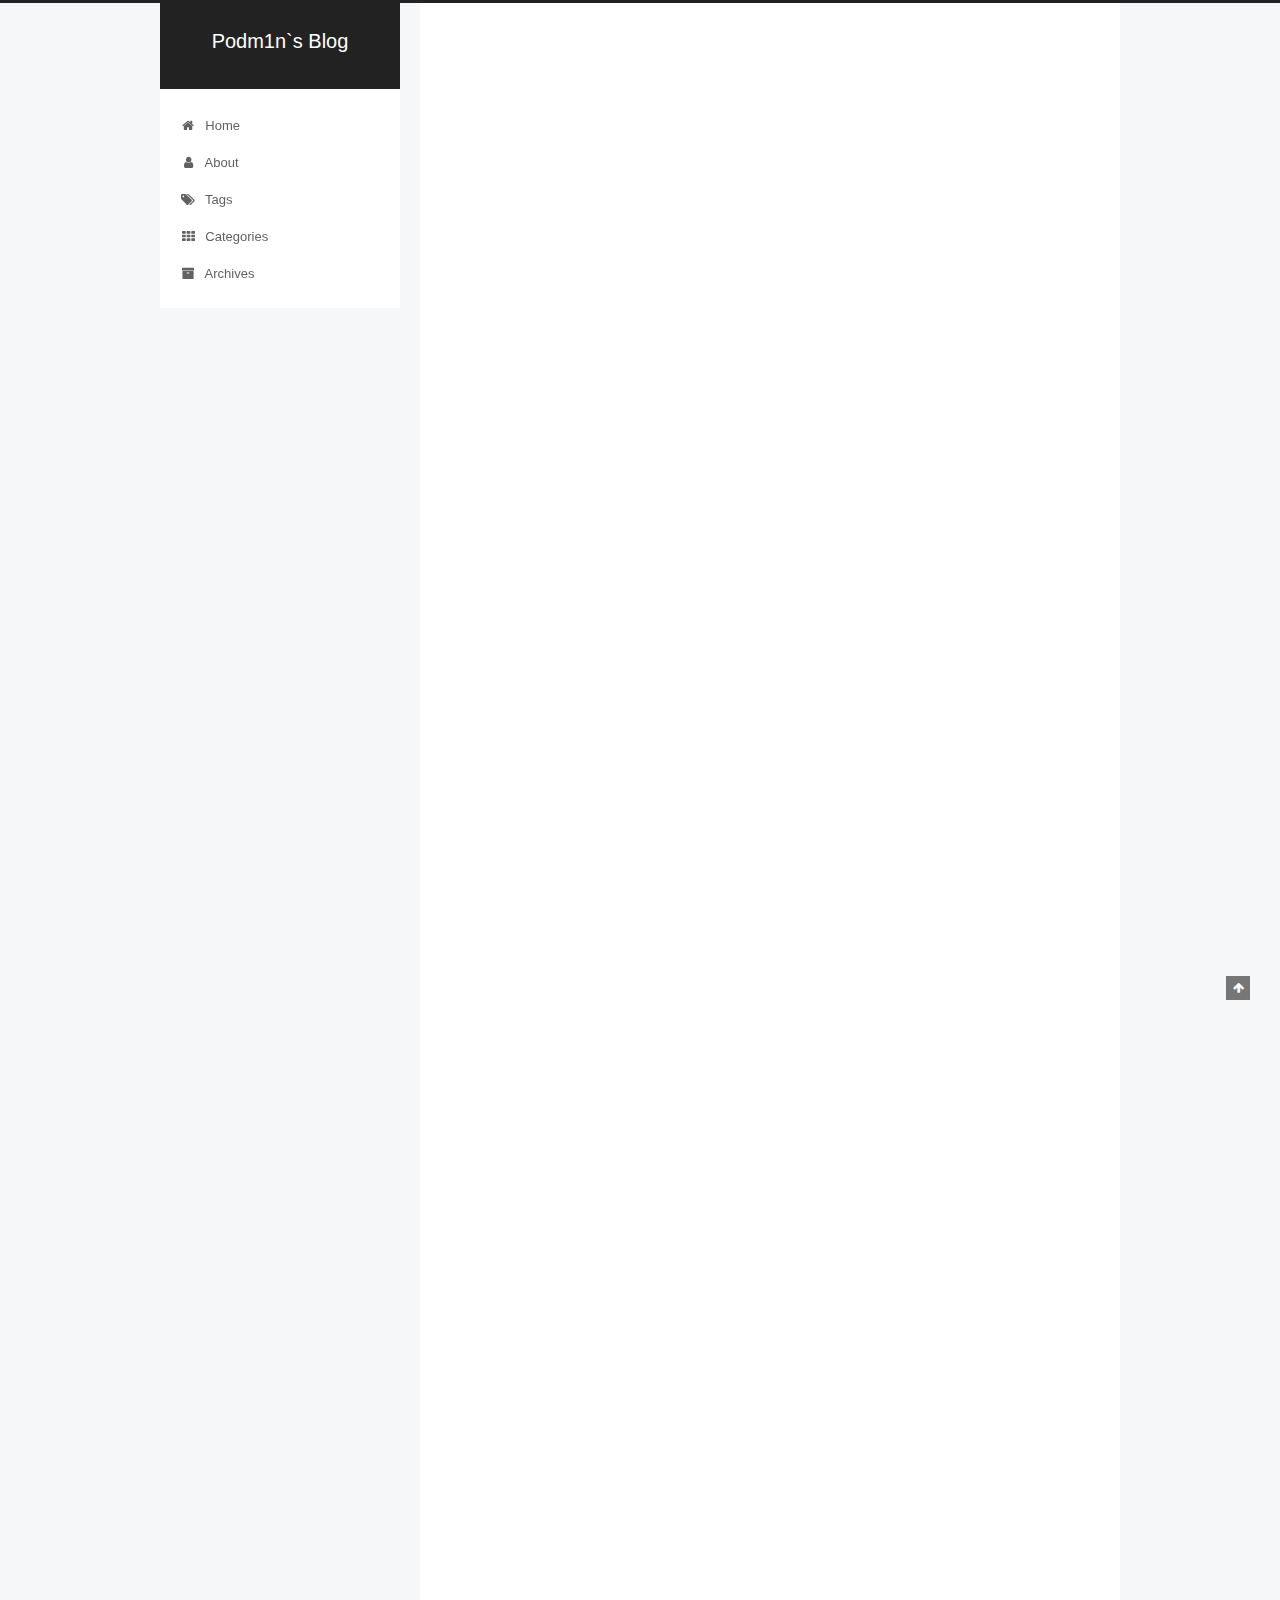
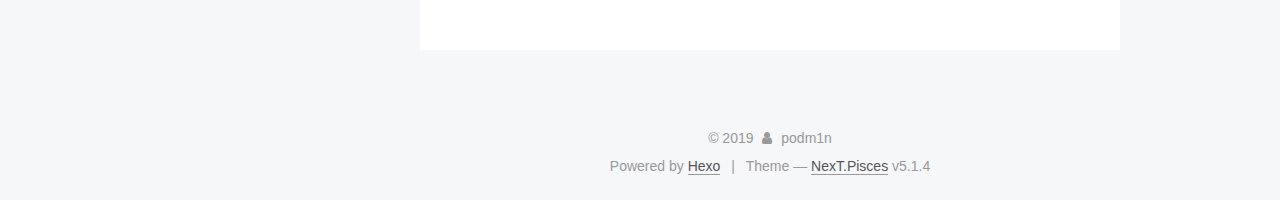
<file: index.html>
<!DOCTYPE html>



  


<html class="theme-next pisces use-motion" lang="zh_CN">
<head><meta name="generator" content="Hexo 3.9.0">
  <meta charset="UTF-8">
<meta http-equiv="X-UA-Compatible" content="IE=edge">
<meta name="viewport" content="width=device-width, initial-scale=1, maximum-scale=1">
<meta name="theme-color" content="#222">









<meta http-equiv="Cache-Control" content="no-transform">
<meta http-equiv="Cache-Control" content="no-siteapp">
















  
  
  <link href="/lib/fancybox/source/jquery.fancybox.css?v=2.1.5" rel="stylesheet" type="text/css">







<link href="/lib/font-awesome/css/font-awesome.min.css?v=4.6.2" rel="stylesheet" type="text/css">

<link href="/css/main.css?v=5.1.4" rel="stylesheet" type="text/css">


  <link rel="apple-touch-icon" sizes="180x180" href="/images/apple-touch-icon-next.png?v=5.1.4">


  <link rel="icon" type="image/png" sizes="32x32" href="/images/favicon-32x32-next.png?v=5.1.4">


  <link rel="icon" type="image/png" sizes="16x16" href="/images/favicon-16x16-next.png?v=5.1.4">


  <link rel="mask-icon" href="/images/logo.svg?v=5.1.4" color="#222">





  <meta name="keywords" content="Hexo, NexT">










<meta property="og:type" content="website">
<meta property="og:title" content="Podm1n`s Blog">
<meta property="og:url" content="http://yoursite.com/index.html">
<meta property="og:site_name" content="Podm1n`s Blog">
<meta property="og:locale" content="zh_CN">
<meta name="twitter:card" content="summary">
<meta name="twitter:title" content="Podm1n`s Blog">



<script type="text/javascript" id="hexo.configurations">
  var NexT = window.NexT || {};
  var CONFIG = {
    root: '/',
    scheme: 'Pisces',
    version: '5.1.4',
    sidebar: {"position":"left","display":"post","offset":12,"b2t":false,"scrollpercent":false,"onmobile":false},
    fancybox: true,
    tabs: true,
    motion: {"enable":true,"async":false,"transition":{"post_block":"fadeIn","post_header":"slideDownIn","post_body":"slideDownIn","coll_header":"slideLeftIn","sidebar":"slideUpIn"}},
    duoshuo: {
      userId: '0',
      author: 'Author'
    },
    algolia: {
      applicationID: '',
      apiKey: '',
      indexName: '',
      hits: {"per_page":10},
      labels: {"input_placeholder":"Search for Posts","hits_empty":"We didn't find any results for the search: ${query}","hits_stats":"${hits} results found in ${time} ms"}
    }
  };
</script>



  <link rel="canonical" href="http://yoursite.com/">





  <title>Podm1n`s Blog</title>
  








</head>

<body itemscope itemtype="http://schema.org/WebPage" lang="zh_CN">

  
  
    
  

  <div class="container sidebar-position-left 
  page-home">
    <div class="headband"></div>

    <header id="header" class="header" itemscope itemtype="http://schema.org/WPHeader">
      <div class="header-inner"><div class="site-brand-wrapper">
  <div class="site-meta ">
    

    <div class="custom-logo-site-title">
      <a href="/" class="brand" rel="start">
        <span class="logo-line-before"><i></i></span>
        <span class="site-title">Podm1n`s Blog</span>
        <span class="logo-line-after"><i></i></span>
      </a>
    </div>
      
        <p class="site-subtitle"></p>
      
  </div>

  <div class="site-nav-toggle">
    <button>
      <span class="btn-bar"></span>
      <span class="btn-bar"></span>
      <span class="btn-bar"></span>
    </button>
  </div>
</div>

<nav class="site-nav">
  

  
    <ul id="menu" class="menu">
      
        
        <li class="menu-item menu-item-home">
          <a href="/" rel="section">
            
              <i class="menu-item-icon fa fa-fw fa-home"></i> <br>
            
            Home
          </a>
        </li>
      
        
        <li class="menu-item menu-item-about">
          <a href="/about/" rel="section">
            
              <i class="menu-item-icon fa fa-fw fa-user"></i> <br>
            
            About
          </a>
        </li>
      
        
        <li class="menu-item menu-item-tags">
          <a href="/tags/" rel="section">
            
              <i class="menu-item-icon fa fa-fw fa-tags"></i> <br>
            
            Tags
          </a>
        </li>
      
        
        <li class="menu-item menu-item-categories">
          <a href="/categories/" rel="section">
            
              <i class="menu-item-icon fa fa-fw fa-th"></i> <br>
            
            Categories
          </a>
        </li>
      
        
        <li class="menu-item menu-item-archives">
          <a href="/archives/" rel="section">
            
              <i class="menu-item-icon fa fa-fw fa-archive"></i> <br>
            
            Archives
          </a>
        </li>
      

      
    </ul>
  

  
</nav>



 </div>
    </header>

    <main id="main" class="main">
      <div class="main-inner">
        <div class="content-wrap">
          <div id="content" class="content">
            
  <section id="posts" class="posts-expand">
    
      

  

  
  
  

  <article class="post post-type-normal" itemscope itemtype="http://schema.org/Article">
  
  
  
  <div class="post-block">
    <link itemprop="mainEntityOfPage" href="http://yoursite.com/2019/09/19/UNIX口令破解机笔记/">

    <span hidden itemprop="author" itemscope itemtype="http://schema.org/Person">
      <meta itemprop="name" content="podm1n">
      <meta itemprop="description" content>
      <meta itemprop="image" content="/images/avatar.gif">
    </span>

    <span hidden itemprop="publisher" itemscope itemtype="http://schema.org/Organization">
      <meta itemprop="name" content="Podm1n`s Blog">
    </span>

    
      <header class="post-header">

        
        
          <h1 class="post-title" itemprop="name headline">
                
                <a class="post-title-link" href="/2019/09/19/UNIX口令破解机笔记/" itemprop="url">UNIX口令破解机笔记</a></h1>
        

        <div class="post-meta">
          <span class="post-time">
            
              <span class="post-meta-item-icon">
                <i class="fa fa-calendar-o"></i>
              </span>
              
                <span class="post-meta-item-text">Posted on</span>
              
              <time title="Post created" itemprop="dateCreated datePublished" datetime="2019-09-19T01:13:06+08:00">
                2019-09-19
              </time>
            

            

            
          </span>

          

          
            
          

          
          

          

          

          

        </div>
      </header>
    

    
    
    
    <div class="post-body" itemprop="articleBody">

      
      

      
        
          
          python的交互查看python标准库中的crypt库的帮助文档help(&#39;crypt&#39;) 

利用crypt()函数计算口令hash，稍后编写口令破解机验证
python脚本编写思路
程序分离成两个独立函数main和testpass，方便重用。
mian打开password.tx
          ...
          <!--noindex-->
          <div class="post-button text-center">
            <a class="btn" href="/2019/09/19/UNIX口令破解机笔记/#more" rel="contents">
              Read more &raquo;
            </a>
          </div>
          <!--/noindex-->
        
      
    </div>
    
    
    

    

    

    

    <footer class="post-footer">
      

      

      

      
      
        <div class="post-eof"></div>
      
    </footer>
  </div>
  
  
  
  </article>


    
      

  

  
  
  

  <article class="post post-type-normal" itemscope itemtype="http://schema.org/Article">
  
  
  
  <div class="post-block">
    <link itemprop="mainEntityOfPage" href="http://yoursite.com/2019/09/19/VIM笔记/">

    <span hidden itemprop="author" itemscope itemtype="http://schema.org/Person">
      <meta itemprop="name" content="podm1n">
      <meta itemprop="description" content>
      <meta itemprop="image" content="/images/avatar.gif">
    </span>

    <span hidden itemprop="publisher" itemscope itemtype="http://schema.org/Organization">
      <meta itemprop="name" content="Podm1n`s Blog">
    </span>

    
      <header class="post-header">

        
        
          <h1 class="post-title" itemprop="name headline">
                
                <a class="post-title-link" href="/2019/09/19/VIM笔记/" itemprop="url">VIM笔记</a></h1>
        

        <div class="post-meta">
          <span class="post-time">
            
              <span class="post-meta-item-icon">
                <i class="fa fa-calendar-o"></i>
              </span>
              
                <span class="post-meta-item-text">Posted on</span>
              
              <time title="Post created" itemprop="dateCreated datePublished" datetime="2019-09-19T01:12:33+08:00">
                2019-09-19
              </time>
            

            

            
          </span>

          

          
            
          

          
          

          

          

          

        </div>
      </header>
    

    
    
    
    <div class="post-body" itemprop="articleBody">

      
      

      
        
          
          

学习自陈浩的VIM练级攻略https://coolshell.cn/articles/5426.html


常用指令插入指令：
i → Insert 模式，按 ESC 回到 Normal 模式.a → 在光标后插入o → 在当前行后插入一个新行自动提示：  和 在 Insert 模式下，你可以
          ...
          <!--noindex-->
          <div class="post-button text-center">
            <a class="btn" href="/2019/09/19/VIM笔记/#more" rel="contents">
              Read more &raquo;
            </a>
          </div>
          <!--/noindex-->
        
      
    </div>
    
    
    

    

    

    

    <footer class="post-footer">
      

      

      

      
      
        <div class="post-eof"></div>
      
    </footer>
  </div>
  
  
  
  </article>


    
      

  

  
  
  

  <article class="post post-type-normal" itemscope itemtype="http://schema.org/Article">
  
  
  
  <div class="post-block">
    <link itemprop="mainEntityOfPage" href="http://yoursite.com/2019/09/19/内网渗透笔记/">

    <span hidden itemprop="author" itemscope itemtype="http://schema.org/Person">
      <meta itemprop="name" content="podm1n">
      <meta itemprop="description" content>
      <meta itemprop="image" content="/images/avatar.gif">
    </span>

    <span hidden itemprop="publisher" itemscope itemtype="http://schema.org/Organization">
      <meta itemprop="name" content="Podm1n`s Blog">
    </span>

    
      <header class="post-header">

        
        
          <h1 class="post-title" itemprop="name headline">
                
                <a class="post-title-link" href="/2019/09/19/内网渗透笔记/" itemprop="url">内网渗透笔记</a></h1>
        

        <div class="post-meta">
          <span class="post-time">
            
              <span class="post-meta-item-icon">
                <i class="fa fa-calendar-o"></i>
              </span>
              
                <span class="post-meta-item-text">Posted on</span>
              
              <time title="Post created" itemprop="dateCreated datePublished" datetime="2019-09-19T01:10:40+08:00">
                2019-09-19
              </time>
            

            

            
          </span>

          

          
            
          

          
          

          

          

          

        </div>
      </header>
    

    
    
    
    <div class="post-body" itemprop="articleBody">

      
      

      
        
          
          思路1.信息收集:
googlehack等，整理收集的信息形成文档。

2.端口扫描：
NMAP、spiderfoot等工具扫描端口，扫描原则上保持安静，暴力扫描产生的异常流量会引发管理员注意。
查看是否开放高危端口，或可能存在漏洞的端口服务
保存收集的主机名、操作系统、端口等信息，整理文档（至关重
          ...
          <!--noindex-->
          <div class="post-button text-center">
            <a class="btn" href="/2019/09/19/内网渗透笔记/#more" rel="contents">
              Read more &raquo;
            </a>
          </div>
          <!--/noindex-->
        
      
    </div>
    
    
    

    

    

    

    <footer class="post-footer">
      

      

      

      
      
        <div class="post-eof"></div>
      
    </footer>
  </div>
  
  
  
  </article>


    
      

  

  
  
  

  <article class="post post-type-normal" itemscope itemtype="http://schema.org/Article">
  
  
  
  <div class="post-block">
    <link itemprop="mainEntityOfPage" href="http://yoursite.com/2019/09/19/Docker搭建vulhub笔记/">

    <span hidden itemprop="author" itemscope itemtype="http://schema.org/Person">
      <meta itemprop="name" content="podm1n">
      <meta itemprop="description" content>
      <meta itemprop="image" content="/images/avatar.gif">
    </span>

    <span hidden itemprop="publisher" itemscope itemtype="http://schema.org/Organization">
      <meta itemprop="name" content="Podm1n`s Blog">
    </span>

    
      <header class="post-header">

        
        
          <h1 class="post-title" itemprop="name headline">
                
                <a class="post-title-link" href="/2019/09/19/Docker搭建vulhub笔记/" itemprop="url">Docker搭建vulhub笔记</a></h1>
        

        <div class="post-meta">
          <span class="post-time">
            
              <span class="post-meta-item-icon">
                <i class="fa fa-calendar-o"></i>
              </span>
              
                <span class="post-meta-item-text">Posted on</span>
              
              <time title="Post created" itemprop="dateCreated datePublished" datetime="2019-09-19T01:06:53+08:00">
                2019-09-19
              </time>
            

            

            
          </span>

          

          
            
          

          
          

          

          

          

        </div>
      </header>
    

    
    
    
    <div class="post-body" itemprop="articleBody">

      
      

      
        
          
          安装教程
主要参考vulhub.org的文档。

https://vulhub.org/#/docs/


Docker
Docker 是一个开源的应用容器引擎，让开发者可以打包他们的应用以及依赖包到一个可移植的容器中，然后发布到任何流行的Linux机器上，也可以实现虚拟化，容器是完全使用沙箱机制，
          ...
          <!--noindex-->
          <div class="post-button text-center">
            <a class="btn" href="/2019/09/19/Docker搭建vulhub笔记/#more" rel="contents">
              Read more &raquo;
            </a>
          </div>
          <!--/noindex-->
        
      
    </div>
    
    
    

    

    

    

    <footer class="post-footer">
      

      

      

      
      
        <div class="post-eof"></div>
      
    </footer>
  </div>
  
  
  
  </article>


    
  </section>

  


          </div>
          


          

        </div>
        
          
  
  <div class="sidebar-toggle">
    <div class="sidebar-toggle-line-wrap">
      <span class="sidebar-toggle-line sidebar-toggle-line-first"></span>
      <span class="sidebar-toggle-line sidebar-toggle-line-middle"></span>
      <span class="sidebar-toggle-line sidebar-toggle-line-last"></span>
    </div>
  </div>

  <aside id="sidebar" class="sidebar">
    
    <div class="sidebar-inner">

      

      

      <section class="site-overview-wrap sidebar-panel sidebar-panel-active">
        <div class="site-overview">
          <div class="site-author motion-element" itemprop="author" itemscope itemtype="http://schema.org/Person">
            
              <p class="site-author-name" itemprop="name">podm1n</p>
              <p class="site-description motion-element" itemprop="description"></p>
          </div>

          <nav class="site-state motion-element">

            
              <div class="site-state-item site-state-posts">
              
                <a href="/archives/">
              
                  <span class="site-state-item-count">4</span>
                  <span class="site-state-item-name">posts</span>
                </a>
              </div>
            

            

            

          </nav>

          

          

          
          

          
          

          

        </div>
      </section>

      

      

    </div>
  </aside>


        
      </div>
    </main>

    <footer id="footer" class="footer">
      <div class="footer-inner">
        <div class="copyright">&copy; <span itemprop="copyrightYear">2019</span>
  <span class="with-love">
    <i class="fa fa-user"></i>
  </span>
  <span class="author" itemprop="copyrightHolder">podm1n</span>

  
</div>


  <div class="powered-by">Powered by <a class="theme-link" target="_blank" href="https://hexo.io">Hexo</a></div>



  <span class="post-meta-divider">|</span>



  <div class="theme-info">Theme &mdash; <a class="theme-link" target="_blank" href="https://github.com/iissnan/hexo-theme-next">NexT.Pisces</a> v5.1.4</div>




        







        
      </div>
    </footer>

    
      <div class="back-to-top">
        <i class="fa fa-arrow-up"></i>
        
      </div>
    

    

  </div>

  

<script type="text/javascript">
  if (Object.prototype.toString.call(window.Promise) !== '[object Function]') {
    window.Promise = null;
  }
</script>









  












  
  
    <script type="text/javascript" src="/lib/jquery/index.js?v=2.1.3"></script>
  

  
  
    <script type="text/javascript" src="/lib/fastclick/lib/fastclick.min.js?v=1.0.6"></script>
  

  
  
    <script type="text/javascript" src="/lib/jquery_lazyload/jquery.lazyload.js?v=1.9.7"></script>
  

  
  
    <script type="text/javascript" src="/lib/velocity/velocity.min.js?v=1.2.1"></script>
  

  
  
    <script type="text/javascript" src="/lib/velocity/velocity.ui.min.js?v=1.2.1"></script>
  

  
  
    <script type="text/javascript" src="/lib/fancybox/source/jquery.fancybox.pack.js?v=2.1.5"></script>
  


  


  <script type="text/javascript" src="/js/src/utils.js?v=5.1.4"></script>

  <script type="text/javascript" src="/js/src/motion.js?v=5.1.4"></script>



  
  


  <script type="text/javascript" src="/js/src/affix.js?v=5.1.4"></script>

  <script type="text/javascript" src="/js/src/schemes/pisces.js?v=5.1.4"></script>



  

  


  <script type="text/javascript" src="/js/src/bootstrap.js?v=5.1.4"></script>



  


  




	





  





  












  





  

  

  

  
  

  

  

  

</body>
</html>
</file>
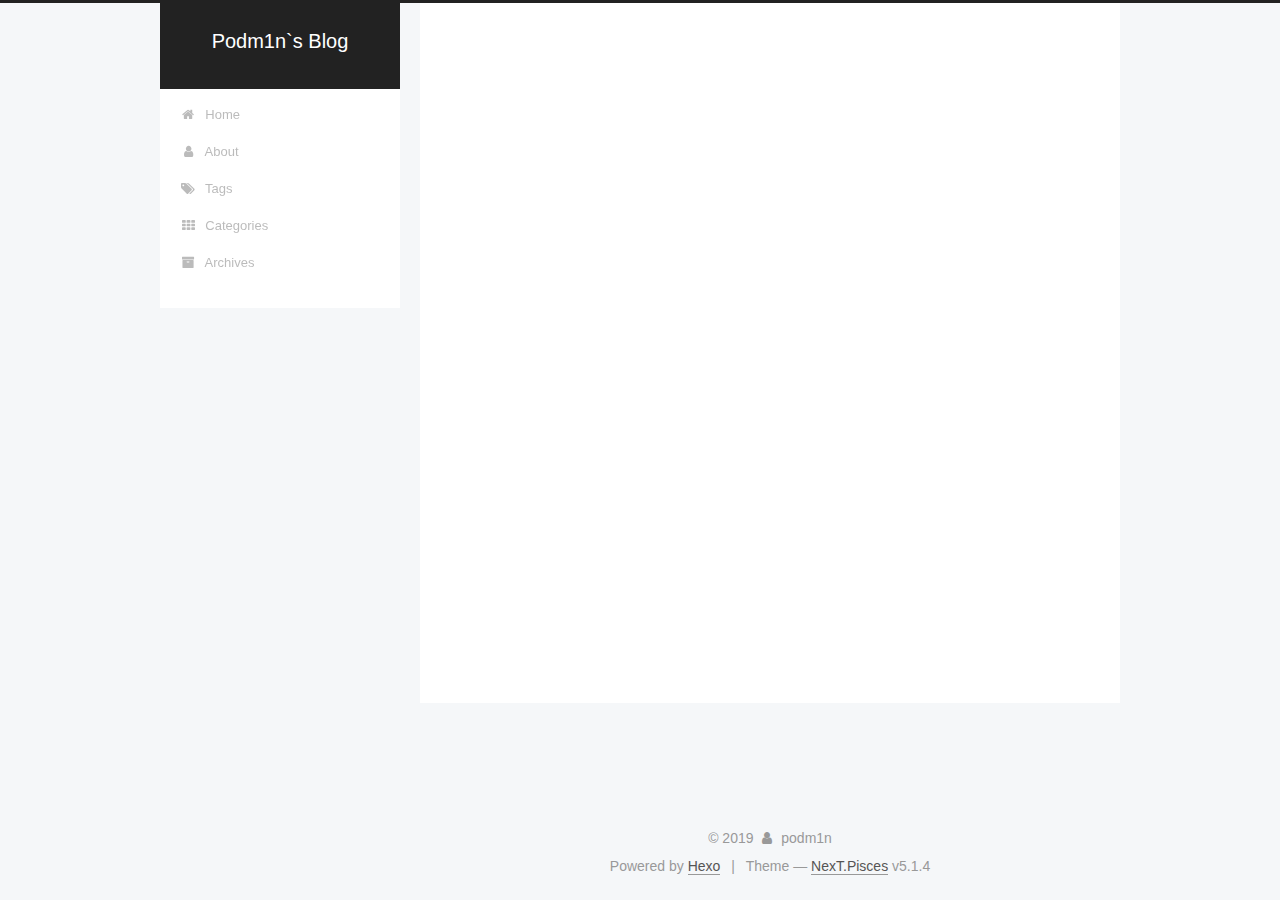
<file: about/index.html>
<!DOCTYPE html>



  


<html class="theme-next pisces use-motion" lang="zh_CN">
<head><meta name="generator" content="Hexo 3.9.0">
  <meta charset="UTF-8">
<meta http-equiv="X-UA-Compatible" content="IE=edge">
<meta name="viewport" content="width=device-width, initial-scale=1, maximum-scale=1">
<meta name="theme-color" content="#222">









<meta http-equiv="Cache-Control" content="no-transform">
<meta http-equiv="Cache-Control" content="no-siteapp">
















  
  
  <link href="/lib/fancybox/source/jquery.fancybox.css?v=2.1.5" rel="stylesheet" type="text/css">







<link href="/lib/font-awesome/css/font-awesome.min.css?v=4.6.2" rel="stylesheet" type="text/css">

<link href="/css/main.css?v=5.1.4" rel="stylesheet" type="text/css">


  <link rel="apple-touch-icon" sizes="180x180" href="/images/apple-touch-icon-next.png?v=5.1.4">


  <link rel="icon" type="image/png" sizes="32x32" href="/images/favicon-32x32-next.png?v=5.1.4">


  <link rel="icon" type="image/png" sizes="16x16" href="/images/favicon-16x16-next.png?v=5.1.4">


  <link rel="mask-icon" href="/images/logo.svg?v=5.1.4" color="#222">





  <meta name="keywords" content="Hexo, NexT">










<meta property="og:type" content="website">
<meta property="og:title" content="about">
<meta property="og:url" content="http://yoursite.com/about/index.html">
<meta property="og:site_name" content="Podm1n`s Blog">
<meta property="og:locale" content="zh_CN">
<meta property="og:updated_time" content="2019-09-18T17:38:28.253Z">
<meta name="twitter:card" content="summary">
<meta name="twitter:title" content="about">



<script type="text/javascript" id="hexo.configurations">
  var NexT = window.NexT || {};
  var CONFIG = {
    root: '/',
    scheme: 'Pisces',
    version: '5.1.4',
    sidebar: {"position":"left","display":"post","offset":12,"b2t":false,"scrollpercent":false,"onmobile":false},
    fancybox: true,
    tabs: true,
    motion: {"enable":true,"async":false,"transition":{"post_block":"fadeIn","post_header":"slideDownIn","post_body":"slideDownIn","coll_header":"slideLeftIn","sidebar":"slideUpIn"}},
    duoshuo: {
      userId: '0',
      author: 'Author'
    },
    algolia: {
      applicationID: '',
      apiKey: '',
      indexName: '',
      hits: {"per_page":10},
      labels: {"input_placeholder":"Search for Posts","hits_empty":"We didn't find any results for the search: ${query}","hits_stats":"${hits} results found in ${time} ms"}
    }
  };
</script>



  <link rel="canonical" href="http://yoursite.com/about/">





  <title>about | Podm1n`s Blog</title>
  








</head>

<body itemscope itemtype="http://schema.org/WebPage" lang="zh_CN">

  
  
    
  

  <div class="container sidebar-position-left page-post-detail">
    <div class="headband"></div>

    <header id="header" class="header" itemscope itemtype="http://schema.org/WPHeader">
      <div class="header-inner"><div class="site-brand-wrapper">
  <div class="site-meta ">
    

    <div class="custom-logo-site-title">
      <a href="/" class="brand" rel="start">
        <span class="logo-line-before"><i></i></span>
        <span class="site-title">Podm1n`s Blog</span>
        <span class="logo-line-after"><i></i></span>
      </a>
    </div>
      
        <p class="site-subtitle"></p>
      
  </div>

  <div class="site-nav-toggle">
    <button>
      <span class="btn-bar"></span>
      <span class="btn-bar"></span>
      <span class="btn-bar"></span>
    </button>
  </div>
</div>

<nav class="site-nav">
  

  
    <ul id="menu" class="menu">
      
        
        <li class="menu-item menu-item-home">
          <a href="/" rel="section">
            
              <i class="menu-item-icon fa fa-fw fa-home"></i> <br>
            
            Home
          </a>
        </li>
      
        
        <li class="menu-item menu-item-about">
          <a href="/about/" rel="section">
            
              <i class="menu-item-icon fa fa-fw fa-user"></i> <br>
            
            About
          </a>
        </li>
      
        
        <li class="menu-item menu-item-tags">
          <a href="/tags/" rel="section">
            
              <i class="menu-item-icon fa fa-fw fa-tags"></i> <br>
            
            Tags
          </a>
        </li>
      
        
        <li class="menu-item menu-item-categories">
          <a href="/categories/" rel="section">
            
              <i class="menu-item-icon fa fa-fw fa-th"></i> <br>
            
            Categories
          </a>
        </li>
      
        
        <li class="menu-item menu-item-archives">
          <a href="/archives/" rel="section">
            
              <i class="menu-item-icon fa fa-fw fa-archive"></i> <br>
            
            Archives
          </a>
        </li>
      

      
    </ul>
  

  
</nav>



 </div>
    </header>

    <main id="main" class="main">
      <div class="main-inner">
        <div class="content-wrap">
          <div id="content" class="content">
            

  <div id="posts" class="posts-expand">
    
    
    
    <div class="post-block page">
      <header class="post-header">

	<h1 class="post-title" itemprop="name headline">about</h1>



</header>

      
      
      
      <div class="post-body">
        
        
          
        
      </div>
      
      
      
    </div>
    
    
    
  </div>


          </div>
          


          

  



        </div>
        
          
  
  <div class="sidebar-toggle">
    <div class="sidebar-toggle-line-wrap">
      <span class="sidebar-toggle-line sidebar-toggle-line-first"></span>
      <span class="sidebar-toggle-line sidebar-toggle-line-middle"></span>
      <span class="sidebar-toggle-line sidebar-toggle-line-last"></span>
    </div>
  </div>

  <aside id="sidebar" class="sidebar">
    
    <div class="sidebar-inner">

      

      

      <section class="site-overview-wrap sidebar-panel sidebar-panel-active">
        <div class="site-overview">
          <div class="site-author motion-element" itemprop="author" itemscope itemtype="http://schema.org/Person">
            
              <p class="site-author-name" itemprop="name">podm1n</p>
              <p class="site-description motion-element" itemprop="description"></p>
          </div>

          <nav class="site-state motion-element">

            
              <div class="site-state-item site-state-posts">
              
                <a href="/archives/">
              
                  <span class="site-state-item-count">4</span>
                  <span class="site-state-item-name">posts</span>
                </a>
              </div>
            

            

            

          </nav>

          

          

          
          

          
          

          

        </div>
      </section>

      

      

    </div>
  </aside>


        
      </div>
    </main>

    <footer id="footer" class="footer">
      <div class="footer-inner">
        <div class="copyright">&copy; <span itemprop="copyrightYear">2019</span>
  <span class="with-love">
    <i class="fa fa-user"></i>
  </span>
  <span class="author" itemprop="copyrightHolder">podm1n</span>

  
</div>


  <div class="powered-by">Powered by <a class="theme-link" target="_blank" href="https://hexo.io">Hexo</a></div>



  <span class="post-meta-divider">|</span>



  <div class="theme-info">Theme &mdash; <a class="theme-link" target="_blank" href="https://github.com/iissnan/hexo-theme-next">NexT.Pisces</a> v5.1.4</div>




        







        
      </div>
    </footer>

    
      <div class="back-to-top">
        <i class="fa fa-arrow-up"></i>
        
      </div>
    

    

  </div>

  

<script type="text/javascript">
  if (Object.prototype.toString.call(window.Promise) !== '[object Function]') {
    window.Promise = null;
  }
</script>









  












  
  
    <script type="text/javascript" src="/lib/jquery/index.js?v=2.1.3"></script>
  

  
  
    <script type="text/javascript" src="/lib/fastclick/lib/fastclick.min.js?v=1.0.6"></script>
  

  
  
    <script type="text/javascript" src="/lib/jquery_lazyload/jquery.lazyload.js?v=1.9.7"></script>
  

  
  
    <script type="text/javascript" src="/lib/velocity/velocity.min.js?v=1.2.1"></script>
  

  
  
    <script type="text/javascript" src="/lib/velocity/velocity.ui.min.js?v=1.2.1"></script>
  

  
  
    <script type="text/javascript" src="/lib/fancybox/source/jquery.fancybox.pack.js?v=2.1.5"></script>
  


  


  <script type="text/javascript" src="/js/src/utils.js?v=5.1.4"></script>

  <script type="text/javascript" src="/js/src/motion.js?v=5.1.4"></script>



  
  


  <script type="text/javascript" src="/js/src/affix.js?v=5.1.4"></script>

  <script type="text/javascript" src="/js/src/schemes/pisces.js?v=5.1.4"></script>



  
  <script type="text/javascript" src="/js/src/scrollspy.js?v=5.1.4"></script>
<script type="text/javascript" src="/js/src/post-details.js?v=5.1.4"></script>



  


  <script type="text/javascript" src="/js/src/bootstrap.js?v=5.1.4"></script>



  


  




	





  





  












  





  

  

  

  
  

  

  

  

</body>
</html>
</file>
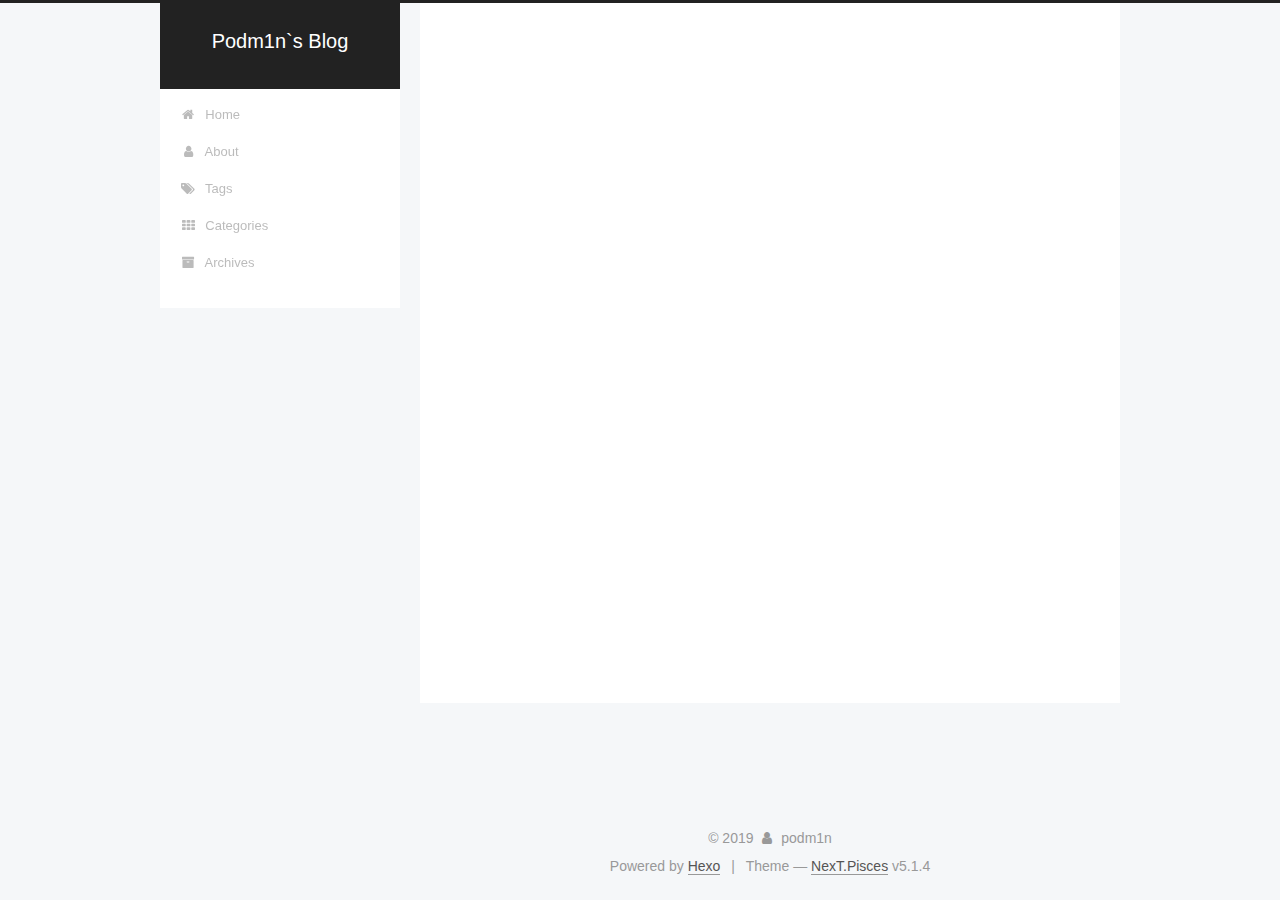
<file: archives/index.html>
<!DOCTYPE html>



  


<html class="theme-next pisces use-motion" lang="zh_CN">
<head><meta name="generator" content="Hexo 3.9.0">
  <meta charset="UTF-8">
<meta http-equiv="X-UA-Compatible" content="IE=edge">
<meta name="viewport" content="width=device-width, initial-scale=1, maximum-scale=1">
<meta name="theme-color" content="#222">









<meta http-equiv="Cache-Control" content="no-transform">
<meta http-equiv="Cache-Control" content="no-siteapp">
















  
  
  <link href="/lib/fancybox/source/jquery.fancybox.css?v=2.1.5" rel="stylesheet" type="text/css">







<link href="/lib/font-awesome/css/font-awesome.min.css?v=4.6.2" rel="stylesheet" type="text/css">

<link href="/css/main.css?v=5.1.4" rel="stylesheet" type="text/css">


  <link rel="apple-touch-icon" sizes="180x180" href="/images/apple-touch-icon-next.png?v=5.1.4">


  <link rel="icon" type="image/png" sizes="32x32" href="/images/favicon-32x32-next.png?v=5.1.4">


  <link rel="icon" type="image/png" sizes="16x16" href="/images/favicon-16x16-next.png?v=5.1.4">


  <link rel="mask-icon" href="/images/logo.svg?v=5.1.4" color="#222">





  <meta name="keywords" content="Hexo, NexT">










<meta property="og:type" content="website">
<meta property="og:title" content="Podm1n`s Blog">
<meta property="og:url" content="http://yoursite.com/archives/index.html">
<meta property="og:site_name" content="Podm1n`s Blog">
<meta property="og:locale" content="zh_CN">
<meta name="twitter:card" content="summary">
<meta name="twitter:title" content="Podm1n`s Blog">



<script type="text/javascript" id="hexo.configurations">
  var NexT = window.NexT || {};
  var CONFIG = {
    root: '/',
    scheme: 'Pisces',
    version: '5.1.4',
    sidebar: {"position":"left","display":"post","offset":12,"b2t":false,"scrollpercent":false,"onmobile":false},
    fancybox: true,
    tabs: true,
    motion: {"enable":true,"async":false,"transition":{"post_block":"fadeIn","post_header":"slideDownIn","post_body":"slideDownIn","coll_header":"slideLeftIn","sidebar":"slideUpIn"}},
    duoshuo: {
      userId: '0',
      author: 'Author'
    },
    algolia: {
      applicationID: '',
      apiKey: '',
      indexName: '',
      hits: {"per_page":10},
      labels: {"input_placeholder":"Search for Posts","hits_empty":"We didn't find any results for the search: ${query}","hits_stats":"${hits} results found in ${time} ms"}
    }
  };
</script>



  <link rel="canonical" href="http://yoursite.com/archives/">





  <title>Archive | Podm1n`s Blog</title>
  








</head>

<body itemscope itemtype="http://schema.org/WebPage" lang="zh_CN">

  
  
    
  

  <div class="container sidebar-position-left page-archive">
    <div class="headband"></div>

    <header id="header" class="header" itemscope itemtype="http://schema.org/WPHeader">
      <div class="header-inner"><div class="site-brand-wrapper">
  <div class="site-meta ">
    

    <div class="custom-logo-site-title">
      <a href="/" class="brand" rel="start">
        <span class="logo-line-before"><i></i></span>
        <span class="site-title">Podm1n`s Blog</span>
        <span class="logo-line-after"><i></i></span>
      </a>
    </div>
      
        <p class="site-subtitle"></p>
      
  </div>

  <div class="site-nav-toggle">
    <button>
      <span class="btn-bar"></span>
      <span class="btn-bar"></span>
      <span class="btn-bar"></span>
    </button>
  </div>
</div>

<nav class="site-nav">
  

  
    <ul id="menu" class="menu">
      
        
        <li class="menu-item menu-item-home">
          <a href="/" rel="section">
            
              <i class="menu-item-icon fa fa-fw fa-home"></i> <br>
            
            Home
          </a>
        </li>
      
        
        <li class="menu-item menu-item-about">
          <a href="/about/" rel="section">
            
              <i class="menu-item-icon fa fa-fw fa-user"></i> <br>
            
            About
          </a>
        </li>
      
        
        <li class="menu-item menu-item-tags">
          <a href="/tags/" rel="section">
            
              <i class="menu-item-icon fa fa-fw fa-tags"></i> <br>
            
            Tags
          </a>
        </li>
      
        
        <li class="menu-item menu-item-categories">
          <a href="/categories/" rel="section">
            
              <i class="menu-item-icon fa fa-fw fa-th"></i> <br>
            
            Categories
          </a>
        </li>
      
        
        <li class="menu-item menu-item-archives">
          <a href="/archives/" rel="section">
            
              <i class="menu-item-icon fa fa-fw fa-archive"></i> <br>
            
            Archives
          </a>
        </li>
      

      
    </ul>
  

  
</nav>



 </div>
    </header>

    <main id="main" class="main">
      <div class="main-inner">
        <div class="content-wrap">
          <div id="content" class="content">
            

  
  
  
  <div class="post-block archive">
    <div id="posts" class="posts-collapse">
      <span class="archive-move-on"></span>

      <span class="archive-page-counter">
        
        
        
          
        
        Um..! 4 posts in total. Keep on posting.
      </span>

      

        
        
        

        
          
          <div class="collection-title">
            <h1 class="archive-year" id="archive-year-2019">2019</h1>
          </div>
        
        

        

  <article class="post post-type-normal" itemscope itemtype="http://schema.org/Article">
    <header class="post-header">

      <h2 class="post-title">
        
            <a class="post-title-link" href="/2019/09/19/UNIX口令破解机笔记/" itemprop="url">
              
                <span itemprop="name">UNIX口令破解机笔记</span>
              
            </a>
        
      </h2>

      <div class="post-meta">
        <time class="post-time" itemprop="dateCreated" datetime="2019-09-19T01:13:06+08:00" content="2019-09-19">
          09-19
        </time>
      </div>

    </header>
  </article>



      

        
        
        

        
        

        

  <article class="post post-type-normal" itemscope itemtype="http://schema.org/Article">
    <header class="post-header">

      <h2 class="post-title">
        
            <a class="post-title-link" href="/2019/09/19/VIM笔记/" itemprop="url">
              
                <span itemprop="name">VIM笔记</span>
              
            </a>
        
      </h2>

      <div class="post-meta">
        <time class="post-time" itemprop="dateCreated" datetime="2019-09-19T01:12:33+08:00" content="2019-09-19">
          09-19
        </time>
      </div>

    </header>
  </article>



      

        
        
        

        
        

        

  <article class="post post-type-normal" itemscope itemtype="http://schema.org/Article">
    <header class="post-header">

      <h2 class="post-title">
        
            <a class="post-title-link" href="/2019/09/19/内网渗透笔记/" itemprop="url">
              
                <span itemprop="name">内网渗透笔记</span>
              
            </a>
        
      </h2>

      <div class="post-meta">
        <time class="post-time" itemprop="dateCreated" datetime="2019-09-19T01:10:40+08:00" content="2019-09-19">
          09-19
        </time>
      </div>

    </header>
  </article>



      

        
        
        

        
        

        

  <article class="post post-type-normal" itemscope itemtype="http://schema.org/Article">
    <header class="post-header">

      <h2 class="post-title">
        
            <a class="post-title-link" href="/2019/09/19/Docker搭建vulhub笔记/" itemprop="url">
              
                <span itemprop="name">Docker搭建vulhub笔记</span>
              
            </a>
        
      </h2>

      <div class="post-meta">
        <time class="post-time" itemprop="dateCreated" datetime="2019-09-19T01:06:53+08:00" content="2019-09-19">
          09-19
        </time>
      </div>

    </header>
  </article>



      

    </div>
  </div>
  
  
  

  



          </div>
          


          

        </div>
        
          
  
  <div class="sidebar-toggle">
    <div class="sidebar-toggle-line-wrap">
      <span class="sidebar-toggle-line sidebar-toggle-line-first"></span>
      <span class="sidebar-toggle-line sidebar-toggle-line-middle"></span>
      <span class="sidebar-toggle-line sidebar-toggle-line-last"></span>
    </div>
  </div>

  <aside id="sidebar" class="sidebar">
    
    <div class="sidebar-inner">

      

      

      <section class="site-overview-wrap sidebar-panel sidebar-panel-active">
        <div class="site-overview">
          <div class="site-author motion-element" itemprop="author" itemscope itemtype="http://schema.org/Person">
            
              <p class="site-author-name" itemprop="name">podm1n</p>
              <p class="site-description motion-element" itemprop="description"></p>
          </div>

          <nav class="site-state motion-element">

            
              <div class="site-state-item site-state-posts">
              
                <a href="/archives/">
              
                  <span class="site-state-item-count">4</span>
                  <span class="site-state-item-name">posts</span>
                </a>
              </div>
            

            

            

          </nav>

          

          

          
          

          
          

          

        </div>
      </section>

      

      

    </div>
  </aside>


        
      </div>
    </main>

    <footer id="footer" class="footer">
      <div class="footer-inner">
        <div class="copyright">&copy; <span itemprop="copyrightYear">2019</span>
  <span class="with-love">
    <i class="fa fa-user"></i>
  </span>
  <span class="author" itemprop="copyrightHolder">podm1n</span>

  
</div>


  <div class="powered-by">Powered by <a class="theme-link" target="_blank" href="https://hexo.io">Hexo</a></div>



  <span class="post-meta-divider">|</span>



  <div class="theme-info">Theme &mdash; <a class="theme-link" target="_blank" href="https://github.com/iissnan/hexo-theme-next">NexT.Pisces</a> v5.1.4</div>




        







        
      </div>
    </footer>

    
      <div class="back-to-top">
        <i class="fa fa-arrow-up"></i>
        
      </div>
    

    

  </div>

  

<script type="text/javascript">
  if (Object.prototype.toString.call(window.Promise) !== '[object Function]') {
    window.Promise = null;
  }
</script>









  












  
  
    <script type="text/javascript" src="/lib/jquery/index.js?v=2.1.3"></script>
  

  
  
    <script type="text/javascript" src="/lib/fastclick/lib/fastclick.min.js?v=1.0.6"></script>
  

  
  
    <script type="text/javascript" src="/lib/jquery_lazyload/jquery.lazyload.js?v=1.9.7"></script>
  

  
  
    <script type="text/javascript" src="/lib/velocity/velocity.min.js?v=1.2.1"></script>
  

  
  
    <script type="text/javascript" src="/lib/velocity/velocity.ui.min.js?v=1.2.1"></script>
  

  
  
    <script type="text/javascript" src="/lib/fancybox/source/jquery.fancybox.pack.js?v=2.1.5"></script>
  


  


  <script type="text/javascript" src="/js/src/utils.js?v=5.1.4"></script>

  <script type="text/javascript" src="/js/src/motion.js?v=5.1.4"></script>



  
  


  <script type="text/javascript" src="/js/src/affix.js?v=5.1.4"></script>

  <script type="text/javascript" src="/js/src/schemes/pisces.js?v=5.1.4"></script>



  

  


  <script type="text/javascript" src="/js/src/bootstrap.js?v=5.1.4"></script>



  


  




	





  





  












  





  

  

  

  
  

  

  

  

</body>
</html>
</file>
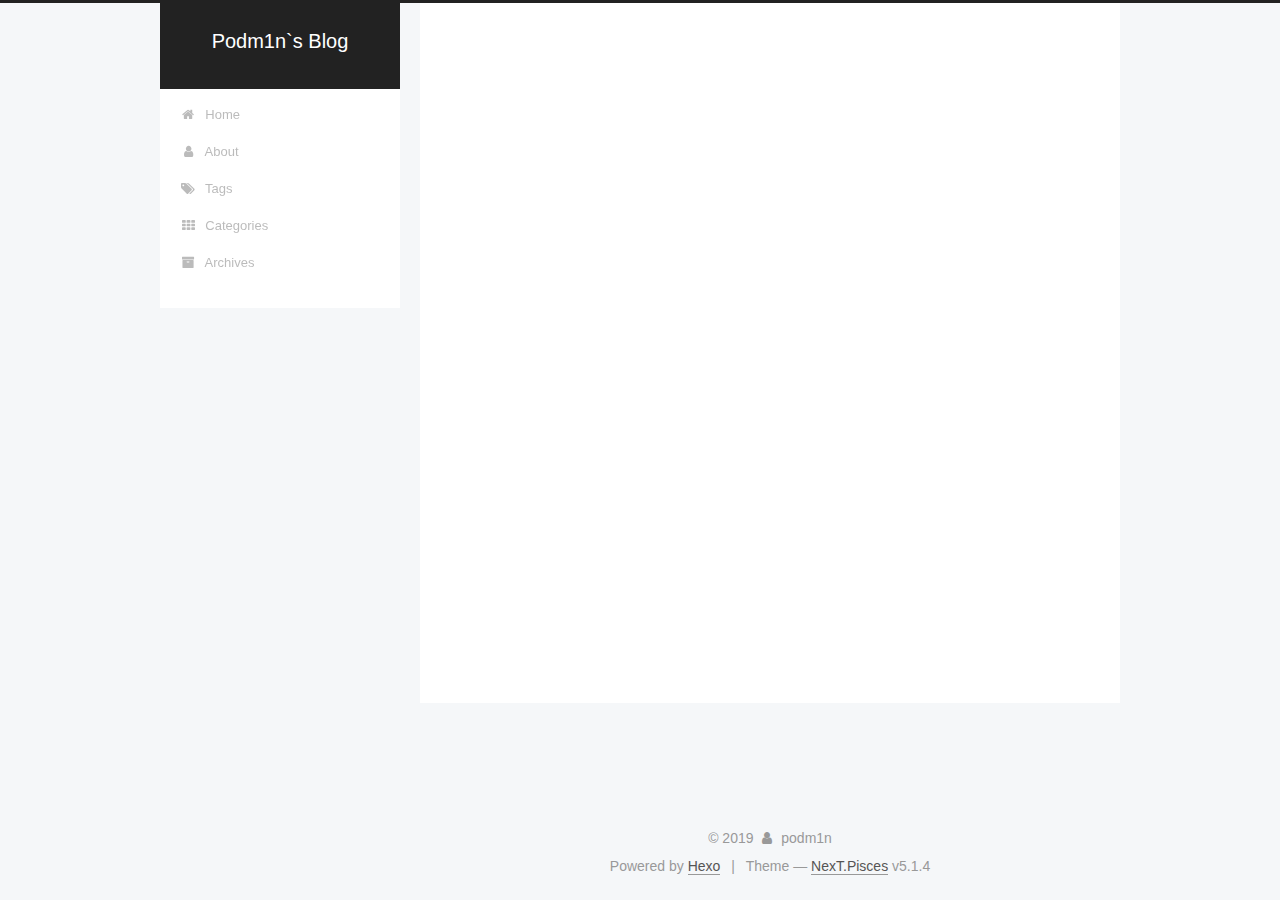
<file: categories/index.html>
<!DOCTYPE html>



  


<html class="theme-next pisces use-motion" lang="zh_CN">
<head><meta name="generator" content="Hexo 3.9.0">
  <meta charset="UTF-8">
<meta http-equiv="X-UA-Compatible" content="IE=edge">
<meta name="viewport" content="width=device-width, initial-scale=1, maximum-scale=1">
<meta name="theme-color" content="#222">









<meta http-equiv="Cache-Control" content="no-transform">
<meta http-equiv="Cache-Control" content="no-siteapp">
















  
  
  <link href="/lib/fancybox/source/jquery.fancybox.css?v=2.1.5" rel="stylesheet" type="text/css">







<link href="/lib/font-awesome/css/font-awesome.min.css?v=4.6.2" rel="stylesheet" type="text/css">

<link href="/css/main.css?v=5.1.4" rel="stylesheet" type="text/css">


  <link rel="apple-touch-icon" sizes="180x180" href="/images/apple-touch-icon-next.png?v=5.1.4">


  <link rel="icon" type="image/png" sizes="32x32" href="/images/favicon-32x32-next.png?v=5.1.4">


  <link rel="icon" type="image/png" sizes="16x16" href="/images/favicon-16x16-next.png?v=5.1.4">


  <link rel="mask-icon" href="/images/logo.svg?v=5.1.4" color="#222">





  <meta name="keywords" content="Hexo, NexT">










<meta property="og:type" content="website">
<meta property="og:title" content="categories">
<meta property="og:url" content="http://yoursite.com/categories/index.html">
<meta property="og:site_name" content="Podm1n`s Blog">
<meta property="og:locale" content="zh_CN">
<meta property="og:updated_time" content="2019-09-18T17:39:01.106Z">
<meta name="twitter:card" content="summary">
<meta name="twitter:title" content="categories">



<script type="text/javascript" id="hexo.configurations">
  var NexT = window.NexT || {};
  var CONFIG = {
    root: '/',
    scheme: 'Pisces',
    version: '5.1.4',
    sidebar: {"position":"left","display":"post","offset":12,"b2t":false,"scrollpercent":false,"onmobile":false},
    fancybox: true,
    tabs: true,
    motion: {"enable":true,"async":false,"transition":{"post_block":"fadeIn","post_header":"slideDownIn","post_body":"slideDownIn","coll_header":"slideLeftIn","sidebar":"slideUpIn"}},
    duoshuo: {
      userId: '0',
      author: 'Author'
    },
    algolia: {
      applicationID: '',
      apiKey: '',
      indexName: '',
      hits: {"per_page":10},
      labels: {"input_placeholder":"Search for Posts","hits_empty":"We didn't find any results for the search: ${query}","hits_stats":"${hits} results found in ${time} ms"}
    }
  };
</script>



  <link rel="canonical" href="http://yoursite.com/categories/">





  <title>categories | Podm1n`s Blog</title>
  








</head>

<body itemscope itemtype="http://schema.org/WebPage" lang="zh_CN">

  
  
    
  

  <div class="container sidebar-position-left page-post-detail">
    <div class="headband"></div>

    <header id="header" class="header" itemscope itemtype="http://schema.org/WPHeader">
      <div class="header-inner"><div class="site-brand-wrapper">
  <div class="site-meta ">
    

    <div class="custom-logo-site-title">
      <a href="/" class="brand" rel="start">
        <span class="logo-line-before"><i></i></span>
        <span class="site-title">Podm1n`s Blog</span>
        <span class="logo-line-after"><i></i></span>
      </a>
    </div>
      
        <p class="site-subtitle"></p>
      
  </div>

  <div class="site-nav-toggle">
    <button>
      <span class="btn-bar"></span>
      <span class="btn-bar"></span>
      <span class="btn-bar"></span>
    </button>
  </div>
</div>

<nav class="site-nav">
  

  
    <ul id="menu" class="menu">
      
        
        <li class="menu-item menu-item-home">
          <a href="/" rel="section">
            
              <i class="menu-item-icon fa fa-fw fa-home"></i> <br>
            
            Home
          </a>
        </li>
      
        
        <li class="menu-item menu-item-about">
          <a href="/about/" rel="section">
            
              <i class="menu-item-icon fa fa-fw fa-user"></i> <br>
            
            About
          </a>
        </li>
      
        
        <li class="menu-item menu-item-tags">
          <a href="/tags/" rel="section">
            
              <i class="menu-item-icon fa fa-fw fa-tags"></i> <br>
            
            Tags
          </a>
        </li>
      
        
        <li class="menu-item menu-item-categories">
          <a href="/categories/" rel="section">
            
              <i class="menu-item-icon fa fa-fw fa-th"></i> <br>
            
            Categories
          </a>
        </li>
      
        
        <li class="menu-item menu-item-archives">
          <a href="/archives/" rel="section">
            
              <i class="menu-item-icon fa fa-fw fa-archive"></i> <br>
            
            Archives
          </a>
        </li>
      

      
    </ul>
  

  
</nav>



 </div>
    </header>

    <main id="main" class="main">
      <div class="main-inner">
        <div class="content-wrap">
          <div id="content" class="content">
            

  <div id="posts" class="posts-expand">
    
    
    
    <div class="post-block page">
      <header class="post-header">

	<h1 class="post-title" itemprop="name headline">categories</h1>



</header>

      
      
      
      <div class="post-body">
        
        
          
        
      </div>
      
      
      
    </div>
    
    
    
  </div>


          </div>
          


          

  



        </div>
        
          
  
  <div class="sidebar-toggle">
    <div class="sidebar-toggle-line-wrap">
      <span class="sidebar-toggle-line sidebar-toggle-line-first"></span>
      <span class="sidebar-toggle-line sidebar-toggle-line-middle"></span>
      <span class="sidebar-toggle-line sidebar-toggle-line-last"></span>
    </div>
  </div>

  <aside id="sidebar" class="sidebar">
    
    <div class="sidebar-inner">

      

      

      <section class="site-overview-wrap sidebar-panel sidebar-panel-active">
        <div class="site-overview">
          <div class="site-author motion-element" itemprop="author" itemscope itemtype="http://schema.org/Person">
            
              <p class="site-author-name" itemprop="name">podm1n</p>
              <p class="site-description motion-element" itemprop="description"></p>
          </div>

          <nav class="site-state motion-element">

            
              <div class="site-state-item site-state-posts">
              
                <a href="/archives/">
              
                  <span class="site-state-item-count">4</span>
                  <span class="site-state-item-name">posts</span>
                </a>
              </div>
            

            

            

          </nav>

          

          

          
          

          
          

          

        </div>
      </section>

      

      

    </div>
  </aside>


        
      </div>
    </main>

    <footer id="footer" class="footer">
      <div class="footer-inner">
        <div class="copyright">&copy; <span itemprop="copyrightYear">2019</span>
  <span class="with-love">
    <i class="fa fa-user"></i>
  </span>
  <span class="author" itemprop="copyrightHolder">podm1n</span>

  
</div>


  <div class="powered-by">Powered by <a class="theme-link" target="_blank" href="https://hexo.io">Hexo</a></div>



  <span class="post-meta-divider">|</span>



  <div class="theme-info">Theme &mdash; <a class="theme-link" target="_blank" href="https://github.com/iissnan/hexo-theme-next">NexT.Pisces</a> v5.1.4</div>




        







        
      </div>
    </footer>

    
      <div class="back-to-top">
        <i class="fa fa-arrow-up"></i>
        
      </div>
    

    

  </div>

  

<script type="text/javascript">
  if (Object.prototype.toString.call(window.Promise) !== '[object Function]') {
    window.Promise = null;
  }
</script>









  












  
  
    <script type="text/javascript" src="/lib/jquery/index.js?v=2.1.3"></script>
  

  
  
    <script type="text/javascript" src="/lib/fastclick/lib/fastclick.min.js?v=1.0.6"></script>
  

  
  
    <script type="text/javascript" src="/lib/jquery_lazyload/jquery.lazyload.js?v=1.9.7"></script>
  

  
  
    <script type="text/javascript" src="/lib/velocity/velocity.min.js?v=1.2.1"></script>
  

  
  
    <script type="text/javascript" src="/lib/velocity/velocity.ui.min.js?v=1.2.1"></script>
  

  
  
    <script type="text/javascript" src="/lib/fancybox/source/jquery.fancybox.pack.js?v=2.1.5"></script>
  


  


  <script type="text/javascript" src="/js/src/utils.js?v=5.1.4"></script>

  <script type="text/javascript" src="/js/src/motion.js?v=5.1.4"></script>



  
  


  <script type="text/javascript" src="/js/src/affix.js?v=5.1.4"></script>

  <script type="text/javascript" src="/js/src/schemes/pisces.js?v=5.1.4"></script>



  
  <script type="text/javascript" src="/js/src/scrollspy.js?v=5.1.4"></script>
<script type="text/javascript" src="/js/src/post-details.js?v=5.1.4"></script>



  


  <script type="text/javascript" src="/js/src/bootstrap.js?v=5.1.4"></script>



  


  




	





  





  












  





  

  

  

  
  

  

  

  

</body>
</html>
</file>
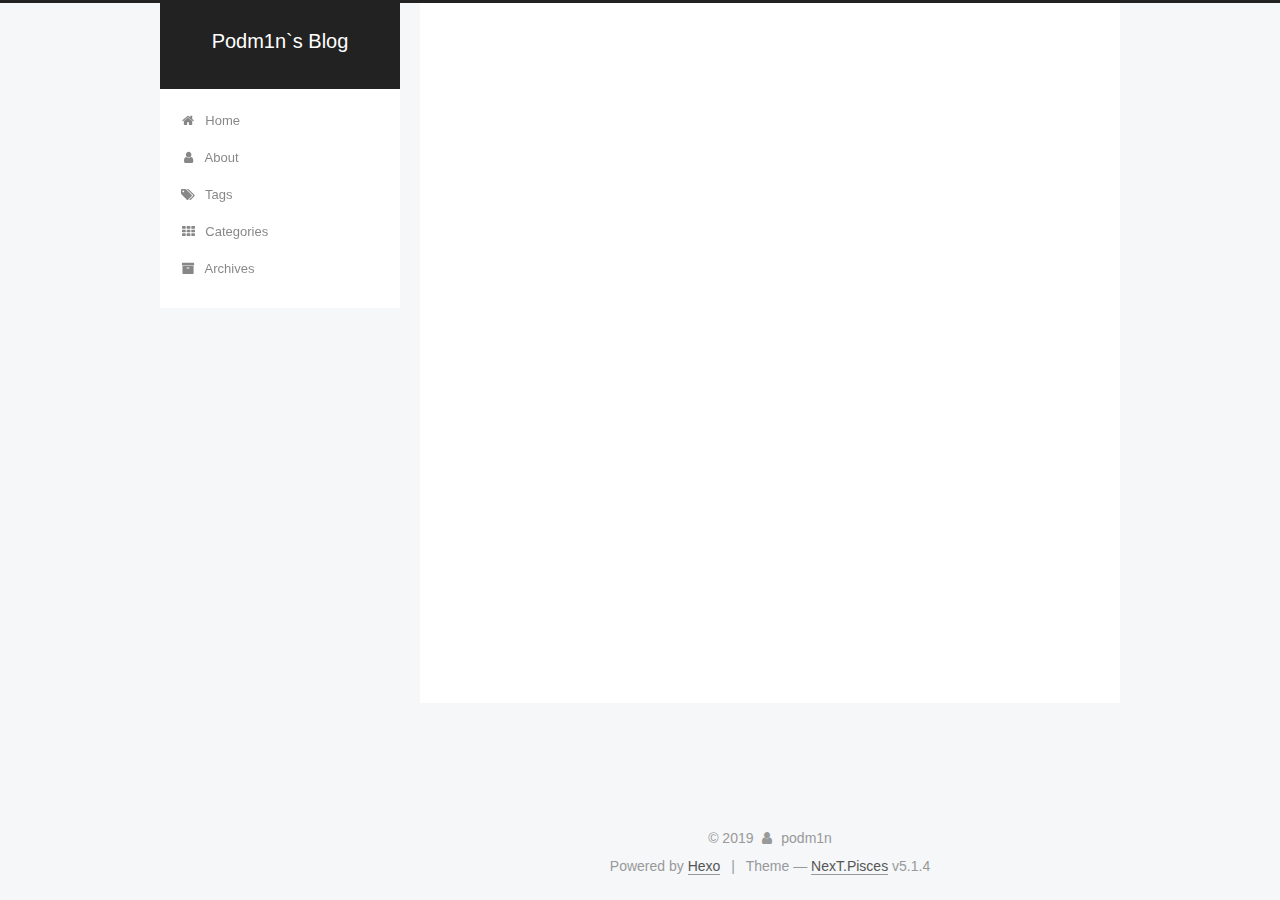
<file: tags/index.html>
<!DOCTYPE html>



  


<html class="theme-next pisces use-motion" lang="zh_CN">
<head><meta name="generator" content="Hexo 3.9.0">
  <meta charset="UTF-8">
<meta http-equiv="X-UA-Compatible" content="IE=edge">
<meta name="viewport" content="width=device-width, initial-scale=1, maximum-scale=1">
<meta name="theme-color" content="#222">









<meta http-equiv="Cache-Control" content="no-transform">
<meta http-equiv="Cache-Control" content="no-siteapp">
















  
  
  <link href="/lib/fancybox/source/jquery.fancybox.css?v=2.1.5" rel="stylesheet" type="text/css">







<link href="/lib/font-awesome/css/font-awesome.min.css?v=4.6.2" rel="stylesheet" type="text/css">

<link href="/css/main.css?v=5.1.4" rel="stylesheet" type="text/css">


  <link rel="apple-touch-icon" sizes="180x180" href="/images/apple-touch-icon-next.png?v=5.1.4">


  <link rel="icon" type="image/png" sizes="32x32" href="/images/favicon-32x32-next.png?v=5.1.4">


  <link rel="icon" type="image/png" sizes="16x16" href="/images/favicon-16x16-next.png?v=5.1.4">


  <link rel="mask-icon" href="/images/logo.svg?v=5.1.4" color="#222">





  <meta name="keywords" content="Hexo, NexT">










<meta property="og:type" content="website">
<meta property="og:title" content="tags">
<meta property="og:url" content="http://yoursite.com/tags/index.html">
<meta property="og:site_name" content="Podm1n`s Blog">
<meta property="og:locale" content="zh_CN">
<meta property="og:updated_time" content="2019-09-18T17:37:20.712Z">
<meta name="twitter:card" content="summary">
<meta name="twitter:title" content="tags">



<script type="text/javascript" id="hexo.configurations">
  var NexT = window.NexT || {};
  var CONFIG = {
    root: '/',
    scheme: 'Pisces',
    version: '5.1.4',
    sidebar: {"position":"left","display":"post","offset":12,"b2t":false,"scrollpercent":false,"onmobile":false},
    fancybox: true,
    tabs: true,
    motion: {"enable":true,"async":false,"transition":{"post_block":"fadeIn","post_header":"slideDownIn","post_body":"slideDownIn","coll_header":"slideLeftIn","sidebar":"slideUpIn"}},
    duoshuo: {
      userId: '0',
      author: 'Author'
    },
    algolia: {
      applicationID: '',
      apiKey: '',
      indexName: '',
      hits: {"per_page":10},
      labels: {"input_placeholder":"Search for Posts","hits_empty":"We didn't find any results for the search: ${query}","hits_stats":"${hits} results found in ${time} ms"}
    }
  };
</script>



  <link rel="canonical" href="http://yoursite.com/tags/">





  <title>tags | Podm1n`s Blog</title>
  








</head>

<body itemscope itemtype="http://schema.org/WebPage" lang="zh_CN">

  
  
    
  

  <div class="container sidebar-position-left page-post-detail">
    <div class="headband"></div>

    <header id="header" class="header" itemscope itemtype="http://schema.org/WPHeader">
      <div class="header-inner"><div class="site-brand-wrapper">
  <div class="site-meta ">
    

    <div class="custom-logo-site-title">
      <a href="/" class="brand" rel="start">
        <span class="logo-line-before"><i></i></span>
        <span class="site-title">Podm1n`s Blog</span>
        <span class="logo-line-after"><i></i></span>
      </a>
    </div>
      
        <p class="site-subtitle"></p>
      
  </div>

  <div class="site-nav-toggle">
    <button>
      <span class="btn-bar"></span>
      <span class="btn-bar"></span>
      <span class="btn-bar"></span>
    </button>
  </div>
</div>

<nav class="site-nav">
  

  
    <ul id="menu" class="menu">
      
        
        <li class="menu-item menu-item-home">
          <a href="/" rel="section">
            
              <i class="menu-item-icon fa fa-fw fa-home"></i> <br>
            
            Home
          </a>
        </li>
      
        
        <li class="menu-item menu-item-about">
          <a href="/about/" rel="section">
            
              <i class="menu-item-icon fa fa-fw fa-user"></i> <br>
            
            About
          </a>
        </li>
      
        
        <li class="menu-item menu-item-tags">
          <a href="/tags/" rel="section">
            
              <i class="menu-item-icon fa fa-fw fa-tags"></i> <br>
            
            Tags
          </a>
        </li>
      
        
        <li class="menu-item menu-item-categories">
          <a href="/categories/" rel="section">
            
              <i class="menu-item-icon fa fa-fw fa-th"></i> <br>
            
            Categories
          </a>
        </li>
      
        
        <li class="menu-item menu-item-archives">
          <a href="/archives/" rel="section">
            
              <i class="menu-item-icon fa fa-fw fa-archive"></i> <br>
            
            Archives
          </a>
        </li>
      

      
    </ul>
  

  
</nav>



 </div>
    </header>

    <main id="main" class="main">
      <div class="main-inner">
        <div class="content-wrap">
          <div id="content" class="content">
            

  <div id="posts" class="posts-expand">
    
    
    
    <div class="post-block page">
      <header class="post-header">

	<h1 class="post-title" itemprop="name headline">tags</h1>



</header>

      
      
      
      <div class="post-body">
        
        
          
        
      </div>
      
      
      
    </div>
    
    
    
  </div>


          </div>
          


          

  



        </div>
        
          
  
  <div class="sidebar-toggle">
    <div class="sidebar-toggle-line-wrap">
      <span class="sidebar-toggle-line sidebar-toggle-line-first"></span>
      <span class="sidebar-toggle-line sidebar-toggle-line-middle"></span>
      <span class="sidebar-toggle-line sidebar-toggle-line-last"></span>
    </div>
  </div>

  <aside id="sidebar" class="sidebar">
    
    <div class="sidebar-inner">

      

      

      <section class="site-overview-wrap sidebar-panel sidebar-panel-active">
        <div class="site-overview">
          <div class="site-author motion-element" itemprop="author" itemscope itemtype="http://schema.org/Person">
            
              <p class="site-author-name" itemprop="name">podm1n</p>
              <p class="site-description motion-element" itemprop="description"></p>
          </div>

          <nav class="site-state motion-element">

            
              <div class="site-state-item site-state-posts">
              
                <a href="/archives/">
              
                  <span class="site-state-item-count">4</span>
                  <span class="site-state-item-name">posts</span>
                </a>
              </div>
            

            

            

          </nav>

          

          

          
          

          
          

          

        </div>
      </section>

      

      

    </div>
  </aside>


        
      </div>
    </main>

    <footer id="footer" class="footer">
      <div class="footer-inner">
        <div class="copyright">&copy; <span itemprop="copyrightYear">2019</span>
  <span class="with-love">
    <i class="fa fa-user"></i>
  </span>
  <span class="author" itemprop="copyrightHolder">podm1n</span>

  
</div>


  <div class="powered-by">Powered by <a class="theme-link" target="_blank" href="https://hexo.io">Hexo</a></div>



  <span class="post-meta-divider">|</span>



  <div class="theme-info">Theme &mdash; <a class="theme-link" target="_blank" href="https://github.com/iissnan/hexo-theme-next">NexT.Pisces</a> v5.1.4</div>




        







        
      </div>
    </footer>

    
      <div class="back-to-top">
        <i class="fa fa-arrow-up"></i>
        
      </div>
    

    

  </div>

  

<script type="text/javascript">
  if (Object.prototype.toString.call(window.Promise) !== '[object Function]') {
    window.Promise = null;
  }
</script>









  












  
  
    <script type="text/javascript" src="/lib/jquery/index.js?v=2.1.3"></script>
  

  
  
    <script type="text/javascript" src="/lib/fastclick/lib/fastclick.min.js?v=1.0.6"></script>
  

  
  
    <script type="text/javascript" src="/lib/jquery_lazyload/jquery.lazyload.js?v=1.9.7"></script>
  

  
  
    <script type="text/javascript" src="/lib/velocity/velocity.min.js?v=1.2.1"></script>
  

  
  
    <script type="text/javascript" src="/lib/velocity/velocity.ui.min.js?v=1.2.1"></script>
  

  
  
    <script type="text/javascript" src="/lib/fancybox/source/jquery.fancybox.pack.js?v=2.1.5"></script>
  


  


  <script type="text/javascript" src="/js/src/utils.js?v=5.1.4"></script>

  <script type="text/javascript" src="/js/src/motion.js?v=5.1.4"></script>



  
  


  <script type="text/javascript" src="/js/src/affix.js?v=5.1.4"></script>

  <script type="text/javascript" src="/js/src/schemes/pisces.js?v=5.1.4"></script>



  
  <script type="text/javascript" src="/js/src/scrollspy.js?v=5.1.4"></script>
<script type="text/javascript" src="/js/src/post-details.js?v=5.1.4"></script>



  


  <script type="text/javascript" src="/js/src/bootstrap.js?v=5.1.4"></script>



  


  




	





  





  












  





  

  

  

  
  

  

  

  

</body>
</html>
</file>
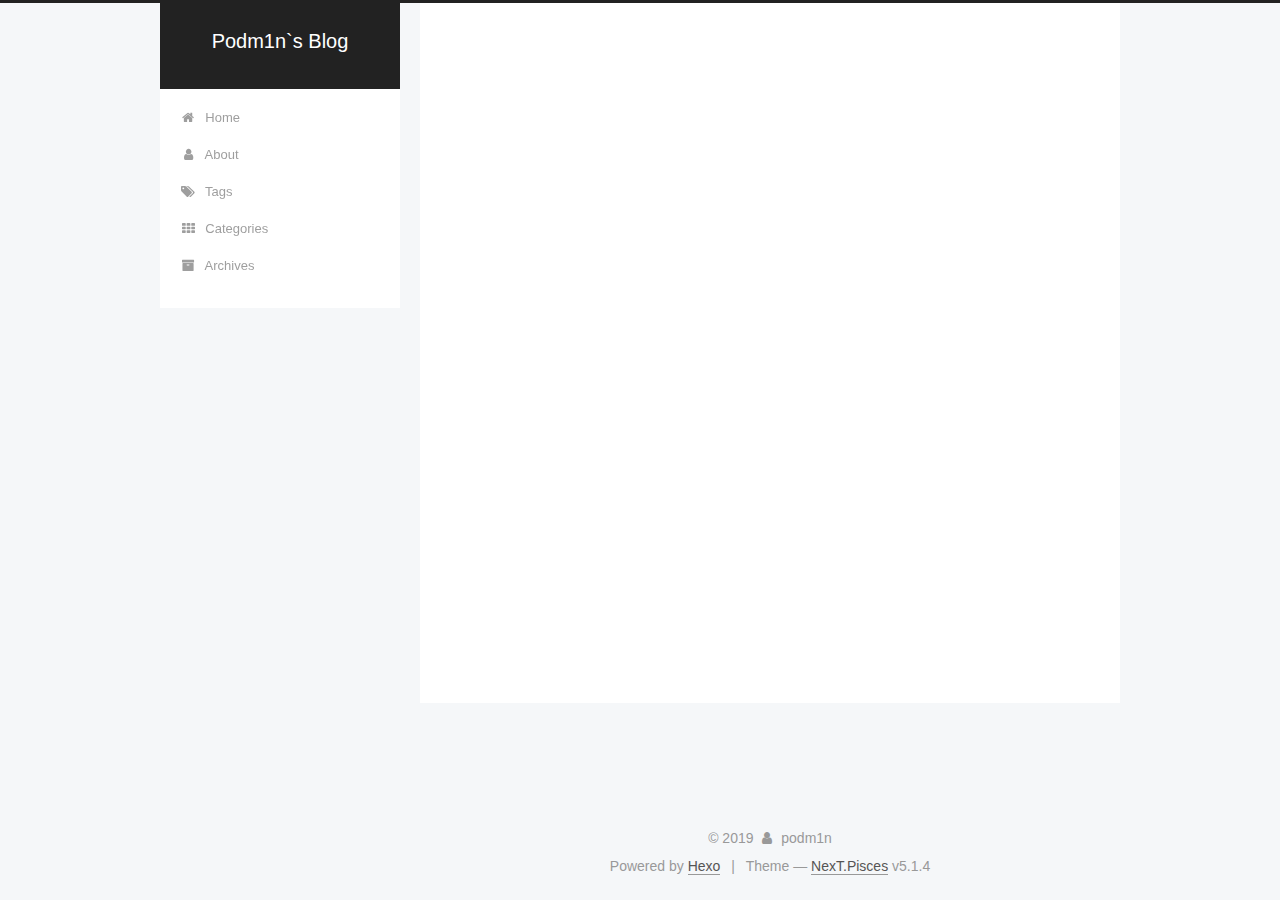
<file: archives/2019/index.html>
<!DOCTYPE html>



  


<html class="theme-next pisces use-motion" lang="zh_CN">
<head><meta name="generator" content="Hexo 3.9.0">
  <meta charset="UTF-8">
<meta http-equiv="X-UA-Compatible" content="IE=edge">
<meta name="viewport" content="width=device-width, initial-scale=1, maximum-scale=1">
<meta name="theme-color" content="#222">









<meta http-equiv="Cache-Control" content="no-transform">
<meta http-equiv="Cache-Control" content="no-siteapp">
















  
  
  <link href="/lib/fancybox/source/jquery.fancybox.css?v=2.1.5" rel="stylesheet" type="text/css">







<link href="/lib/font-awesome/css/font-awesome.min.css?v=4.6.2" rel="stylesheet" type="text/css">

<link href="/css/main.css?v=5.1.4" rel="stylesheet" type="text/css">


  <link rel="apple-touch-icon" sizes="180x180" href="/images/apple-touch-icon-next.png?v=5.1.4">


  <link rel="icon" type="image/png" sizes="32x32" href="/images/favicon-32x32-next.png?v=5.1.4">


  <link rel="icon" type="image/png" sizes="16x16" href="/images/favicon-16x16-next.png?v=5.1.4">


  <link rel="mask-icon" href="/images/logo.svg?v=5.1.4" color="#222">





  <meta name="keywords" content="Hexo, NexT">










<meta property="og:type" content="website">
<meta property="og:title" content="Podm1n`s Blog">
<meta property="og:url" content="http://yoursite.com/archives/2019/index.html">
<meta property="og:site_name" content="Podm1n`s Blog">
<meta property="og:locale" content="zh_CN">
<meta name="twitter:card" content="summary">
<meta name="twitter:title" content="Podm1n`s Blog">



<script type="text/javascript" id="hexo.configurations">
  var NexT = window.NexT || {};
  var CONFIG = {
    root: '/',
    scheme: 'Pisces',
    version: '5.1.4',
    sidebar: {"position":"left","display":"post","offset":12,"b2t":false,"scrollpercent":false,"onmobile":false},
    fancybox: true,
    tabs: true,
    motion: {"enable":true,"async":false,"transition":{"post_block":"fadeIn","post_header":"slideDownIn","post_body":"slideDownIn","coll_header":"slideLeftIn","sidebar":"slideUpIn"}},
    duoshuo: {
      userId: '0',
      author: 'Author'
    },
    algolia: {
      applicationID: '',
      apiKey: '',
      indexName: '',
      hits: {"per_page":10},
      labels: {"input_placeholder":"Search for Posts","hits_empty":"We didn't find any results for the search: ${query}","hits_stats":"${hits} results found in ${time} ms"}
    }
  };
</script>



  <link rel="canonical" href="http://yoursite.com/archives/2019/">





  <title>Archive | Podm1n`s Blog</title>
  








</head>

<body itemscope itemtype="http://schema.org/WebPage" lang="zh_CN">

  
  
    
  

  <div class="container sidebar-position-left page-archive">
    <div class="headband"></div>

    <header id="header" class="header" itemscope itemtype="http://schema.org/WPHeader">
      <div class="header-inner"><div class="site-brand-wrapper">
  <div class="site-meta ">
    

    <div class="custom-logo-site-title">
      <a href="/" class="brand" rel="start">
        <span class="logo-line-before"><i></i></span>
        <span class="site-title">Podm1n`s Blog</span>
        <span class="logo-line-after"><i></i></span>
      </a>
    </div>
      
        <p class="site-subtitle"></p>
      
  </div>

  <div class="site-nav-toggle">
    <button>
      <span class="btn-bar"></span>
      <span class="btn-bar"></span>
      <span class="btn-bar"></span>
    </button>
  </div>
</div>

<nav class="site-nav">
  

  
    <ul id="menu" class="menu">
      
        
        <li class="menu-item menu-item-home">
          <a href="/" rel="section">
            
              <i class="menu-item-icon fa fa-fw fa-home"></i> <br>
            
            Home
          </a>
        </li>
      
        
        <li class="menu-item menu-item-about">
          <a href="/about/" rel="section">
            
              <i class="menu-item-icon fa fa-fw fa-user"></i> <br>
            
            About
          </a>
        </li>
      
        
        <li class="menu-item menu-item-tags">
          <a href="/tags/" rel="section">
            
              <i class="menu-item-icon fa fa-fw fa-tags"></i> <br>
            
            Tags
          </a>
        </li>
      
        
        <li class="menu-item menu-item-categories">
          <a href="/categories/" rel="section">
            
              <i class="menu-item-icon fa fa-fw fa-th"></i> <br>
            
            Categories
          </a>
        </li>
      
        
        <li class="menu-item menu-item-archives">
          <a href="/archives/" rel="section">
            
              <i class="menu-item-icon fa fa-fw fa-archive"></i> <br>
            
            Archives
          </a>
        </li>
      

      
    </ul>
  

  
</nav>



 </div>
    </header>

    <main id="main" class="main">
      <div class="main-inner">
        <div class="content-wrap">
          <div id="content" class="content">
            

  
  
  
  <div class="post-block archive">
    <div id="posts" class="posts-collapse">
      <span class="archive-move-on"></span>

      <span class="archive-page-counter">
        
        
        
          
        
        Um..! 4 posts in total. Keep on posting.
      </span>

      

        
        
        

        
          
          <div class="collection-title">
            <h1 class="archive-year" id="archive-year-2019">2019</h1>
          </div>
        
        

        

  <article class="post post-type-normal" itemscope itemtype="http://schema.org/Article">
    <header class="post-header">

      <h2 class="post-title">
        
            <a class="post-title-link" href="/2019/09/19/UNIX口令破解机笔记/" itemprop="url">
              
                <span itemprop="name">UNIX口令破解机笔记</span>
              
            </a>
        
      </h2>

      <div class="post-meta">
        <time class="post-time" itemprop="dateCreated" datetime="2019-09-19T01:13:06+08:00" content="2019-09-19">
          09-19
        </time>
      </div>

    </header>
  </article>



      

        
        
        

        
        

        

  <article class="post post-type-normal" itemscope itemtype="http://schema.org/Article">
    <header class="post-header">

      <h2 class="post-title">
        
            <a class="post-title-link" href="/2019/09/19/VIM笔记/" itemprop="url">
              
                <span itemprop="name">VIM笔记</span>
              
            </a>
        
      </h2>

      <div class="post-meta">
        <time class="post-time" itemprop="dateCreated" datetime="2019-09-19T01:12:33+08:00" content="2019-09-19">
          09-19
        </time>
      </div>

    </header>
  </article>



      

        
        
        

        
        

        

  <article class="post post-type-normal" itemscope itemtype="http://schema.org/Article">
    <header class="post-header">

      <h2 class="post-title">
        
            <a class="post-title-link" href="/2019/09/19/内网渗透笔记/" itemprop="url">
              
                <span itemprop="name">内网渗透笔记</span>
              
            </a>
        
      </h2>

      <div class="post-meta">
        <time class="post-time" itemprop="dateCreated" datetime="2019-09-19T01:10:40+08:00" content="2019-09-19">
          09-19
        </time>
      </div>

    </header>
  </article>



      

        
        
        

        
        

        

  <article class="post post-type-normal" itemscope itemtype="http://schema.org/Article">
    <header class="post-header">

      <h2 class="post-title">
        
            <a class="post-title-link" href="/2019/09/19/Docker搭建vulhub笔记/" itemprop="url">
              
                <span itemprop="name">Docker搭建vulhub笔记</span>
              
            </a>
        
      </h2>

      <div class="post-meta">
        <time class="post-time" itemprop="dateCreated" datetime="2019-09-19T01:06:53+08:00" content="2019-09-19">
          09-19
        </time>
      </div>

    </header>
  </article>



      

    </div>
  </div>
  
  
  

  



          </div>
          


          

        </div>
        
          
  
  <div class="sidebar-toggle">
    <div class="sidebar-toggle-line-wrap">
      <span class="sidebar-toggle-line sidebar-toggle-line-first"></span>
      <span class="sidebar-toggle-line sidebar-toggle-line-middle"></span>
      <span class="sidebar-toggle-line sidebar-toggle-line-last"></span>
    </div>
  </div>

  <aside id="sidebar" class="sidebar">
    
    <div class="sidebar-inner">

      

      

      <section class="site-overview-wrap sidebar-panel sidebar-panel-active">
        <div class="site-overview">
          <div class="site-author motion-element" itemprop="author" itemscope itemtype="http://schema.org/Person">
            
              <p class="site-author-name" itemprop="name">podm1n</p>
              <p class="site-description motion-element" itemprop="description"></p>
          </div>

          <nav class="site-state motion-element">

            
              <div class="site-state-item site-state-posts">
              
                <a href="/archives/">
              
                  <span class="site-state-item-count">4</span>
                  <span class="site-state-item-name">posts</span>
                </a>
              </div>
            

            

            

          </nav>

          

          

          
          

          
          

          

        </div>
      </section>

      

      

    </div>
  </aside>


        
      </div>
    </main>

    <footer id="footer" class="footer">
      <div class="footer-inner">
        <div class="copyright">&copy; <span itemprop="copyrightYear">2019</span>
  <span class="with-love">
    <i class="fa fa-user"></i>
  </span>
  <span class="author" itemprop="copyrightHolder">podm1n</span>

  
</div>


  <div class="powered-by">Powered by <a class="theme-link" target="_blank" href="https://hexo.io">Hexo</a></div>



  <span class="post-meta-divider">|</span>



  <div class="theme-info">Theme &mdash; <a class="theme-link" target="_blank" href="https://github.com/iissnan/hexo-theme-next">NexT.Pisces</a> v5.1.4</div>




        







        
      </div>
    </footer>

    
      <div class="back-to-top">
        <i class="fa fa-arrow-up"></i>
        
      </div>
    

    

  </div>

  

<script type="text/javascript">
  if (Object.prototype.toString.call(window.Promise) !== '[object Function]') {
    window.Promise = null;
  }
</script>









  












  
  
    <script type="text/javascript" src="/lib/jquery/index.js?v=2.1.3"></script>
  

  
  
    <script type="text/javascript" src="/lib/fastclick/lib/fastclick.min.js?v=1.0.6"></script>
  

  
  
    <script type="text/javascript" src="/lib/jquery_lazyload/jquery.lazyload.js?v=1.9.7"></script>
  

  
  
    <script type="text/javascript" src="/lib/velocity/velocity.min.js?v=1.2.1"></script>
  

  
  
    <script type="text/javascript" src="/lib/velocity/velocity.ui.min.js?v=1.2.1"></script>
  

  
  
    <script type="text/javascript" src="/lib/fancybox/source/jquery.fancybox.pack.js?v=2.1.5"></script>
  


  


  <script type="text/javascript" src="/js/src/utils.js?v=5.1.4"></script>

  <script type="text/javascript" src="/js/src/motion.js?v=5.1.4"></script>



  
  


  <script type="text/javascript" src="/js/src/affix.js?v=5.1.4"></script>

  <script type="text/javascript" src="/js/src/schemes/pisces.js?v=5.1.4"></script>



  

  


  <script type="text/javascript" src="/js/src/bootstrap.js?v=5.1.4"></script>



  


  




	





  





  












  





  

  

  

  
  

  

  

  

</body>
</html>
</file>
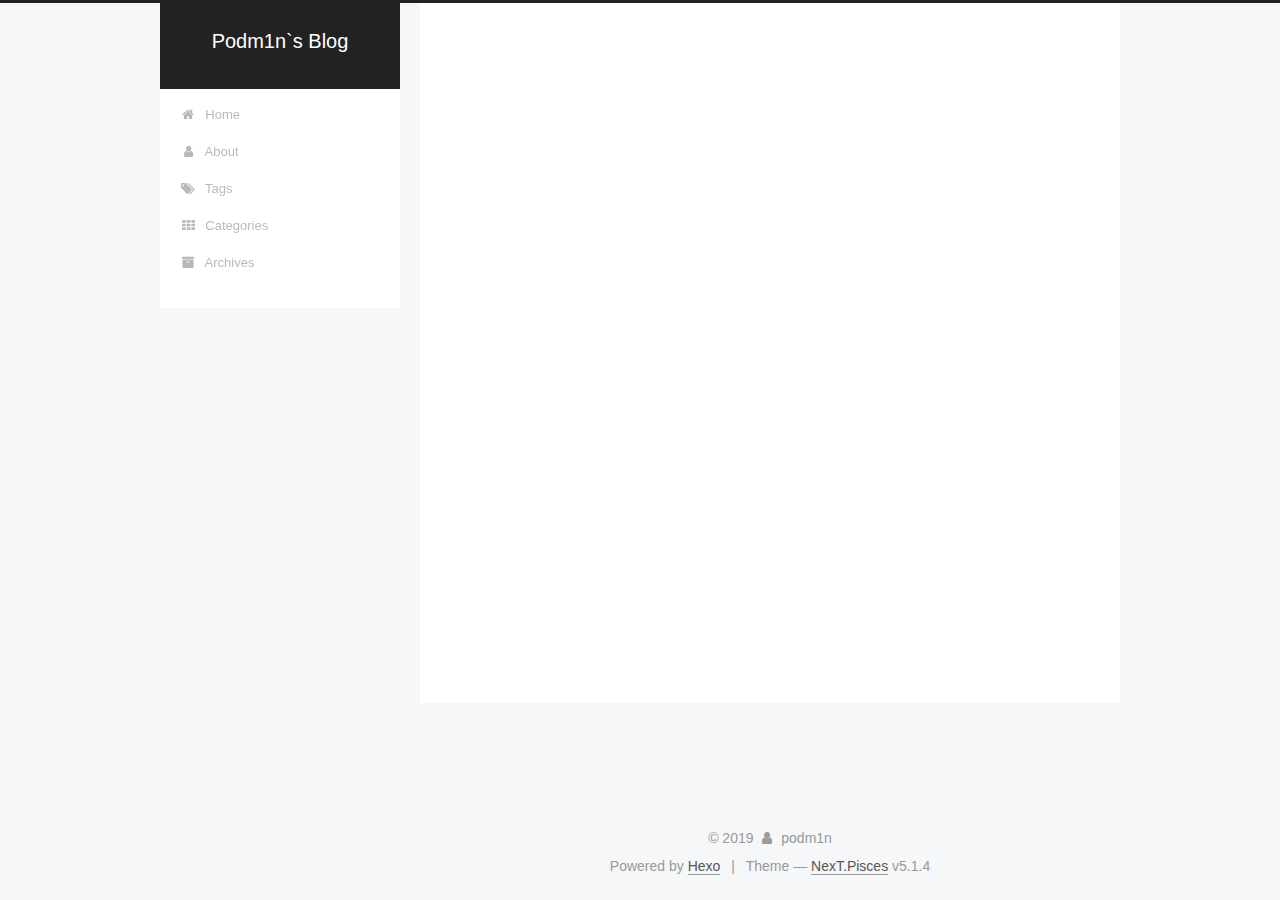
<file: archives/2019/09/index.html>
<!DOCTYPE html>



  


<html class="theme-next pisces use-motion" lang="zh_CN">
<head><meta name="generator" content="Hexo 3.9.0">
  <meta charset="UTF-8">
<meta http-equiv="X-UA-Compatible" content="IE=edge">
<meta name="viewport" content="width=device-width, initial-scale=1, maximum-scale=1">
<meta name="theme-color" content="#222">









<meta http-equiv="Cache-Control" content="no-transform">
<meta http-equiv="Cache-Control" content="no-siteapp">
















  
  
  <link href="/lib/fancybox/source/jquery.fancybox.css?v=2.1.5" rel="stylesheet" type="text/css">







<link href="/lib/font-awesome/css/font-awesome.min.css?v=4.6.2" rel="stylesheet" type="text/css">

<link href="/css/main.css?v=5.1.4" rel="stylesheet" type="text/css">


  <link rel="apple-touch-icon" sizes="180x180" href="/images/apple-touch-icon-next.png?v=5.1.4">


  <link rel="icon" type="image/png" sizes="32x32" href="/images/favicon-32x32-next.png?v=5.1.4">


  <link rel="icon" type="image/png" sizes="16x16" href="/images/favicon-16x16-next.png?v=5.1.4">


  <link rel="mask-icon" href="/images/logo.svg?v=5.1.4" color="#222">





  <meta name="keywords" content="Hexo, NexT">










<meta property="og:type" content="website">
<meta property="og:title" content="Podm1n`s Blog">
<meta property="og:url" content="http://yoursite.com/archives/2019/09/index.html">
<meta property="og:site_name" content="Podm1n`s Blog">
<meta property="og:locale" content="zh_CN">
<meta name="twitter:card" content="summary">
<meta name="twitter:title" content="Podm1n`s Blog">



<script type="text/javascript" id="hexo.configurations">
  var NexT = window.NexT || {};
  var CONFIG = {
    root: '/',
    scheme: 'Pisces',
    version: '5.1.4',
    sidebar: {"position":"left","display":"post","offset":12,"b2t":false,"scrollpercent":false,"onmobile":false},
    fancybox: true,
    tabs: true,
    motion: {"enable":true,"async":false,"transition":{"post_block":"fadeIn","post_header":"slideDownIn","post_body":"slideDownIn","coll_header":"slideLeftIn","sidebar":"slideUpIn"}},
    duoshuo: {
      userId: '0',
      author: 'Author'
    },
    algolia: {
      applicationID: '',
      apiKey: '',
      indexName: '',
      hits: {"per_page":10},
      labels: {"input_placeholder":"Search for Posts","hits_empty":"We didn't find any results for the search: ${query}","hits_stats":"${hits} results found in ${time} ms"}
    }
  };
</script>



  <link rel="canonical" href="http://yoursite.com/archives/2019/09/">





  <title>Archive | Podm1n`s Blog</title>
  








</head>

<body itemscope itemtype="http://schema.org/WebPage" lang="zh_CN">

  
  
    
  

  <div class="container sidebar-position-left page-archive">
    <div class="headband"></div>

    <header id="header" class="header" itemscope itemtype="http://schema.org/WPHeader">
      <div class="header-inner"><div class="site-brand-wrapper">
  <div class="site-meta ">
    

    <div class="custom-logo-site-title">
      <a href="/" class="brand" rel="start">
        <span class="logo-line-before"><i></i></span>
        <span class="site-title">Podm1n`s Blog</span>
        <span class="logo-line-after"><i></i></span>
      </a>
    </div>
      
        <p class="site-subtitle"></p>
      
  </div>

  <div class="site-nav-toggle">
    <button>
      <span class="btn-bar"></span>
      <span class="btn-bar"></span>
      <span class="btn-bar"></span>
    </button>
  </div>
</div>

<nav class="site-nav">
  

  
    <ul id="menu" class="menu">
      
        
        <li class="menu-item menu-item-home">
          <a href="/" rel="section">
            
              <i class="menu-item-icon fa fa-fw fa-home"></i> <br>
            
            Home
          </a>
        </li>
      
        
        <li class="menu-item menu-item-about">
          <a href="/about/" rel="section">
            
              <i class="menu-item-icon fa fa-fw fa-user"></i> <br>
            
            About
          </a>
        </li>
      
        
        <li class="menu-item menu-item-tags">
          <a href="/tags/" rel="section">
            
              <i class="menu-item-icon fa fa-fw fa-tags"></i> <br>
            
            Tags
          </a>
        </li>
      
        
        <li class="menu-item menu-item-categories">
          <a href="/categories/" rel="section">
            
              <i class="menu-item-icon fa fa-fw fa-th"></i> <br>
            
            Categories
          </a>
        </li>
      
        
        <li class="menu-item menu-item-archives">
          <a href="/archives/" rel="section">
            
              <i class="menu-item-icon fa fa-fw fa-archive"></i> <br>
            
            Archives
          </a>
        </li>
      

      
    </ul>
  

  
</nav>



 </div>
    </header>

    <main id="main" class="main">
      <div class="main-inner">
        <div class="content-wrap">
          <div id="content" class="content">
            

  
  
  
  <div class="post-block archive">
    <div id="posts" class="posts-collapse">
      <span class="archive-move-on"></span>

      <span class="archive-page-counter">
        
        
        
          
        
        Um..! 4 posts in total. Keep on posting.
      </span>

      

        
        
        

        
          
          <div class="collection-title">
            <h1 class="archive-year" id="archive-year-2019">2019</h1>
          </div>
        
        

        

  <article class="post post-type-normal" itemscope itemtype="http://schema.org/Article">
    <header class="post-header">

      <h2 class="post-title">
        
            <a class="post-title-link" href="/2019/09/19/UNIX口令破解机笔记/" itemprop="url">
              
                <span itemprop="name">UNIX口令破解机笔记</span>
              
            </a>
        
      </h2>

      <div class="post-meta">
        <time class="post-time" itemprop="dateCreated" datetime="2019-09-19T01:13:06+08:00" content="2019-09-19">
          09-19
        </time>
      </div>

    </header>
  </article>



      

        
        
        

        
        

        

  <article class="post post-type-normal" itemscope itemtype="http://schema.org/Article">
    <header class="post-header">

      <h2 class="post-title">
        
            <a class="post-title-link" href="/2019/09/19/VIM笔记/" itemprop="url">
              
                <span itemprop="name">VIM笔记</span>
              
            </a>
        
      </h2>

      <div class="post-meta">
        <time class="post-time" itemprop="dateCreated" datetime="2019-09-19T01:12:33+08:00" content="2019-09-19">
          09-19
        </time>
      </div>

    </header>
  </article>



      

        
        
        

        
        

        

  <article class="post post-type-normal" itemscope itemtype="http://schema.org/Article">
    <header class="post-header">

      <h2 class="post-title">
        
            <a class="post-title-link" href="/2019/09/19/内网渗透笔记/" itemprop="url">
              
                <span itemprop="name">内网渗透笔记</span>
              
            </a>
        
      </h2>

      <div class="post-meta">
        <time class="post-time" itemprop="dateCreated" datetime="2019-09-19T01:10:40+08:00" content="2019-09-19">
          09-19
        </time>
      </div>

    </header>
  </article>



      

        
        
        

        
        

        

  <article class="post post-type-normal" itemscope itemtype="http://schema.org/Article">
    <header class="post-header">

      <h2 class="post-title">
        
            <a class="post-title-link" href="/2019/09/19/Docker搭建vulhub笔记/" itemprop="url">
              
                <span itemprop="name">Docker搭建vulhub笔记</span>
              
            </a>
        
      </h2>

      <div class="post-meta">
        <time class="post-time" itemprop="dateCreated" datetime="2019-09-19T01:06:53+08:00" content="2019-09-19">
          09-19
        </time>
      </div>

    </header>
  </article>



      

    </div>
  </div>
  
  
  

  



          </div>
          


          

        </div>
        
          
  
  <div class="sidebar-toggle">
    <div class="sidebar-toggle-line-wrap">
      <span class="sidebar-toggle-line sidebar-toggle-line-first"></span>
      <span class="sidebar-toggle-line sidebar-toggle-line-middle"></span>
      <span class="sidebar-toggle-line sidebar-toggle-line-last"></span>
    </div>
  </div>

  <aside id="sidebar" class="sidebar">
    
    <div class="sidebar-inner">

      

      

      <section class="site-overview-wrap sidebar-panel sidebar-panel-active">
        <div class="site-overview">
          <div class="site-author motion-element" itemprop="author" itemscope itemtype="http://schema.org/Person">
            
              <p class="site-author-name" itemprop="name">podm1n</p>
              <p class="site-description motion-element" itemprop="description"></p>
          </div>

          <nav class="site-state motion-element">

            
              <div class="site-state-item site-state-posts">
              
                <a href="/archives/">
              
                  <span class="site-state-item-count">4</span>
                  <span class="site-state-item-name">posts</span>
                </a>
              </div>
            

            

            

          </nav>

          

          

          
          

          
          

          

        </div>
      </section>

      

      

    </div>
  </aside>


        
      </div>
    </main>

    <footer id="footer" class="footer">
      <div class="footer-inner">
        <div class="copyright">&copy; <span itemprop="copyrightYear">2019</span>
  <span class="with-love">
    <i class="fa fa-user"></i>
  </span>
  <span class="author" itemprop="copyrightHolder">podm1n</span>

  
</div>


  <div class="powered-by">Powered by <a class="theme-link" target="_blank" href="https://hexo.io">Hexo</a></div>



  <span class="post-meta-divider">|</span>



  <div class="theme-info">Theme &mdash; <a class="theme-link" target="_blank" href="https://github.com/iissnan/hexo-theme-next">NexT.Pisces</a> v5.1.4</div>




        







        
      </div>
    </footer>

    
      <div class="back-to-top">
        <i class="fa fa-arrow-up"></i>
        
      </div>
    

    

  </div>

  

<script type="text/javascript">
  if (Object.prototype.toString.call(window.Promise) !== '[object Function]') {
    window.Promise = null;
  }
</script>









  












  
  
    <script type="text/javascript" src="/lib/jquery/index.js?v=2.1.3"></script>
  

  
  
    <script type="text/javascript" src="/lib/fastclick/lib/fastclick.min.js?v=1.0.6"></script>
  

  
  
    <script type="text/javascript" src="/lib/jquery_lazyload/jquery.lazyload.js?v=1.9.7"></script>
  

  
  
    <script type="text/javascript" src="/lib/velocity/velocity.min.js?v=1.2.1"></script>
  

  
  
    <script type="text/javascript" src="/lib/velocity/velocity.ui.min.js?v=1.2.1"></script>
  

  
  
    <script type="text/javascript" src="/lib/fancybox/source/jquery.fancybox.pack.js?v=2.1.5"></script>
  


  


  <script type="text/javascript" src="/js/src/utils.js?v=5.1.4"></script>

  <script type="text/javascript" src="/js/src/motion.js?v=5.1.4"></script>



  
  


  <script type="text/javascript" src="/js/src/affix.js?v=5.1.4"></script>

  <script type="text/javascript" src="/js/src/schemes/pisces.js?v=5.1.4"></script>



  

  


  <script type="text/javascript" src="/js/src/bootstrap.js?v=5.1.4"></script>



  


  




	





  





  












  





  

  

  

  
  

  

  

  

</body>
</html>
</file>
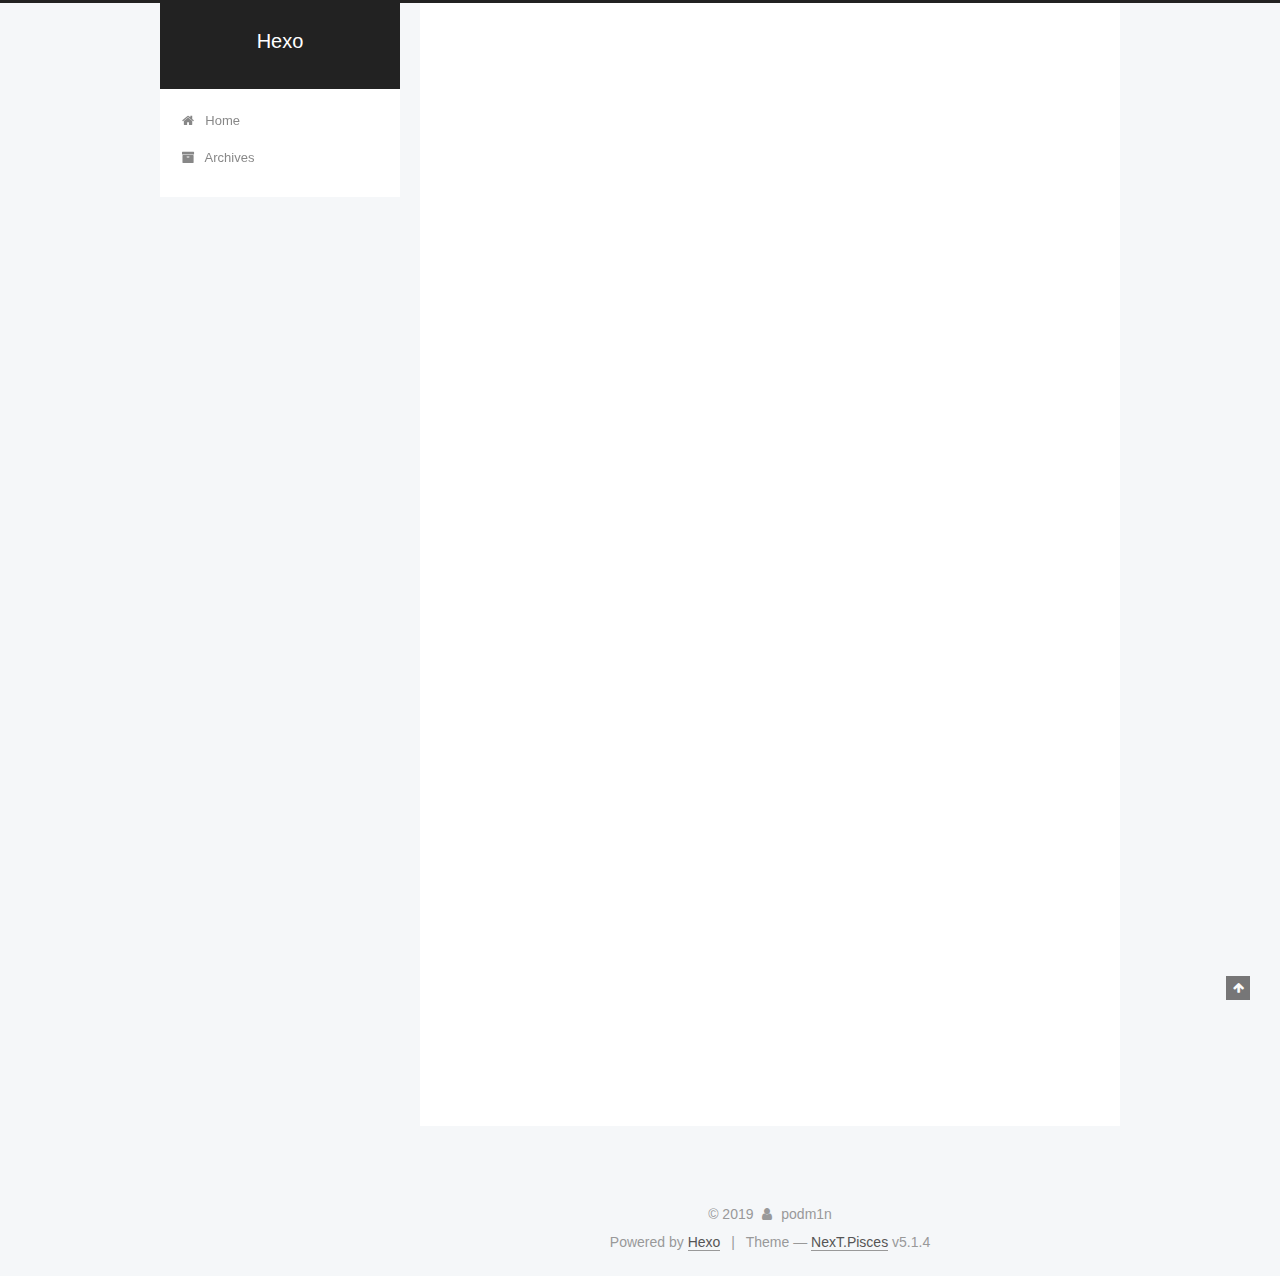
<file: 2019/09/18/hello-world/index.html>
<!DOCTYPE html>



  


<html class="theme-next pisces use-motion" lang="zh_CN">
<head><meta name="generator" content="Hexo 3.9.0">
  <meta charset="UTF-8">
<meta http-equiv="X-UA-Compatible" content="IE=edge">
<meta name="viewport" content="width=device-width, initial-scale=1, maximum-scale=1">
<meta name="theme-color" content="#222">









<meta http-equiv="Cache-Control" content="no-transform">
<meta http-equiv="Cache-Control" content="no-siteapp">
















  
  
  <link href="/lib/fancybox/source/jquery.fancybox.css?v=2.1.5" rel="stylesheet" type="text/css">







<link href="/lib/font-awesome/css/font-awesome.min.css?v=4.6.2" rel="stylesheet" type="text/css">

<link href="/css/main.css?v=5.1.4" rel="stylesheet" type="text/css">


  <link rel="apple-touch-icon" sizes="180x180" href="/images/apple-touch-icon-next.png?v=5.1.4">


  <link rel="icon" type="image/png" sizes="32x32" href="/images/favicon-32x32-next.png?v=5.1.4">


  <link rel="icon" type="image/png" sizes="16x16" href="/images/favicon-16x16-next.png?v=5.1.4">


  <link rel="mask-icon" href="/images/logo.svg?v=5.1.4" color="#222">





  <meta name="keywords" content="Hexo, NexT">










<meta name="description" content="Welcome to Hexo! This is your very first post. Check documentation for more info. If you get any problems when using Hexo, you can find the answer in troubleshooting or you can ask me on GitHub. Quick">
<meta property="og:type" content="article">
<meta property="og:title" content="Hello World">
<meta property="og:url" content="http://yoursite.com/2019/09/18/hello-world/index.html">
<meta property="og:site_name" content="Hexo">
<meta property="og:description" content="Welcome to Hexo! This is your very first post. Check documentation for more info. If you get any problems when using Hexo, you can find the answer in troubleshooting or you can ask me on GitHub. Quick">
<meta property="og:locale" content="zh_CN">
<meta property="og:updated_time" content="2019-09-18T13:40:13.758Z">
<meta name="twitter:card" content="summary">
<meta name="twitter:title" content="Hello World">
<meta name="twitter:description" content="Welcome to Hexo! This is your very first post. Check documentation for more info. If you get any problems when using Hexo, you can find the answer in troubleshooting or you can ask me on GitHub. Quick">



<script type="text/javascript" id="hexo.configurations">
  var NexT = window.NexT || {};
  var CONFIG = {
    root: '/',
    scheme: 'Pisces',
    version: '5.1.4',
    sidebar: {"position":"left","display":"post","offset":12,"b2t":false,"scrollpercent":false,"onmobile":false},
    fancybox: true,
    tabs: true,
    motion: {"enable":true,"async":false,"transition":{"post_block":"fadeIn","post_header":"slideDownIn","post_body":"slideDownIn","coll_header":"slideLeftIn","sidebar":"slideUpIn"}},
    duoshuo: {
      userId: '0',
      author: 'Author'
    },
    algolia: {
      applicationID: '',
      apiKey: '',
      indexName: '',
      hits: {"per_page":10},
      labels: {"input_placeholder":"Search for Posts","hits_empty":"We didn't find any results for the search: ${query}","hits_stats":"${hits} results found in ${time} ms"}
    }
  };
</script>



  <link rel="canonical" href="http://yoursite.com/2019/09/18/hello-world/">





  <title>Hello World | Hexo</title>
  








</head>

<body itemscope itemtype="http://schema.org/WebPage" lang="zh_CN">

  
  
    
  

  <div class="container sidebar-position-left page-post-detail">
    <div class="headband"></div>

    <header id="header" class="header" itemscope itemtype="http://schema.org/WPHeader">
      <div class="header-inner"><div class="site-brand-wrapper">
  <div class="site-meta ">
    

    <div class="custom-logo-site-title">
      <a href="/" class="brand" rel="start">
        <span class="logo-line-before"><i></i></span>
        <span class="site-title">Hexo</span>
        <span class="logo-line-after"><i></i></span>
      </a>
    </div>
      
        <p class="site-subtitle"></p>
      
  </div>

  <div class="site-nav-toggle">
    <button>
      <span class="btn-bar"></span>
      <span class="btn-bar"></span>
      <span class="btn-bar"></span>
    </button>
  </div>
</div>

<nav class="site-nav">
  

  
    <ul id="menu" class="menu">
      
        
        <li class="menu-item menu-item-home">
          <a href="/" rel="section">
            
              <i class="menu-item-icon fa fa-fw fa-home"></i> <br>
            
            Home
          </a>
        </li>
      
        
        <li class="menu-item menu-item-archives">
          <a href="/archives/" rel="section">
            
              <i class="menu-item-icon fa fa-fw fa-archive"></i> <br>
            
            Archives
          </a>
        </li>
      

      
    </ul>
  

  
</nav>



 </div>
    </header>

    <main id="main" class="main">
      <div class="main-inner">
        <div class="content-wrap">
          <div id="content" class="content">
            

  <div id="posts" class="posts-expand">
    

  

  
  
  

  <article class="post post-type-normal" itemscope itemtype="http://schema.org/Article">
  
  
  
  <div class="post-block">
    <link itemprop="mainEntityOfPage" href="http://yoursite.com/2019/09/18/hello-world/">

    <span hidden itemprop="author" itemscope itemtype="http://schema.org/Person">
      <meta itemprop="name" content="podm1n">
      <meta itemprop="description" content>
      <meta itemprop="image" content="/images/avatar.gif">
    </span>

    <span hidden itemprop="publisher" itemscope itemtype="http://schema.org/Organization">
      <meta itemprop="name" content="Hexo">
    </span>

    
      <header class="post-header">

        
        
          <h1 class="post-title" itemprop="name headline">Hello World</h1>
        

        <div class="post-meta">
          <span class="post-time">
            
              <span class="post-meta-item-icon">
                <i class="fa fa-calendar-o"></i>
              </span>
              
                <span class="post-meta-item-text">Posted on</span>
              
              <time title="Post created" itemprop="dateCreated datePublished" datetime="2019-09-18T21:40:13+08:00">
                2019-09-18
              </time>
            

            

            
          </span>

          

          
            
          

          
          

          

          

          

        </div>
      </header>
    

    
    
    
    <div class="post-body" itemprop="articleBody">

      
      

      
        <p>Welcome to <a href="https://hexo.io/" target="_blank" rel="noopener">Hexo</a>! This is your very first post. Check <a href="https://hexo.io/docs/" target="_blank" rel="noopener">documentation</a> for more info. If you get any problems when using Hexo, you can find the answer in <a href="https://hexo.io/docs/troubleshooting.html" target="_blank" rel="noopener">troubleshooting</a> or you can ask me on <a href="https://github.com/hexojs/hexo/issues" target="_blank" rel="noopener">GitHub</a>.</p>
<h2 id="Quick-Start"><a href="#Quick-Start" class="headerlink" title="Quick Start"></a>Quick Start</h2><h3 id="Create-a-new-post"><a href="#Create-a-new-post" class="headerlink" title="Create a new post"></a>Create a new post</h3><figure class="highlight bash"><table><tr><td class="gutter"><pre><span class="line">1</span><br></pre></td><td class="code"><pre><span class="line">$ hexo new <span class="string">"My New Post"</span></span><br></pre></td></tr></table></figure>

<p>More info: <a href="https://hexo.io/docs/writing.html" target="_blank" rel="noopener">Writing</a></p>
<h3 id="Run-server"><a href="#Run-server" class="headerlink" title="Run server"></a>Run server</h3><figure class="highlight bash"><table><tr><td class="gutter"><pre><span class="line">1</span><br></pre></td><td class="code"><pre><span class="line">$ hexo server</span><br></pre></td></tr></table></figure>

<p>More info: <a href="https://hexo.io/docs/server.html" target="_blank" rel="noopener">Server</a></p>
<h3 id="Generate-static-files"><a href="#Generate-static-files" class="headerlink" title="Generate static files"></a>Generate static files</h3><figure class="highlight bash"><table><tr><td class="gutter"><pre><span class="line">1</span><br></pre></td><td class="code"><pre><span class="line">$ hexo generate</span><br></pre></td></tr></table></figure>

<p>More info: <a href="https://hexo.io/docs/generating.html" target="_blank" rel="noopener">Generating</a></p>
<h3 id="Deploy-to-remote-sites"><a href="#Deploy-to-remote-sites" class="headerlink" title="Deploy to remote sites"></a>Deploy to remote sites</h3><figure class="highlight bash"><table><tr><td class="gutter"><pre><span class="line">1</span><br></pre></td><td class="code"><pre><span class="line">$ hexo deploy</span><br></pre></td></tr></table></figure>

<p>More info: <a href="https://hexo.io/docs/deployment.html" target="_blank" rel="noopener">Deployment</a></p>

      
    </div>
    
    
    

    

    

    

    <footer class="post-footer">
      

      
      
      

      
        <div class="post-nav">
          <div class="post-nav-next post-nav-item">
            
          </div>

          <span class="post-nav-divider"></span>

          <div class="post-nav-prev post-nav-item">
            
              <a href="/2019/09/18/page/" rel="prev" title="page">
                page <i class="fa fa-chevron-right"></i>
              </a>
            
          </div>
        </div>
      

      
      
    </footer>
  </div>
  
  
  
  </article>



    <div class="post-spread">
      
    </div>
  </div>


          </div>
          


          

  



        </div>
        
          
  
  <div class="sidebar-toggle">
    <div class="sidebar-toggle-line-wrap">
      <span class="sidebar-toggle-line sidebar-toggle-line-first"></span>
      <span class="sidebar-toggle-line sidebar-toggle-line-middle"></span>
      <span class="sidebar-toggle-line sidebar-toggle-line-last"></span>
    </div>
  </div>

  <aside id="sidebar" class="sidebar">
    
    <div class="sidebar-inner">

      

      
        <ul class="sidebar-nav motion-element">
          <li class="sidebar-nav-toc sidebar-nav-active" data-target="post-toc-wrap">
            Table of Contents
          </li>
          <li class="sidebar-nav-overview" data-target="site-overview-wrap">
            Overview
          </li>
        </ul>
      

      <section class="site-overview-wrap sidebar-panel">
        <div class="site-overview">
          <div class="site-author motion-element" itemprop="author" itemscope itemtype="http://schema.org/Person">
            
              <p class="site-author-name" itemprop="name">podm1n</p>
              <p class="site-description motion-element" itemprop="description"></p>
          </div>

          <nav class="site-state motion-element">

            
              <div class="site-state-item site-state-posts">
              
                <a href="/archives/">
              
                  <span class="site-state-item-count">2</span>
                  <span class="site-state-item-name">posts</span>
                </a>
              </div>
            

            

            

          </nav>

          

          

          
          

          
          

          

        </div>
      </section>

      
      <!--noindex-->
        <section class="post-toc-wrap motion-element sidebar-panel sidebar-panel-active">
          <div class="post-toc">

            
              
            

            
              <div class="post-toc-content"><ol class="nav"><li class="nav-item nav-level-2"><a class="nav-link" href="#Quick-Start"><span class="nav-number">1.</span> <span class="nav-text">Quick Start</span></a><ol class="nav-child"><li class="nav-item nav-level-3"><a class="nav-link" href="#Create-a-new-post"><span class="nav-number">1.1.</span> <span class="nav-text">Create a new post</span></a></li><li class="nav-item nav-level-3"><a class="nav-link" href="#Run-server"><span class="nav-number">1.2.</span> <span class="nav-text">Run server</span></a></li><li class="nav-item nav-level-3"><a class="nav-link" href="#Generate-static-files"><span class="nav-number">1.3.</span> <span class="nav-text">Generate static files</span></a></li><li class="nav-item nav-level-3"><a class="nav-link" href="#Deploy-to-remote-sites"><span class="nav-number">1.4.</span> <span class="nav-text">Deploy to remote sites</span></a></li></ol></li></ol></div>
            

          </div>
        </section>
      <!--/noindex-->
      

      

    </div>
  </aside>


        
      </div>
    </main>

    <footer id="footer" class="footer">
      <div class="footer-inner">
        <div class="copyright">&copy; <span itemprop="copyrightYear">2019</span>
  <span class="with-love">
    <i class="fa fa-user"></i>
  </span>
  <span class="author" itemprop="copyrightHolder">podm1n</span>

  
</div>


  <div class="powered-by">Powered by <a class="theme-link" target="_blank" href="https://hexo.io">Hexo</a></div>



  <span class="post-meta-divider">|</span>



  <div class="theme-info">Theme &mdash; <a class="theme-link" target="_blank" href="https://github.com/iissnan/hexo-theme-next">NexT.Pisces</a> v5.1.4</div>




        







        
      </div>
    </footer>

    
      <div class="back-to-top">
        <i class="fa fa-arrow-up"></i>
        
      </div>
    

    

  </div>

  

<script type="text/javascript">
  if (Object.prototype.toString.call(window.Promise) !== '[object Function]') {
    window.Promise = null;
  }
</script>









  












  
  
    <script type="text/javascript" src="/lib/jquery/index.js?v=2.1.3"></script>
  

  
  
    <script type="text/javascript" src="/lib/fastclick/lib/fastclick.min.js?v=1.0.6"></script>
  

  
  
    <script type="text/javascript" src="/lib/jquery_lazyload/jquery.lazyload.js?v=1.9.7"></script>
  

  
  
    <script type="text/javascript" src="/lib/velocity/velocity.min.js?v=1.2.1"></script>
  

  
  
    <script type="text/javascript" src="/lib/velocity/velocity.ui.min.js?v=1.2.1"></script>
  

  
  
    <script type="text/javascript" src="/lib/fancybox/source/jquery.fancybox.pack.js?v=2.1.5"></script>
  


  


  <script type="text/javascript" src="/js/src/utils.js?v=5.1.4"></script>

  <script type="text/javascript" src="/js/src/motion.js?v=5.1.4"></script>



  
  


  <script type="text/javascript" src="/js/src/affix.js?v=5.1.4"></script>

  <script type="text/javascript" src="/js/src/schemes/pisces.js?v=5.1.4"></script>



  
  <script type="text/javascript" src="/js/src/scrollspy.js?v=5.1.4"></script>
<script type="text/javascript" src="/js/src/post-details.js?v=5.1.4"></script>



  


  <script type="text/javascript" src="/js/src/bootstrap.js?v=5.1.4"></script>



  


  




	





  





  












  





  

  

  

  
  

  

  

  

</body>
</html>
</file>
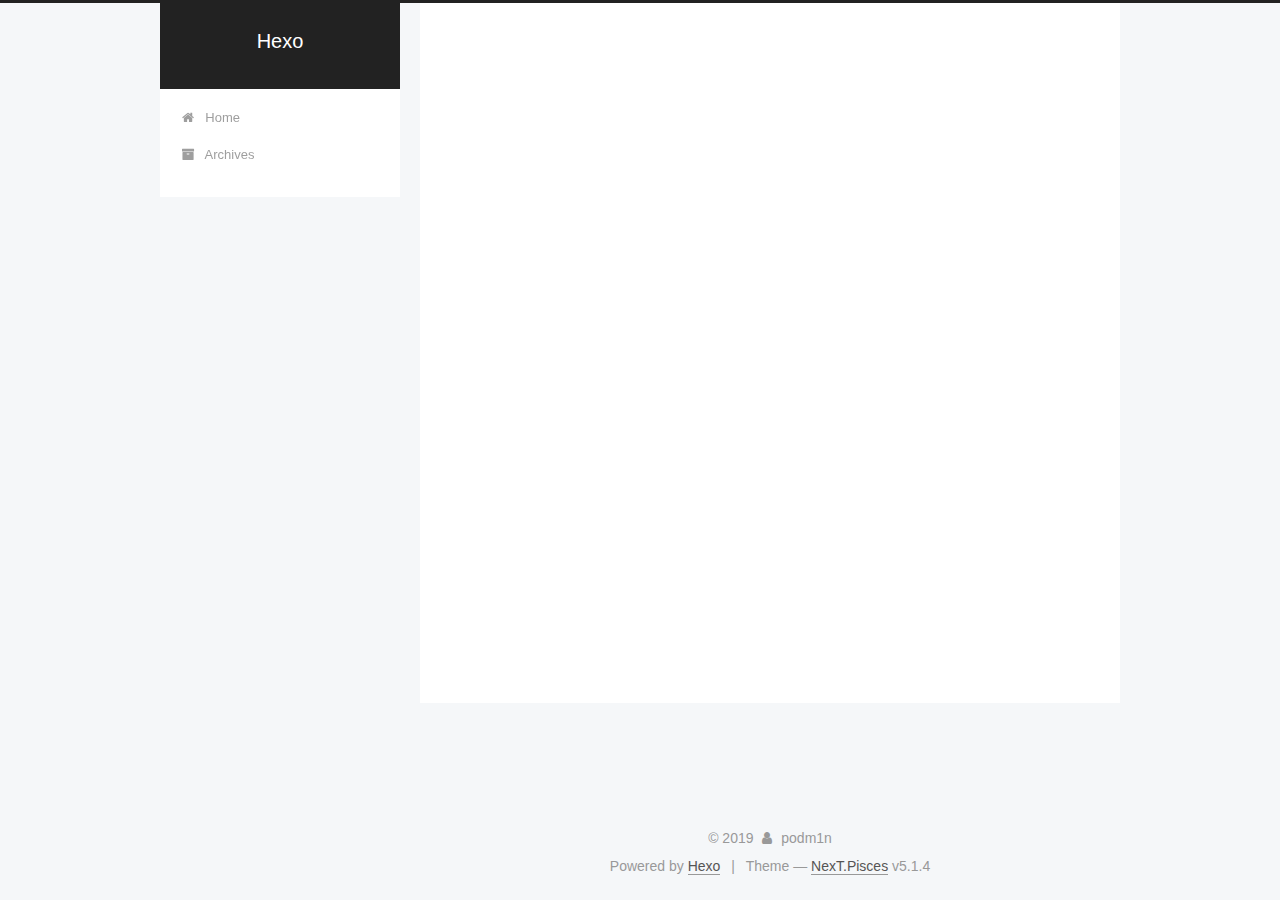
<file: 2019/09/18/page/index.html>
<!DOCTYPE html>



  


<html class="theme-next pisces use-motion" lang="zh_CN">
<head><meta name="generator" content="Hexo 3.9.0">
  <meta charset="UTF-8">
<meta http-equiv="X-UA-Compatible" content="IE=edge">
<meta name="viewport" content="width=device-width, initial-scale=1, maximum-scale=1">
<meta name="theme-color" content="#222">









<meta http-equiv="Cache-Control" content="no-transform">
<meta http-equiv="Cache-Control" content="no-siteapp">
















  
  
  <link href="/lib/fancybox/source/jquery.fancybox.css?v=2.1.5" rel="stylesheet" type="text/css">







<link href="/lib/font-awesome/css/font-awesome.min.css?v=4.6.2" rel="stylesheet" type="text/css">

<link href="/css/main.css?v=5.1.4" rel="stylesheet" type="text/css">


  <link rel="apple-touch-icon" sizes="180x180" href="/images/apple-touch-icon-next.png?v=5.1.4">


  <link rel="icon" type="image/png" sizes="32x32" href="/images/favicon-32x32-next.png?v=5.1.4">


  <link rel="icon" type="image/png" sizes="16x16" href="/images/favicon-16x16-next.png?v=5.1.4">


  <link rel="mask-icon" href="/images/logo.svg?v=5.1.4" color="#222">





  <meta name="keywords" content="Hexo, NexT">










<meta property="og:type" content="article">
<meta property="og:title" content="page">
<meta property="og:url" content="http://yoursite.com/2019/09/18/page/index.html">
<meta property="og:site_name" content="Hexo">
<meta property="og:locale" content="zh_CN">
<meta property="og:updated_time" content="2019-09-18T13:42:01.414Z">
<meta name="twitter:card" content="summary">
<meta name="twitter:title" content="page">



<script type="text/javascript" id="hexo.configurations">
  var NexT = window.NexT || {};
  var CONFIG = {
    root: '/',
    scheme: 'Pisces',
    version: '5.1.4',
    sidebar: {"position":"left","display":"post","offset":12,"b2t":false,"scrollpercent":false,"onmobile":false},
    fancybox: true,
    tabs: true,
    motion: {"enable":true,"async":false,"transition":{"post_block":"fadeIn","post_header":"slideDownIn","post_body":"slideDownIn","coll_header":"slideLeftIn","sidebar":"slideUpIn"}},
    duoshuo: {
      userId: '0',
      author: 'Author'
    },
    algolia: {
      applicationID: '',
      apiKey: '',
      indexName: '',
      hits: {"per_page":10},
      labels: {"input_placeholder":"Search for Posts","hits_empty":"We didn't find any results for the search: ${query}","hits_stats":"${hits} results found in ${time} ms"}
    }
  };
</script>



  <link rel="canonical" href="http://yoursite.com/2019/09/18/page/">





  <title>page | Hexo</title>
  








</head>

<body itemscope itemtype="http://schema.org/WebPage" lang="zh_CN">

  
  
    
  

  <div class="container sidebar-position-left page-post-detail">
    <div class="headband"></div>

    <header id="header" class="header" itemscope itemtype="http://schema.org/WPHeader">
      <div class="header-inner"><div class="site-brand-wrapper">
  <div class="site-meta ">
    

    <div class="custom-logo-site-title">
      <a href="/" class="brand" rel="start">
        <span class="logo-line-before"><i></i></span>
        <span class="site-title">Hexo</span>
        <span class="logo-line-after"><i></i></span>
      </a>
    </div>
      
        <p class="site-subtitle"></p>
      
  </div>

  <div class="site-nav-toggle">
    <button>
      <span class="btn-bar"></span>
      <span class="btn-bar"></span>
      <span class="btn-bar"></span>
    </button>
  </div>
</div>

<nav class="site-nav">
  

  
    <ul id="menu" class="menu">
      
        
        <li class="menu-item menu-item-home">
          <a href="/" rel="section">
            
              <i class="menu-item-icon fa fa-fw fa-home"></i> <br>
            
            Home
          </a>
        </li>
      
        
        <li class="menu-item menu-item-archives">
          <a href="/archives/" rel="section">
            
              <i class="menu-item-icon fa fa-fw fa-archive"></i> <br>
            
            Archives
          </a>
        </li>
      

      
    </ul>
  

  
</nav>



 </div>
    </header>

    <main id="main" class="main">
      <div class="main-inner">
        <div class="content-wrap">
          <div id="content" class="content">
            

  <div id="posts" class="posts-expand">
    

  

  
  
  

  <article class="post post-type-normal" itemscope itemtype="http://schema.org/Article">
  
  
  
  <div class="post-block">
    <link itemprop="mainEntityOfPage" href="http://yoursite.com/2019/09/18/page/">

    <span hidden itemprop="author" itemscope itemtype="http://schema.org/Person">
      <meta itemprop="name" content="podm1n">
      <meta itemprop="description" content>
      <meta itemprop="image" content="/images/avatar.gif">
    </span>

    <span hidden itemprop="publisher" itemscope itemtype="http://schema.org/Organization">
      <meta itemprop="name" content="Hexo">
    </span>

    
      <header class="post-header">

        
        
          <h1 class="post-title" itemprop="name headline">page</h1>
        

        <div class="post-meta">
          <span class="post-time">
            
              <span class="post-meta-item-icon">
                <i class="fa fa-calendar-o"></i>
              </span>
              
                <span class="post-meta-item-text">Posted on</span>
              
              <time title="Post created" itemprop="dateCreated datePublished" datetime="2019-09-18T21:42:01+08:00">
                2019-09-18
              </time>
            

            

            
          </span>

          

          
            
          

          
          

          

          

          

        </div>
      </header>
    

    
    
    
    <div class="post-body" itemprop="articleBody">

      
      

      
        
      
    </div>
    
    
    

    

    

    

    <footer class="post-footer">
      

      
      
      

      
        <div class="post-nav">
          <div class="post-nav-next post-nav-item">
            
              <a href="/2019/09/18/hello-world/" rel="next" title="Hello World">
                <i class="fa fa-chevron-left"></i> Hello World
              </a>
            
          </div>

          <span class="post-nav-divider"></span>

          <div class="post-nav-prev post-nav-item">
            
          </div>
        </div>
      

      
      
    </footer>
  </div>
  
  
  
  </article>



    <div class="post-spread">
      
    </div>
  </div>


          </div>
          


          

  



        </div>
        
          
  
  <div class="sidebar-toggle">
    <div class="sidebar-toggle-line-wrap">
      <span class="sidebar-toggle-line sidebar-toggle-line-first"></span>
      <span class="sidebar-toggle-line sidebar-toggle-line-middle"></span>
      <span class="sidebar-toggle-line sidebar-toggle-line-last"></span>
    </div>
  </div>

  <aside id="sidebar" class="sidebar">
    
    <div class="sidebar-inner">

      

      

      <section class="site-overview-wrap sidebar-panel sidebar-panel-active">
        <div class="site-overview">
          <div class="site-author motion-element" itemprop="author" itemscope itemtype="http://schema.org/Person">
            
              <p class="site-author-name" itemprop="name">podm1n</p>
              <p class="site-description motion-element" itemprop="description"></p>
          </div>

          <nav class="site-state motion-element">

            
              <div class="site-state-item site-state-posts">
              
                <a href="/archives/">
              
                  <span class="site-state-item-count">2</span>
                  <span class="site-state-item-name">posts</span>
                </a>
              </div>
            

            

            

          </nav>

          

          

          
          

          
          

          

        </div>
      </section>

      

      

    </div>
  </aside>


        
      </div>
    </main>

    <footer id="footer" class="footer">
      <div class="footer-inner">
        <div class="copyright">&copy; <span itemprop="copyrightYear">2019</span>
  <span class="with-love">
    <i class="fa fa-user"></i>
  </span>
  <span class="author" itemprop="copyrightHolder">podm1n</span>

  
</div>


  <div class="powered-by">Powered by <a class="theme-link" target="_blank" href="https://hexo.io">Hexo</a></div>



  <span class="post-meta-divider">|</span>



  <div class="theme-info">Theme &mdash; <a class="theme-link" target="_blank" href="https://github.com/iissnan/hexo-theme-next">NexT.Pisces</a> v5.1.4</div>




        







        
      </div>
    </footer>

    
      <div class="back-to-top">
        <i class="fa fa-arrow-up"></i>
        
      </div>
    

    

  </div>

  

<script type="text/javascript">
  if (Object.prototype.toString.call(window.Promise) !== '[object Function]') {
    window.Promise = null;
  }
</script>









  












  
  
    <script type="text/javascript" src="/lib/jquery/index.js?v=2.1.3"></script>
  

  
  
    <script type="text/javascript" src="/lib/fastclick/lib/fastclick.min.js?v=1.0.6"></script>
  

  
  
    <script type="text/javascript" src="/lib/jquery_lazyload/jquery.lazyload.js?v=1.9.7"></script>
  

  
  
    <script type="text/javascript" src="/lib/velocity/velocity.min.js?v=1.2.1"></script>
  

  
  
    <script type="text/javascript" src="/lib/velocity/velocity.ui.min.js?v=1.2.1"></script>
  

  
  
    <script type="text/javascript" src="/lib/fancybox/source/jquery.fancybox.pack.js?v=2.1.5"></script>
  


  


  <script type="text/javascript" src="/js/src/utils.js?v=5.1.4"></script>

  <script type="text/javascript" src="/js/src/motion.js?v=5.1.4"></script>



  
  


  <script type="text/javascript" src="/js/src/affix.js?v=5.1.4"></script>

  <script type="text/javascript" src="/js/src/schemes/pisces.js?v=5.1.4"></script>



  
  <script type="text/javascript" src="/js/src/scrollspy.js?v=5.1.4"></script>
<script type="text/javascript" src="/js/src/post-details.js?v=5.1.4"></script>



  


  <script type="text/javascript" src="/js/src/bootstrap.js?v=5.1.4"></script>



  


  




	





  





  












  





  

  

  

  
  

  

  

  

</body>
</html>
</file>
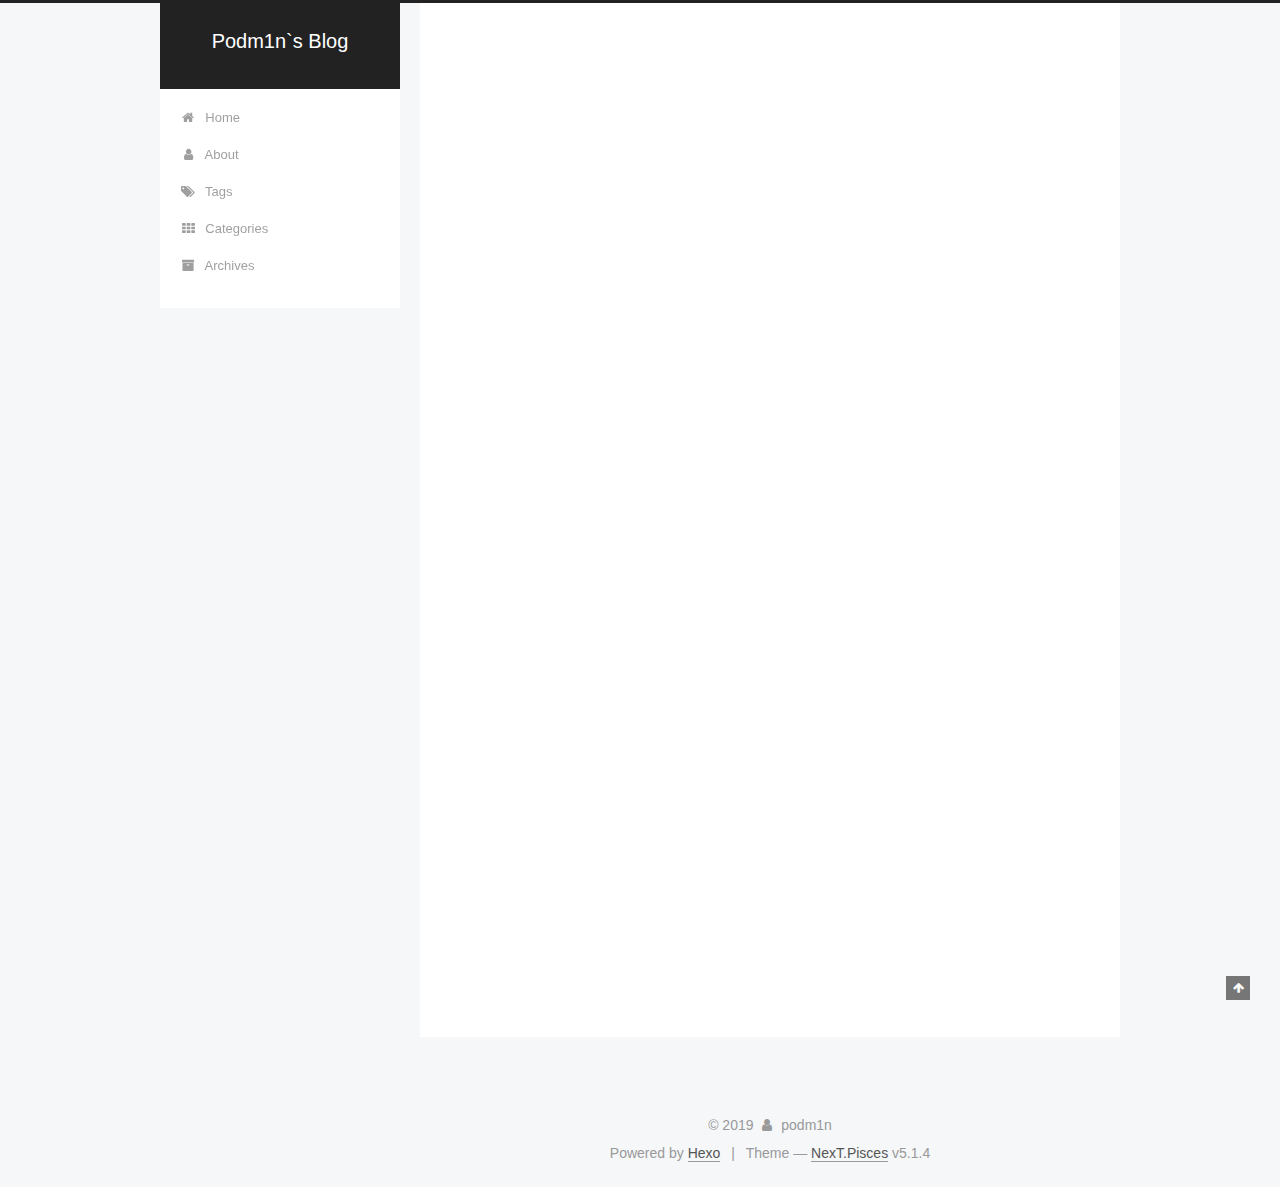
<file: 2019/09/19/内网渗透笔记/index.html>
<!DOCTYPE html>



  


<html class="theme-next pisces use-motion" lang="zh_CN">
<head><meta name="generator" content="Hexo 3.9.0">
  <meta charset="UTF-8">
<meta http-equiv="X-UA-Compatible" content="IE=edge">
<meta name="viewport" content="width=device-width, initial-scale=1, maximum-scale=1">
<meta name="theme-color" content="#222">









<meta http-equiv="Cache-Control" content="no-transform">
<meta http-equiv="Cache-Control" content="no-siteapp">
















  
  
  <link href="/lib/fancybox/source/jquery.fancybox.css?v=2.1.5" rel="stylesheet" type="text/css">







<link href="/lib/font-awesome/css/font-awesome.min.css?v=4.6.2" rel="stylesheet" type="text/css">

<link href="/css/main.css?v=5.1.4" rel="stylesheet" type="text/css">


  <link rel="apple-touch-icon" sizes="180x180" href="/images/apple-touch-icon-next.png?v=5.1.4">


  <link rel="icon" type="image/png" sizes="32x32" href="/images/favicon-32x32-next.png?v=5.1.4">


  <link rel="icon" type="image/png" sizes="16x16" href="/images/favicon-16x16-next.png?v=5.1.4">


  <link rel="mask-icon" href="/images/logo.svg?v=5.1.4" color="#222">





  <meta name="keywords" content="Hexo, NexT">










<meta name="description" content="思路1.信息收集: googlehack等，整理收集的信息形成文档。  2.端口扫描： NMAP、spiderfoot等工具扫描端口，扫描原则上保持安静，暴力扫描产生的异常流量会引发管理员注意。 查看是否开放高危端口，或可能存在漏洞的端口服务 保存收集的主机名、操作系统、端口等信息，整理文档（至关重要）3.漏洞利用： 存在可利用漏洞的情况下，查找漏洞信息，寻找是否存在EXP。 先在自己搭建的环境下">
<meta property="og:type" content="article">
<meta property="og:title" content="内网渗透笔记">
<meta property="og:url" content="http://yoursite.com/2019/09/19/内网渗透笔记/index.html">
<meta property="og:site_name" content="Podm1n`s Blog">
<meta property="og:description" content="思路1.信息收集: googlehack等，整理收集的信息形成文档。  2.端口扫描： NMAP、spiderfoot等工具扫描端口，扫描原则上保持安静，暴力扫描产生的异常流量会引发管理员注意。 查看是否开放高危端口，或可能存在漏洞的端口服务 保存收集的主机名、操作系统、端口等信息，整理文档（至关重要）3.漏洞利用： 存在可利用漏洞的情况下，查找漏洞信息，寻找是否存在EXP。 先在自己搭建的环境下">
<meta property="og:locale" content="zh_CN">
<meta property="og:updated_time" content="2019-09-18T18:02:51.781Z">
<meta name="twitter:card" content="summary">
<meta name="twitter:title" content="内网渗透笔记">
<meta name="twitter:description" content="思路1.信息收集: googlehack等，整理收集的信息形成文档。  2.端口扫描： NMAP、spiderfoot等工具扫描端口，扫描原则上保持安静，暴力扫描产生的异常流量会引发管理员注意。 查看是否开放高危端口，或可能存在漏洞的端口服务 保存收集的主机名、操作系统、端口等信息，整理文档（至关重要）3.漏洞利用： 存在可利用漏洞的情况下，查找漏洞信息，寻找是否存在EXP。 先在自己搭建的环境下">



<script type="text/javascript" id="hexo.configurations">
  var NexT = window.NexT || {};
  var CONFIG = {
    root: '/',
    scheme: 'Pisces',
    version: '5.1.4',
    sidebar: {"position":"left","display":"post","offset":12,"b2t":false,"scrollpercent":false,"onmobile":false},
    fancybox: true,
    tabs: true,
    motion: {"enable":true,"async":false,"transition":{"post_block":"fadeIn","post_header":"slideDownIn","post_body":"slideDownIn","coll_header":"slideLeftIn","sidebar":"slideUpIn"}},
    duoshuo: {
      userId: '0',
      author: 'Author'
    },
    algolia: {
      applicationID: '',
      apiKey: '',
      indexName: '',
      hits: {"per_page":10},
      labels: {"input_placeholder":"Search for Posts","hits_empty":"We didn't find any results for the search: ${query}","hits_stats":"${hits} results found in ${time} ms"}
    }
  };
</script>



  <link rel="canonical" href="http://yoursite.com/2019/09/19/内网渗透笔记/">





  <title>内网渗透笔记 | Podm1n`s Blog</title>
  








</head>

<body itemscope itemtype="http://schema.org/WebPage" lang="zh_CN">

  
  
    
  

  <div class="container sidebar-position-left page-post-detail">
    <div class="headband"></div>

    <header id="header" class="header" itemscope itemtype="http://schema.org/WPHeader">
      <div class="header-inner"><div class="site-brand-wrapper">
  <div class="site-meta ">
    

    <div class="custom-logo-site-title">
      <a href="/" class="brand" rel="start">
        <span class="logo-line-before"><i></i></span>
        <span class="site-title">Podm1n`s Blog</span>
        <span class="logo-line-after"><i></i></span>
      </a>
    </div>
      
        <p class="site-subtitle"></p>
      
  </div>

  <div class="site-nav-toggle">
    <button>
      <span class="btn-bar"></span>
      <span class="btn-bar"></span>
      <span class="btn-bar"></span>
    </button>
  </div>
</div>

<nav class="site-nav">
  

  
    <ul id="menu" class="menu">
      
        
        <li class="menu-item menu-item-home">
          <a href="/" rel="section">
            
              <i class="menu-item-icon fa fa-fw fa-home"></i> <br>
            
            Home
          </a>
        </li>
      
        
        <li class="menu-item menu-item-about">
          <a href="/about/" rel="section">
            
              <i class="menu-item-icon fa fa-fw fa-user"></i> <br>
            
            About
          </a>
        </li>
      
        
        <li class="menu-item menu-item-tags">
          <a href="/tags/" rel="section">
            
              <i class="menu-item-icon fa fa-fw fa-tags"></i> <br>
            
            Tags
          </a>
        </li>
      
        
        <li class="menu-item menu-item-categories">
          <a href="/categories/" rel="section">
            
              <i class="menu-item-icon fa fa-fw fa-th"></i> <br>
            
            Categories
          </a>
        </li>
      
        
        <li class="menu-item menu-item-archives">
          <a href="/archives/" rel="section">
            
              <i class="menu-item-icon fa fa-fw fa-archive"></i> <br>
            
            Archives
          </a>
        </li>
      

      
    </ul>
  

  
</nav>



 </div>
    </header>

    <main id="main" class="main">
      <div class="main-inner">
        <div class="content-wrap">
          <div id="content" class="content">
            

  <div id="posts" class="posts-expand">
    

  

  
  
  

  <article class="post post-type-normal" itemscope itemtype="http://schema.org/Article">
  
  
  
  <div class="post-block">
    <link itemprop="mainEntityOfPage" href="http://yoursite.com/2019/09/19/内网渗透笔记/">

    <span hidden itemprop="author" itemscope itemtype="http://schema.org/Person">
      <meta itemprop="name" content="podm1n">
      <meta itemprop="description" content>
      <meta itemprop="image" content="/images/avatar.gif">
    </span>

    <span hidden itemprop="publisher" itemscope itemtype="http://schema.org/Organization">
      <meta itemprop="name" content="Podm1n`s Blog">
    </span>

    
      <header class="post-header">

        
        
          <h1 class="post-title" itemprop="name headline">内网渗透笔记</h1>
        

        <div class="post-meta">
          <span class="post-time">
            
              <span class="post-meta-item-icon">
                <i class="fa fa-calendar-o"></i>
              </span>
              
                <span class="post-meta-item-text">Posted on</span>
              
              <time title="Post created" itemprop="dateCreated datePublished" datetime="2019-09-19T01:10:40+08:00">
                2019-09-19
              </time>
            

            

            
          </span>

          

          
            
          

          
          

          

          

          

        </div>
      </header>
    

    
    
    
    <div class="post-body" itemprop="articleBody">

      
      

      
        <h2 id="思路"><a href="#思路" class="headerlink" title="思路"></a>思路</h2><h4 id="1-信息收集"><a href="#1-信息收集" class="headerlink" title="1.信息收集:"></a>1.信息收集:</h4><ul>
<li>googlehack等，整理收集的信息形成文档。</li>
</ul>
<h4 id="2-端口扫描："><a href="#2-端口扫描：" class="headerlink" title="2.端口扫描："></a>2.端口扫描：</h4><ul>
<li>NMAP、spiderfoot等工具扫描端口，扫描原则上保持安静，暴力扫描产生的异常流量会引发管理员注意。</li>
<li>查看是否开放高危端口，或可能存在漏洞的端口服务</li>
<li>保存收集的主机名、操作系统、端口等信息，整理文档（至关重要）<h4 id="3-漏洞利用："><a href="#3-漏洞利用：" class="headerlink" title="3.漏洞利用："></a>3.漏洞利用：</h4></li>
<li>存在可利用漏洞的情况下，查找漏洞信息，寻找是否存在EXP。</li>
<li>先在自己搭建的环境下尝试漏洞利用，对成功率，日志信息等有十足的把握再下手。</li>
<li>尝试获取低权限的WEBSHELL，尽可能收集信息，权限不足以获取关键信息再考虑提权。（powershell有时非常好用）</li>
<li>上马（cobaltstrike或msf），明确目标环境的查杀规则，采取适当免杀手段，自己模拟的环境中测试好了再行动。准备好三种马依次上，冲锋马，小马，大马。</li>
<li>建立反向连接尽量采用https协议，TCP协议过于高调。</li>
<li>连接3389非常高危，菜刀等工具连接会产生大量日志，管理员非常容易通过监控知晓。</li>
<li>获取凭证(管理员权限)，首先查看目标各种敏感目录，检索包含PW等敏感字段的文件；<br>其次通过PROCDUMP等工具dump出hash，传回本地后，使用mimikatz本地解密，避免引发服务器波动被管理员发现。</li>
<li>清理敏感日志、痕迹。</li>
</ul>

      
    </div>
    
    
    

    

    

    

    <footer class="post-footer">
      

      
      
      

      
        <div class="post-nav">
          <div class="post-nav-next post-nav-item">
            
              <a href="/2019/09/19/Docker搭建vulhub笔记/" rel="next" title="Docker搭建vulhub笔记">
                <i class="fa fa-chevron-left"></i> Docker搭建vulhub笔记
              </a>
            
          </div>

          <span class="post-nav-divider"></span>

          <div class="post-nav-prev post-nav-item">
            
              <a href="/2019/09/19/VIM笔记/" rel="prev" title="VIM笔记">
                VIM笔记 <i class="fa fa-chevron-right"></i>
              </a>
            
          </div>
        </div>
      

      
      
    </footer>
  </div>
  
  
  
  </article>



    <div class="post-spread">
      
    </div>
  </div>


          </div>
          


          

  



        </div>
        
          
  
  <div class="sidebar-toggle">
    <div class="sidebar-toggle-line-wrap">
      <span class="sidebar-toggle-line sidebar-toggle-line-first"></span>
      <span class="sidebar-toggle-line sidebar-toggle-line-middle"></span>
      <span class="sidebar-toggle-line sidebar-toggle-line-last"></span>
    </div>
  </div>

  <aside id="sidebar" class="sidebar">
    
    <div class="sidebar-inner">

      

      
        <ul class="sidebar-nav motion-element">
          <li class="sidebar-nav-toc sidebar-nav-active" data-target="post-toc-wrap">
            Table of Contents
          </li>
          <li class="sidebar-nav-overview" data-target="site-overview-wrap">
            Overview
          </li>
        </ul>
      

      <section class="site-overview-wrap sidebar-panel">
        <div class="site-overview">
          <div class="site-author motion-element" itemprop="author" itemscope itemtype="http://schema.org/Person">
            
              <p class="site-author-name" itemprop="name">podm1n</p>
              <p class="site-description motion-element" itemprop="description"></p>
          </div>

          <nav class="site-state motion-element">

            
              <div class="site-state-item site-state-posts">
              
                <a href="/archives/">
              
                  <span class="site-state-item-count">4</span>
                  <span class="site-state-item-name">posts</span>
                </a>
              </div>
            

            

            

          </nav>

          

          

          
          

          
          

          

        </div>
      </section>

      
      <!--noindex-->
        <section class="post-toc-wrap motion-element sidebar-panel sidebar-panel-active">
          <div class="post-toc">

            
              
            

            
              <div class="post-toc-content"><ol class="nav"><li class="nav-item nav-level-2"><a class="nav-link" href="#思路"><span class="nav-number">1.</span> <span class="nav-text">思路</span></a><ol class="nav-child"><li class="nav-item nav-level-4"><a class="nav-link" href="#1-信息收集"><span class="nav-number">1.0.1.</span> <span class="nav-text">1.信息收集:</span></a></li><li class="nav-item nav-level-4"><a class="nav-link" href="#2-端口扫描："><span class="nav-number">1.0.2.</span> <span class="nav-text">2.端口扫描：</span></a></li><li class="nav-item nav-level-4"><a class="nav-link" href="#3-漏洞利用："><span class="nav-number">1.0.3.</span> <span class="nav-text">3.漏洞利用：</span></a></li></ol></li></ol></div>
            

          </div>
        </section>
      <!--/noindex-->
      

      

    </div>
  </aside>


        
      </div>
    </main>

    <footer id="footer" class="footer">
      <div class="footer-inner">
        <div class="copyright">&copy; <span itemprop="copyrightYear">2019</span>
  <span class="with-love">
    <i class="fa fa-user"></i>
  </span>
  <span class="author" itemprop="copyrightHolder">podm1n</span>

  
</div>


  <div class="powered-by">Powered by <a class="theme-link" target="_blank" href="https://hexo.io">Hexo</a></div>



  <span class="post-meta-divider">|</span>



  <div class="theme-info">Theme &mdash; <a class="theme-link" target="_blank" href="https://github.com/iissnan/hexo-theme-next">NexT.Pisces</a> v5.1.4</div>




        







        
      </div>
    </footer>

    
      <div class="back-to-top">
        <i class="fa fa-arrow-up"></i>
        
      </div>
    

    

  </div>

  

<script type="text/javascript">
  if (Object.prototype.toString.call(window.Promise) !== '[object Function]') {
    window.Promise = null;
  }
</script>









  












  
  
    <script type="text/javascript" src="/lib/jquery/index.js?v=2.1.3"></script>
  

  
  
    <script type="text/javascript" src="/lib/fastclick/lib/fastclick.min.js?v=1.0.6"></script>
  

  
  
    <script type="text/javascript" src="/lib/jquery_lazyload/jquery.lazyload.js?v=1.9.7"></script>
  

  
  
    <script type="text/javascript" src="/lib/velocity/velocity.min.js?v=1.2.1"></script>
  

  
  
    <script type="text/javascript" src="/lib/velocity/velocity.ui.min.js?v=1.2.1"></script>
  

  
  
    <script type="text/javascript" src="/lib/fancybox/source/jquery.fancybox.pack.js?v=2.1.5"></script>
  


  


  <script type="text/javascript" src="/js/src/utils.js?v=5.1.4"></script>

  <script type="text/javascript" src="/js/src/motion.js?v=5.1.4"></script>



  
  


  <script type="text/javascript" src="/js/src/affix.js?v=5.1.4"></script>

  <script type="text/javascript" src="/js/src/schemes/pisces.js?v=5.1.4"></script>



  
  <script type="text/javascript" src="/js/src/scrollspy.js?v=5.1.4"></script>
<script type="text/javascript" src="/js/src/post-details.js?v=5.1.4"></script>



  


  <script type="text/javascript" src="/js/src/bootstrap.js?v=5.1.4"></script>



  


  




	





  





  












  





  

  

  

  
  

  

  

  

</body>
</html>
</file>
<file: css/main.css>
/* normalize.css v3.0.2 | MIT License | git.io/normalize */
html {
  font-family: sans-serif; /* 1 */
  -ms-text-size-adjust: 100%; /* 2 */
  -webkit-text-size-adjust: 100%; /* 2 */
}
body {
  margin: 0;
}
article,
aside,
details,
figcaption,
figure,
footer,
header,
hgroup,
main,
menu,
nav,
section,
summary {
  display: block;
}
audio,
canvas,
progress,
video {
  display: inline-block; /* 1 */
  vertical-align: baseline; /* 2 */
}
audio:not([controls]) {
  display: none;
  height: 0;
}
[hidden],
template {
  display: none;
}
a {
  background-color: transparent;
}
a:active,
a:hover {
  outline: 0;
}
abbr[title] {
  border-bottom: 1px dotted;
}
b,
strong {
  font-weight: bold;
}
dfn {
  font-style: italic;
}
h1 {
  font-size: 2em;
  margin: 0.67em 0;
}
mark {
  background: #ff0;
  color: #000;
}
small {
  font-size: 80%;
}
sub,
sup {
  font-size: 75%;
  line-height: 0;
  position: relative;
  vertical-align: baseline;
}
sup {
  top: -0.5em;
}
sub {
  bottom: -0.25em;
}
img {
  border: 0;
}
svg:not(:root) {
  overflow: hidden;
}
figure {
  margin: 1em 40px;
}
hr {
  -moz-box-sizing: content-box;
  box-sizing: content-box;
  height: 0;
}
pre {
  overflow: auto;
}
code,
kbd,
pre,
samp {
  font-family: monospace, monospace;
  font-size: 1em;
}
button,
input,
optgroup,
select,
textarea {
  color: inherit; /* 1 */
  font: inherit; /* 2 */
  margin: 0; /* 3 */
}
button {
  overflow: visible;
}
button,
select {
  text-transform: none;
}
button,
html input[type="button"],
input[type="reset"],
input[type="submit"] {
  -webkit-appearance: button; /* 2 */
  cursor: pointer; /* 3 */
}
button[disabled],
html input[disabled] {
  cursor: default;
}
button::-moz-focus-inner,
input::-moz-focus-inner {
  border: 0;
  padding: 0;
}
input {
  line-height: normal;
}
input[type="checkbox"],
input[type="radio"] {
  box-sizing: border-box; /* 1 */
  padding: 0; /* 2 */
}
input[type="number"]::-webkit-inner-spin-button,
input[type="number"]::-webkit-outer-spin-button {
  height: auto;
}
input[type="search"] {
  -webkit-appearance: textfield; /* 1 */
  -moz-box-sizing: content-box;
  -webkit-box-sizing: content-box; /* 2 */
  box-sizing: content-box;
}
input[type="search"]::-webkit-search-cancel-button,
input[type="search"]::-webkit-search-decoration {
  -webkit-appearance: none;
}
fieldset {
  border: 1px solid #c0c0c0;
  margin: 0 2px;
  padding: 0.35em 0.625em 0.75em;
}
legend {
  border: 0; /* 1 */
  padding: 0; /* 2 */
}
textarea {
  overflow: auto;
}
optgroup {
  font-weight: bold;
}
table {
  border-collapse: collapse;
  border-spacing: 0;
}
td,
th {
  padding: 0;
}
::selection {
  background: #262a30;
  color: #fff;
}
body {
  position: relative;
  font-family: 'Lato', "PingFang SC", "Microsoft YaHei", sans-serif;
  font-size: 14px;
  line-height: 2;
  color: #555;
  background: #f5f7f9;
}
@media (max-width: 767px) {
  body {
    padding-right: 0 !important;
  }
}
@media (min-width: 768px) and (max-width: 991px) {
  body {
    padding-right: 0 !important;
  }
}
@media (min-width: 1600px) {
  body {
    font-size: 16px;
  }
}
h1,
h2,
h3,
h4,
h5,
h6 {
  margin: 0;
  padding: 0;
  font-weight: bold;
  line-height: 1.5;
  font-family: 'Lato', "PingFang SC", "Microsoft YaHei", sans-serif;
}
h2,
h3,
h4,
h5,
h6 {
  margin: 20px 0 15px;
}
h1 {
  font-size: 22px;
}
@media (max-width: 767px) {
  h1 {
    font-size: 18px;
  }
}
h2 {
  font-size: 20px;
}
@media (max-width: 767px) {
  h2 {
    font-size: 16px;
  }
}
h3 {
  font-size: 18px;
}
@media (max-width: 767px) {
  h3 {
    font-size: 14px;
  }
}
h4 {
  font-size: 16px;
}
@media (max-width: 767px) {
  h4 {
    font-size: 12px;
  }
}
h5 {
  font-size: 14px;
}
@media (max-width: 767px) {
  h5 {
    font-size: 10px;
  }
}
h6 {
  font-size: 12px;
}
@media (max-width: 767px) {
  h6 {
    font-size: 8px;
  }
}
p {
  margin: 0 0 20px 0;
}
a {
  color: #555;
  text-decoration: none;
  outline: none;
  border-bottom: 1px solid #999;
  word-wrap: break-word;
}
a:hover {
  color: #222;
  border-bottom-color: #222;
}
blockquote {
  margin: 0;
  padding: 0;
}
img {
  display: block;
  margin: auto;
  max-width: 100%;
  height: auto;
}
hr {
  margin: 40px 0;
  height: 3px;
  border: none;
  background-color: #ddd;
  background-image: repeating-linear-gradient(-45deg, #fff, #fff 4px, transparent 4px, transparent 8px);
}
blockquote {
  padding: 0 15px;
  color: #666;
  border-left: 4px solid #ddd;
}
blockquote cite::before {
  content: "-";
  padding: 0 5px;
}
dt {
  font-weight: 700;
}
dd {
  margin: 0;
  padding: 0;
}
kbd {
  border: 1px solid #ccc;
  border-radius: 0.2em;
  box-shadow: 0.1em 0.1em 0.2em rgba(0,0,0,0.1);
  background-color: #f9f9f9;
  font-family: inherit;
  background-image: -webkit-linear-gradient(top, #eee, #fff, #eee);
  padding: 0.1em 0.3em;
  white-space: nowrap;
}
.text-left {
  text-align: left;
}
.text-center {
  text-align: center;
}
.text-right {
  text-align: right;
}
.text-justify {
  text-align: justify;
}
.text-nowrap {
  white-space: nowrap;
}
.text-lowercase {
  text-transform: lowercase;
}
.text-uppercase {
  text-transform: uppercase;
}
.text-capitalize {
  text-transform: capitalize;
}
.center-block {
  display: block;
  margin-left: auto;
  margin-right: auto;
}
.clearfix:before,
.clearfix:after {
  content: " ";
  display: table;
}
.clearfix:after {
  clear: both;
}
.pullquote {
  width: 45%;
}
.pullquote.left {
  float: left;
  margin-left: 5px;
  margin-right: 10px;
}
.pullquote.right {
  float: right;
  margin-left: 10px;
  margin-right: 5px;
}
.affix.affix.affix {
  position: fixed;
}
.translation {
  margin-top: -20px;
  font-size: 14px;
  color: #999;
}
.scrollbar-measure {
  width: 100px;
  height: 100px;
  overflow: scroll;
  position: absolute;
  top: -9999px;
}
.use-motion .motion-element {
  opacity: 0;
}
table {
  margin: 20px 0;
  width: 100%;
  border-collapse: collapse;
  border-spacing: 0;
  border: 1px solid #ddd;
  font-size: 14px;
  table-layout: fixed;
  word-wrap: break-all;
}
table>tbody>tr:nth-of-type(odd) {
  background-color: #f9f9f9;
}
table>tbody>tr:hover {
  background-color: #f5f5f5;
}
caption,
th,
td {
  padding: 8px;
  text-align: left;
  vertical-align: middle;
  font-weight: normal;
}
th,
td {
  border-bottom: 3px solid #ddd;
  border-right: 1px solid #eee;
}
th {
  padding-bottom: 10px;
  font-weight: 700;
}
td {
  border-bottom-width: 1px;
}
html,
body {
  height: 100%;
}
.container {
  position: relative;
  min-height: 100%;
}
.header-inner {
  margin: 0 auto;
  padding: 100px 0 70px;
  width: 700px;
}
@media (min-width: 1600px) {
  .container .header-inner {
    width: 900px;
  }
}
.main {
  padding-bottom: 150px;
}
.main-inner {
  margin: 0 auto;
  width: 700px;
}
@media (min-width: 1600px) {
  .container .main-inner {
    width: 900px;
  }
}
.footer {
  position: absolute;
  left: 0;
  bottom: 0;
  width: 100%;
  min-height: 50px;
}
.footer-inner {
  box-sizing: border-box;
  margin: 20px auto;
  width: 700px;
}
@media (min-width: 1600px) {
  .container .footer-inner {
    width: 900px;
  }
}
pre,
.highlight {
  overflow: auto;
  margin: 20px 0;
  padding: 0;
  font-size: 13px;
  color: #4d4d4c;
  background: #f7f7f7;
  line-height: 1.6;
}
pre,
code {
  font-family: consolas, Menlo, "PingFang SC", "Microsoft YaHei", monospace;
}
code {
  padding: 2px 4px;
  word-wrap: break-word;
  color: #555;
  background: #eee;
  border-radius: 3px;
  font-size: 13px;
}
pre {
  padding: 10px;
}
pre code {
  padding: 0;
  color: #4d4d4c;
  background: none;
  text-shadow: none;
}
.highlight {
  border-radius: 1px;
}
.highlight pre {
  border: none;
  margin: 0;
  padding: 10px 0;
}
.highlight table {
  margin: 0;
  width: auto;
  border: none;
}
.highlight td {
  border: none;
  padding: 0;
}
.highlight figcaption {
  font-size: 1em;
  color: #4d4d4c;
  line-height: 1em;
  margin-bottom: 1em;
}
.highlight figcaption:before,
.highlight figcaption:after {
  content: " ";
  display: table;
}
.highlight figcaption:after {
  clear: both;
}
.highlight figcaption a {
  float: right;
  color: #4d4d4c;
}
.highlight figcaption a:hover {
  border-bottom-color: #4d4d4c;
}
.highlight .gutter pre {
  padding-left: 10px;
  padding-right: 10px;
  color: #869194;
  text-align: right;
  background-color: #eff2f3;
}
.highlight .code pre {
  width: 100%;
  padding-left: 10px;
  padding-right: 10px;
  background-color: #f7f7f7;
}
.highlight .line {
  height: 20px;
}
.gutter {
  -webkit-user-select: none;
  -moz-user-select: none;
  -ms-user-select: none;
  user-select: none;
}
.gist table {
  width: auto;
}
.gist table td {
  border: none;
}
pre .deletion {
  background: #fdd;
}
pre .addition {
  background: #dfd;
}
pre .meta {
  color: #8959a8;
}
pre .comment {
  color: #8e908c;
}
pre .variable,
pre .attribute,
pre .tag,
pre .regexp,
pre .ruby .constant,
pre .xml .tag .title,
pre .xml .pi,
pre .xml .doctype,
pre .html .doctype,
pre .css .id,
pre .css .class,
pre .css .pseudo {
  color: #c82829;
}
pre .number,
pre .preprocessor,
pre .built_in,
pre .literal,
pre .params,
pre .constant,
pre .command {
  color: #f5871f;
}
pre .ruby .class .title,
pre .css .rules .attribute,
pre .string,
pre .value,
pre .inheritance,
pre .header,
pre .ruby .symbol,
pre .xml .cdata,
pre .special,
pre .number,
pre .formula {
  color: #718c00;
}
pre .title,
pre .css .hexcolor {
  color: #3e999f;
}
pre .function,
pre .python .decorator,
pre .python .title,
pre .ruby .function .title,
pre .ruby .title .keyword,
pre .perl .sub,
pre .javascript .title,
pre .coffeescript .title {
  color: #4271ae;
}
pre .keyword,
pre .javascript .function {
  color: #8959a8;
}
.full-image.full-image.full-image.full-image {
  border: none;
  max-width: 100%;
  width: auto;
  margin: 20px auto 25px;
}
@media (min-width: 992px) {
  .full-image.full-image.full-image.full-image {
    max-width: none;
    width: 118%;
    margin: 0 -9%;
  }
}
.blockquote-center,
.page-home .post-type-quote blockquote,
.page-post-detail .post-type-quote blockquote {
  position: relative;
  margin: 40px 0;
  padding: 0;
  border-left: none;
  text-align: center;
}
.blockquote-center::before,
.page-home .post-type-quote blockquote::before,
.page-post-detail .post-type-quote blockquote::before,
.blockquote-center::after,
.page-home .post-type-quote blockquote::after,
.page-post-detail .post-type-quote blockquote::after {
  position: absolute;
  content: ' ';
  display: block;
  width: 100%;
  height: 24px;
  opacity: 0.2;
  background-repeat: no-repeat;
  background-position: 0 -6px;
  background-size: 22px 22px;
}
.blockquote-center::before,
.page-home .post-type-quote blockquote::before,
.page-post-detail .post-type-quote blockquote::before {
  top: -20px;
  background-image: url("../images/quote-l.svg");
  border-top: 1px solid #ccc;
}
.blockquote-center::after,
.page-home .post-type-quote blockquote::after,
.page-post-detail .post-type-quote blockquote::after {
  bottom: -20px;
  background-image: url("../images/quote-r.svg");
  border-bottom: 1px solid #ccc;
  background-position: 100% 8px;
}
.blockquote-center p,
.page-home .post-type-quote blockquote p,
.page-post-detail .post-type-quote blockquote p,
.blockquote-center div,
.page-home .post-type-quote blockquote div,
.page-post-detail .post-type-quote blockquote div {
  text-align: center;
}
.post .post-body .group-picture img {
  box-sizing: border-box;
  padding: 0 3px;
  border: none;
}
.post .group-picture-row {
  overflow: hidden;
  margin-top: 6px;
}
.post .group-picture-row:first-child {
  margin-top: 0;
}
.post .group-picture-column {
  float: left;
}
.page-post-detail .post-body .group-picture-column {
  float: none;
  margin-top: 10px;
  width: auto !important;
}
.page-post-detail .post-body .group-picture-column img {
  margin: 0 auto;
}
.page-archive .group-picture-container {
  overflow: hidden;
}
.page-archive .group-picture-row {
  float: left;
}
.page-archive .group-picture-row:first-child {
  margin-top: 6px;
}
.page-archive .group-picture-column {
  max-width: 150px;
  max-height: 150px;
}
.post-body .note {
  position: relative;
  padding: 15px;
  margin-bottom: 20px;
  border: 1px solid #eee;
  border-left-width: 5px;
  border-radius: 3px;
}
.post-body .note h2,
.post-body .note h3,
.post-body .note h4,
.post-body .note h5,
.post-body .note h6 {
  margin-top: 0;
  margin-bottom: 0;
  border-bottom: initial;
  padding-top: 0 !important;
}
.post-body .note p:first-child,
.post-body .note ul:first-child,
.post-body .note ol:first-child,
.post-body .note table:first-child,
.post-body .note pre:first-child,
.post-body .note blockquote:first-child {
  margin-top: 0;
}
.post-body .note p:last-child,
.post-body .note ul:last-child,
.post-body .note ol:last-child,
.post-body .note table:last-child,
.post-body .note pre:last-child,
.post-body .note blockquote:last-child {
  margin-bottom: 0;
}
.post-body .note.default {
  border-left-color: #777;
}
.post-body .note.default h2,
.post-body .note.default h3,
.post-body .note.default h4,
.post-body .note.default h5,
.post-body .note.default h6 {
  color: #777;
}
.post-body .note.primary {
  border-left-color: #6f42c1;
}
.post-body .note.primary h2,
.post-body .note.primary h3,
.post-body .note.primary h4,
.post-body .note.primary h5,
.post-body .note.primary h6 {
  color: #6f42c1;
}
.post-body .note.info {
  border-left-color: #428bca;
}
.post-body .note.info h2,
.post-body .note.info h3,
.post-body .note.info h4,
.post-body .note.info h5,
.post-body .note.info h6 {
  color: #428bca;
}
.post-body .note.success {
  border-left-color: #5cb85c;
}
.post-body .note.success h2,
.post-body .note.success h3,
.post-body .note.success h4,
.post-body .note.success h5,
.post-body .note.success h6 {
  color: #5cb85c;
}
.post-body .note.warning {
  border-left-color: #f0ad4e;
}
.post-body .note.warning h2,
.post-body .note.warning h3,
.post-body .note.warning h4,
.post-body .note.warning h5,
.post-body .note.warning h6 {
  color: #f0ad4e;
}
.post-body .note.danger {
  border-left-color: #d9534f;
}
.post-body .note.danger h2,
.post-body .note.danger h3,
.post-body .note.danger h4,
.post-body .note.danger h5,
.post-body .note.danger h6 {
  color: #d9534f;
}
.post-body .label {
  display: inline;
  padding: 0 2px;
  white-space: nowrap;
}
.post-body .label.default {
  background-color: #f0f0f0;
}
.post-body .label.primary {
  background-color: #efe6f7;
}
.post-body .label.info {
  background-color: #e5f2f8;
}
.post-body .label.success {
  background-color: #e7f4e9;
}
.post-body .label.warning {
  background-color: #fcf6e1;
}
.post-body .label.danger {
  background-color: #fae8eb;
}
.post-body .tabs {
  position: relative;
  display: block;
  margin-bottom: 20px;
  padding-top: 10px;
}
.post-body .tabs ul.nav-tabs {
  margin: 0;
  padding: 0;
  display: flex;
  margin-bottom: -1px;
}
@media (max-width: 413px) {
  .post-body .tabs ul.nav-tabs {
    display: block;
    margin-bottom: 5px;
  }
}
.post-body .tabs ul.nav-tabs li.tab {
  list-style-type: none !important;
  margin: 0 0.25em 0 0;
  border-top: 3px solid transparent;
  border-left: 1px solid transparent;
  border-right: 1px solid transparent;
}
@media (max-width: 413px) {
  .post-body .tabs ul.nav-tabs li.tab {
    margin: initial;
    border-top: 1px solid transparent;
    border-left: 3px solid transparent;
    border-right: 1px solid transparent;
    border-bottom: 1px solid transparent;
  }
}
.post-body .tabs ul.nav-tabs li.tab a {
  outline: 0;
  border-bottom: initial;
  display: block;
  line-height: 1.8em;
  padding: 0.25em 0.75em;
  transition-duration: 0.2s;
  transition-timing-function: ease-out;
  transition-delay: 0s;
}
.post-body .tabs ul.nav-tabs li.tab a i {
  width: 1.285714285714286em;
}
.post-body .tabs ul.nav-tabs li.tab.active {
  border-top: 3px solid #fc6423;
  border-left: 1px solid #ddd;
  border-right: 1px solid #ddd;
  background-color: #fff;
}
@media (max-width: 413px) {
  .post-body .tabs ul.nav-tabs li.tab.active {
    border-top: 1px solid #ddd;
    border-left: 3px solid #fc6423;
    border-right: 1px solid #ddd;
    border-bottom: 1px solid #ddd;
  }
}
.post-body .tabs ul.nav-tabs li.tab.active a {
  cursor: default;
  color: #555;
}
.post-body .tabs .tab-content {
  background-color: #fff;
}
.post-body .tabs .tab-content .tab-pane {
  border: 1px solid #ddd;
  padding: 20px 20px 0 20px;
}
.post-body .tabs .tab-content .tab-pane:not(.active) {
  display: none !important;
}
.post-body .tabs .tab-content .tab-pane.active {
  display: block !important;
}
.btn {
  display: inline-block;
  padding: 0 20px;
  font-size: 14px;
  color: #555;
  background: #fff;
  border: 2px solid #555;
  text-decoration: none;
  border-radius: 2px;
  transition-property: background-color;
  transition-duration: 0.2s;
  transition-timing-function: ease-in-out;
  transition-delay: 0s;
  line-height: 2;
}
.btn:hover {
  border-color: #222;
  color: #fff;
  background: #222;
}
.btn +.btn {
  margin: 0 0 8px 8px;
}
.btn .fa-fw {
  width: 1.285714285714286em;
  text-align: left;
}
.btn-bar {
  display: block;
  width: 22px;
  height: 2px;
  background: #555;
  border-radius: 1px;
}
.btn-bar+.btn-bar {
  margin-top: 4px;
}
.pagination {
  margin: 120px 0 40px;
  text-align: center;
  border-top: 1px solid #eee;
}
.page-number-basic,
.pagination .prev,
.pagination .next,
.pagination .page-number,
.pagination .space {
  display: inline-block;
  position: relative;
  top: -1px;
  margin: 0 10px;
  padding: 0 11px;
}
@media (max-width: 767px) {
  .page-number-basic,
  .pagination .prev,
  .pagination .next,
  .pagination .page-number,
  .pagination .space {
    margin: 0 5px;
  }
}
.pagination .prev,
.pagination .next,
.pagination .page-number {
  border-bottom: 0;
  border-top: 1px solid #eee;
  transition-property: border-color;
  transition-duration: 0.2s;
  transition-timing-function: ease-in-out;
  transition-delay: 0s;
}
.pagination .prev:hover,
.pagination .next:hover,
.pagination .page-number:hover {
  border-top-color: #222;
}
.pagination .space {
  padding: 0;
  margin: 0;
}
.pagination .prev {
  margin-left: 0;
}
.pagination .next {
  margin-right: 0;
}
.pagination .page-number.current {
  color: #fff;
  background: #ccc;
  border-top-color: #ccc;
}
@media (max-width: 767px) {
  .pagination {
    border-top: none;
  }
  .pagination .prev,
  .pagination .next,
  .pagination .page-number {
    margin-bottom: 10px;
    border-top: 0;
    border-bottom: 1px solid #eee;
    padding: 0 10px;
  }
  .pagination .prev:hover,
  .pagination .next:hover,
  .pagination .page-number:hover {
    border-bottom-color: #222;
  }
}
.comments {
  margin: 60px 20px 0;
}
.tag-cloud {
  text-align: center;
}
.tag-cloud a {
  display: inline-block;
  margin: 10px;
}
.back-to-top {
  box-sizing: border-box;
  position: fixed;
  bottom: -100px;
  right: 30px;
  z-index: 1050;
  padding: 0 6px;
  width: 24px;
  background: #222;
  font-size: 12px;
  opacity: 0.6;
  color: #fff;
  cursor: pointer;
  text-align: center;
  -webkit-transform: translateZ(0);
  transition-property: bottom;
  transition-duration: 0.2s;
  transition-timing-function: ease-in-out;
  transition-delay: 0s;
}
@media (min-width: 768px) and (max-width: 991px) {
  .back-to-top {
    display: none !important;
  }
}
@media (max-width: 767px) {
  .back-to-top {
    display: none !important;
  }
}
.back-to-top.back-to-top-on {
  bottom: 30px;
}
.header {
  background: transparent;
}
.header-inner {
  position: relative;
}
.headband {
  height: 3px;
  background: #222;
}
.site-meta {
  margin: 0;
  text-align: center;
}
@media (max-width: 767px) {
  .site-meta {
    text-align: center;
  }
}
.brand {
  position: relative;
  display: inline-block;
  padding: 0 40px;
  color: #fff;
  background: #222;
  border-bottom: none;
}
.brand:hover {
  color: #fff;
}
.logo {
  display: inline-block;
  margin-right: 5px;
  line-height: 36px;
  vertical-align: top;
}
.site-title {
  display: inline-block;
  vertical-align: top;
  line-height: 36px;
  font-size: 20px;
  font-weight: normal;
  font-family: 'Lato', "PingFang SC", "Microsoft YaHei", sans-serif;
}
.site-subtitle {
  margin-top: 10px;
  font-size: 13px;
  color: #ddd;
}
.use-motion .brand {
  opacity: 0;
}
.use-motion .logo,
.use-motion .site-title,
.use-motion .site-subtitle {
  opacity: 0;
  position: relative;
  top: -10px;
}
.site-nav-toggle {
  display: none;
  position: absolute;
  top: 10px;
  left: 10px;
}
@media (max-width: 767px) {
  .site-nav-toggle {
    display: block;
  }
}
.site-nav-toggle button {
  margin-top: 2px;
  padding: 9px 10px;
  background: transparent;
  border: none;
}
@media (max-width: 767px) {
  .site-nav {
    display: none;
    margin: 0 -10px;
    padding: 0 10px;
    clear: both;
    border-top: 1px solid #ddd;
  }
}
@media (min-width: 768px) and (max-width: 991px) {
  .site-nav {
    display: block !important;
  }
}
@media (min-width: 992px) {
  .site-nav {
    display: block !important;
  }
}
.menu {
  margin-top: 20px;
  padding-left: 0;
  text-align: center;
}
.menu .menu-item {
  display: inline-block;
  margin: 0 10px;
  list-style: none;
}
@media screen and (max-width: 767px) {
  .menu .menu-item {
    margin-top: 10px;
  }
}
.menu .menu-item a {
  display: block;
  font-size: 13px;
  line-height: inherit;
  border-bottom: 1px solid transparent;
  transition-property: border-color;
  transition-duration: 0.2s;
  transition-timing-function: ease-in-out;
  transition-delay: 0s;
}
.menu .menu-item a:hover,
.menu-item-active a {
  border-bottom-color: #222;
}
.menu .menu-item .fa {
  margin-right: 5px;
}
.use-motion .menu-item {
  opacity: 0;
}
.post-body {
  font-family: 'Lato', "PingFang SC", "Microsoft YaHei", sans-serif;
}
@media (max-width: 767px) {
  .post-body {
    word-break: break-word;
  }
}
.post-body .fancybox img {
  display: block !important;
  margin: 0 auto;
  cursor: pointer;
  cursor: zoom-in;
  cursor: -webkit-zoom-in;
}
.post-body .image-caption,
.post-body .figure .caption {
  margin: -20px auto 15px;
  text-align: center;
  font-size: 14px;
  color: #999;
  font-weight: bold;
  line-height: 1;
}
.post-sticky-flag {
  display: inline-block;
  font-size: 16px;
  -ms-transform: rotate(30deg);
  -webkit-transform: rotate(30deg);
  -moz-transform: rotate(30deg);
  -ms-transform: rotate(30deg);
  -o-transform: rotate(30deg);
  transform: rotate(30deg);
}
.use-motion .post-block,
.use-motion .pagination,
.use-motion .comments {
  opacity: 0;
}
.use-motion .post-header {
  opacity: 0;
}
.use-motion .post-body {
  opacity: 0;
}
.use-motion .collection-title {
  opacity: 0;
}
.posts-expand {
  padding-top: 40px;
}
@media (max-width: 767px) {
  .posts-expand {
    margin: 0 20px;
  }
  .post-body pre .gutter pre {
    padding-right: 10px;
  }
  .post-body .highlight {
    margin-left: 0px;
    margin-right: 0px;
    padding: 0;
  }
  .post-body .highlight .gutter pre {
    padding-right: 10px;
  }
}
@media (min-width: 992px) {
  .posts-expand .post-body {
    text-align: justify;
  }
}
.posts-expand .post-body h2,
.posts-expand .post-body h3,
.posts-expand .post-body h4,
.posts-expand .post-body h5,
.posts-expand .post-body h6 {
  padding-top: 10px;
}
.posts-expand .post-body h2 .header-anchor,
.posts-expand .post-body h3 .header-anchor,
.posts-expand .post-body h4 .header-anchor,
.posts-expand .post-body h5 .header-anchor,
.posts-expand .post-body h6 .header-anchor {
  float: right;
  margin-left: 10px;
  color: #ccc;
  border-bottom-style: none;
  visibility: hidden;
}
.posts-expand .post-body h2 .header-anchor:hover,
.posts-expand .post-body h3 .header-anchor:hover,
.posts-expand .post-body h4 .header-anchor:hover,
.posts-expand .post-body h5 .header-anchor:hover,
.posts-expand .post-body h6 .header-anchor:hover {
  color: inherit;
}
.posts-expand .post-body h2:hover .header-anchor,
.posts-expand .post-body h3:hover .header-anchor,
.posts-expand .post-body h4:hover .header-anchor,
.posts-expand .post-body h5:hover .header-anchor,
.posts-expand .post-body h6:hover .header-anchor {
  visibility: visible;
}
.posts-expand .post-body ul li {
  list-style: circle;
}
.posts-expand .post-body img {
  box-sizing: border-box;
  margin: auto;
  padding: 3px;
  border: 1px solid #ddd;
}
.posts-expand .post-body .fancybox img {
  margin: 0 auto 25px;
}
@media (max-width: 767px) {
  .posts-collapse {
    margin: 0 20px;
  }
  .posts-collapse .post-title,
  .posts-collapse .post-meta {
    display: block;
    width: auto;
    text-align: left;
  }
}
.posts-collapse {
  position: relative;
  z-index: 1010;
  margin-left: 55px;
}
.posts-collapse::after {
  content: " ";
  position: absolute;
  top: 20px;
  left: 0;
  margin-left: -2px;
  width: 4px;
  height: 100%;
  background: #f5f5f5;
  z-index: -1;
}
@media (max-width: 767px) {
  .posts-collapse {
    margin: 0 20px;
  }
}
.posts-collapse .collection-title {
  position: relative;
  margin: 60px 0;
}
.posts-collapse .collection-title h1,
.posts-collapse .collection-title h2 {
  margin-left: 20px;
}
.posts-collapse .collection-title small {
  color: #bbb;
  margin-left: 5px;
}
.posts-collapse .collection-title::before {
  content: " ";
  position: absolute;
  left: 0;
  top: 50%;
  margin-left: -4px;
  margin-top: -4px;
  width: 8px;
  height: 8px;
  background: #bbb;
  border-radius: 50%;
}
.posts-collapse .post {
  margin: 30px 0;
}
.posts-collapse .post-header {
  position: relative;
  transition-duration: 0.2s;
  transition-timing-function: ease-in-out;
  transition-delay: 0s;
  transition-property: border;
  border-bottom: 1px dashed #ccc;
}
.posts-collapse .post-header::before {
  content: " ";
  position: absolute;
  left: 0;
  top: 12px;
  width: 6px;
  height: 6px;
  margin-left: -4px;
  background: #bbb;
  border-radius: 50%;
  border: 1px solid #fff;
  transition-duration: 0.2s;
  transition-timing-function: ease-in-out;
  transition-delay: 0s;
  transition-property: background;
}
.posts-collapse .post-header:hover {
  border-bottom-color: #666;
}
.posts-collapse .post-header:hover::before {
  background: #222;
}
.posts-collapse .post-meta {
  position: absolute;
  font-size: 12px;
  left: 20px;
  top: 5px;
}
.posts-collapse .post-comments-count {
  display: none;
}
.posts-collapse .post-title {
  margin-left: 60px;
  font-size: 16px;
  font-weight: normal;
  line-height: inherit;
}
.posts-collapse .post-title::after {
  margin-left: 3px;
  opacity: 0.6;
}
.posts-collapse .post-title a {
  color: #666;
  border-bottom: none;
}
.page-home .post-type-quote .post-header,
.page-post-detail .post-type-quote .post-header,
.page-home .post-type-quote .post-tags,
.page-post-detail .post-type-quote .post-tags {
  display: none;
}
.posts-expand .post-title {
  text-align: center;
  word-break: break-word;
  font-weight: 400;
}
.posts-expand .post-title-link {
  display: inline-block;
  position: relative;
  color: #555;
  border-bottom: none;
  line-height: 1.2;
  vertical-align: top;
}
.posts-expand .post-title-link::before {
  content: "";
  position: absolute;
  width: 100%;
  height: 2px;
  bottom: 0;
  left: 0;
  background-color: #000;
  visibility: hidden;
  -webkit-transform: scaleX(0);
  -moz-transform: scaleX(0);
  -ms-transform: scaleX(0);
  -o-transform: scaleX(0);
  transform: scaleX(0);
  transition-duration: 0.2s;
  transition-timing-function: ease-in-out;
  transition-delay: 0s;
}
.posts-expand .post-title-link:hover::before {
  visibility: visible;
  -webkit-transform: scaleX(1);
  -moz-transform: scaleX(1);
  -ms-transform: scaleX(1);
  -o-transform: scaleX(1);
  transform: scaleX(1);
}
.posts-expand .post-title-link .fa {
  font-size: 16px;
}
.posts-expand .post-meta {
  margin: 3px 0 60px 0;
  color: #999;
  font-family: 'Lato', "PingFang SC", "Microsoft YaHei", sans-serif;
  font-size: 12px;
  text-align: center;
}
.posts-expand .post-meta .post-category-list {
  display: inline-block;
  margin: 0;
  padding: 3px;
}
.posts-expand .post-meta .post-category-list-link {
  color: #999;
}
.posts-expand .post-meta .post-description {
  font-size: 14px;
  margin-top: 2px;
}
.post-meta-divider {
  margin: 0 0.5em;
}
.post-meta-item-icon {
  margin-right: 3px;
}
@media (min-width: 768px) and (max-width: 991px) {
  .post-meta-item-icon {
    display: inline-block;
  }
}
@media (max-width: 767px) {
  .post-meta-item-icon {
    display: inline-block;
  }
}
@media (min-width: 768px) and (max-width: 991px) {
  .post-meta-item-text {
    display: none;
  }
}
@media (max-width: 767px) {
  .post-meta-item-text {
    display: none;
  }
}
@media (max-width: 767px) {
  .posts-expand .post-comments-count {
    display: none;
  }
}
.post-button {
  margin-top: 40px;
}
.posts-expand .post-tags {
  margin-top: 40px;
  text-align: center;
}
.posts-expand .post-tags a {
  display: inline-block;
  margin-right: 10px;
  font-size: 13px;
}
.post-nav {
  display: table;
  margin-top: 15px;
  width: 100%;
  border-top: 1px solid #eee;
}
.post-nav-divider {
  display: table-cell;
  width: 10%;
}
.post-nav-item {
  display: table-cell;
  padding: 10px 0 0 0;
  width: 45%;
  vertical-align: top;
}
.post-nav-item a {
  position: relative;
  display: block;
  line-height: 25px;
  font-size: 14px;
  color: #555;
  border-bottom: none;
}
.post-nav-item a:hover {
  color: #222;
  border-bottom: none;
}
.post-nav-item a:active {
  top: 2px;
}
.post-nav-item .fa {
  position: absolute;
  top: 8px;
  left: 0;
  font-size: 12px;
}
.post-nav-next a {
  padding-left: 15px;
}
.post-nav-prev {
  text-align: right;
}
.post-nav-prev a {
  padding-right: 15px;
}
.post-nav-prev .fa {
  right: 0;
  left: auto;
}
.posts-expand .post-eof {
  display: block;
  margin: 80px auto 60px;
  width: 8%;
  height: 1px;
  background: #ccc;
  text-align: center;
}
.post:last-child .post-eof.post-eof.post-eof {
  display: none;
}
.post-gallery {
  display: table;
  table-layout: fixed;
  width: 100%;
  border-collapse: separate;
}
.post-gallery-row {
  display: table-row;
}
.post-gallery .post-gallery-img {
  display: table-cell;
  text-align: center;
  vertical-align: middle;
  border: none;
}
.post-gallery .post-gallery-img img {
  max-width: 100%;
  max-height: 100%;
  border: none;
}
.fancybox-close,
.fancybox-close:hover {
  border: none;
}
.rtl.post-body p,
.rtl.post-body a,
.rtl.post-body h1,
.rtl.post-body h2,
.rtl.post-body h3,
.rtl.post-body h4,
.rtl.post-body h5,
.rtl.post-body h6,
.rtl.post-body li,
.rtl.post-body ul,
.rtl.post-body ol {
  direction: rtl;
  font-family: UKIJ Ekran;
}
.rtl.post-title {
  font-family: UKIJ Ekran;
}
.sidebar {
  position: fixed;
  right: 0;
  top: 0;
  bottom: 0;
  width: 0;
  z-index: 1040;
  box-shadow: inset 0 2px 6px #000;
  background: #222;
  -webkit-transform: translateZ(0);
}
.sidebar a {
  color: #999;
  border-bottom-color: #555;
}
.sidebar a:hover {
  color: #eee;
}
@media (min-width: 768px) and (max-width: 991px) {
  .sidebar {
    display: none !important;
  }
}
@media (max-width: 767px) {
  .sidebar {
    display: none !important;
  }
}
.sidebar-inner {
  position: relative;
  padding: 20px 10px;
  color: #999;
  text-align: center;
}
.site-overview-wrap {
  overflow: hidden;
}
.site-overview {
  overflow-y: auto;
  overflow-x: hidden;
}
.sidebar-toggle {
  position: fixed;
  right: 30px;
  bottom: 45px;
  width: 14px;
  height: 14px;
  padding: 5px;
  background: #222;
  line-height: 0;
  z-index: 1050;
  cursor: pointer;
  -webkit-transform: translateZ(0);
}
@media (min-width: 768px) and (max-width: 991px) {
  .sidebar-toggle {
    display: none !important;
  }
}
@media (max-width: 767px) {
  .sidebar-toggle {
    display: none !important;
  }
}
.sidebar-toggle-line {
  position: relative;
  display: inline-block;
  vertical-align: top;
  height: 2px;
  width: 100%;
  background: #fff;
  margin-top: 3px;
}
.sidebar-toggle-line:first-child {
  margin-top: 0;
}
.site-author-image {
  display: block;
  margin: 0 auto;
  padding: 2px;
  max-width: 120px;
  height: auto;
  border: 1px solid #eee;
}
.site-author-name {
  margin: 0;
  text-align: center;
  color: #222;
  font-weight: 600;
}
.site-description {
  margin-top: 0;
  text-align: center;
  font-size: 13px;
  color: #999;
}
.site-state {
  overflow: hidden;
  line-height: 1.4;
  white-space: nowrap;
  text-align: center;
}
.site-state-item {
  display: inline-block;
  padding: 0 15px;
  border-left: 1px solid #eee;
}
.site-state-item:first-child {
  border-left: none;
}
.site-state-item a {
  border-bottom: none;
}
.site-state-item-count {
  display: block;
  text-align: center;
  color: inherit;
  font-weight: 600;
  font-size: 16px;
}
.site-state-item-name {
  font-size: 13px;
  color: #999;
}
.feed-link {
  margin-top: 20px;
}
.feed-link a {
  display: inline-block;
  padding: 0 15px;
  color: #fc6423;
  border: 1px solid #fc6423;
  border-radius: 4px;
}
.feed-link a i {
  color: #fc6423;
  font-size: 14px;
}
.feed-link a:hover {
  color: #fff;
  background: #fc6423;
}
.feed-link a:hover i {
  color: #fff;
}
.links-of-author {
  margin-top: 20px;
}
.links-of-author a {
  display: inline-block;
  vertical-align: middle;
  margin-right: 10px;
  margin-bottom: 10px;
  border-bottom-color: #555;
  font-size: 13px;
}
.links-of-author a:before {
  display: inline-block;
  vertical-align: middle;
  margin-right: 3px;
  content: " ";
  width: 4px;
  height: 4px;
  border-radius: 50%;
  background: #d0e9ff;
}
.links-of-blogroll {
  font-size: 13px;
}
.links-of-blogroll-title {
  margin-top: 20px;
  font-size: 14px;
  font-weight: 600;
}
.links-of-blogroll-list {
  margin: 0;
  padding: 0;
  list-style: none;
}
.links-of-blogroll-item {
  padding: 2px 10px;
}
.links-of-blogroll-item a {
  max-width: 280px;
  box-sizing: border-box;
  display: inline-block;
  overflow: hidden;
  white-space: nowrap;
  text-overflow: ellipsis;
}
.sidebar-nav {
  margin: 0 0 20px;
  padding-left: 0;
}
.sidebar-nav li {
  display: inline-block;
  cursor: pointer;
  border-bottom: 1px solid transparent;
  font-size: 14px;
  color: #555;
}
.sidebar-nav li:hover {
  color: #fc6423;
}
.page-post-detail .sidebar-nav-toc {
  padding: 0 5px;
}
.page-post-detail .sidebar-nav-overview {
  margin-left: 10px;
}
.sidebar-nav .sidebar-nav-active {
  color: #fc6423;
  border-bottom-color: #fc6423;
}
.sidebar-nav .sidebar-nav-active:hover {
  color: #fc6423;
}
.sidebar-panel {
  display: none;
}
.sidebar-panel-active {
  display: block;
}
.post-toc-empty {
  font-size: 14px;
  color: #666;
}
.post-toc-wrap {
  overflow: hidden;
}
.post-toc {
  overflow: auto;
}
.post-toc ol {
  margin: 0;
  padding: 0 2px 5px 10px;
  text-align: left;
  list-style: none;
  font-size: 14px;
}
.post-toc ol > ol {
  padding-left: 0;
}
.post-toc ol a {
  transition-duration: 0.2s;
  transition-timing-function: ease-in-out;
  transition-delay: 0s;
  transition-property: all;
  color: #666;
  border-bottom-color: #ccc;
}
.post-toc ol a:hover {
  color: #000;
  border-bottom-color: #000;
}
.post-toc .nav-item {
  overflow: hidden;
  text-overflow: ellipsis;
  text-align: justify;
  white-space: nowrap;
  line-height: 1.8;
}
.post-toc .nav .nav-child {
  display: none;
}
.post-toc .nav .active > .nav-child {
  display: block;
}
.post-toc .nav .active-current > .nav-child {
  display: block;
}
.post-toc .nav .active-current > .nav-child > .nav-item {
  display: block;
}
.post-toc .nav .active > a {
  color: #fc6423;
  border-bottom-color: #fc6423;
}
.post-toc .nav .active-current > a {
  color: #fc6423;
}
.post-toc .nav .active-current > a:hover {
  color: #fc6423;
}
.footer {
  font-size: 14px;
  color: #999;
}
.footer img {
  border: none;
}
.footer-inner {
  text-align: center;
}
.with-love {
  display: inline-block;
  margin: 0 5px;
}
.powered-by,
.theme-info {
  display: inline-block;
}
.cc-license {
  margin-top: 10px;
  text-align: center;
}
.cc-license .cc-opacity {
  opacity: 0.7;
  border-bottom: none;
}
.cc-license .cc-opacity:hover {
  opacity: 0.9;
}
.cc-license img {
  display: inline-block;
}
.theme-next #ds-thread #ds-reset {
  color: #555;
}
.theme-next #ds-thread #ds-reset .ds-replybox {
  margin-bottom: 30px;
}
.theme-next #ds-thread #ds-reset .ds-replybox .ds-avatar,
.theme-next #ds-reset .ds-avatar img {
  box-shadow: none;
}
.theme-next #ds-thread #ds-reset .ds-textarea-wrapper {
  border-color: #c7d4e1;
  background: none;
  border-top-right-radius: 3px;
  border-top-left-radius: 3px;
}
.theme-next #ds-thread #ds-reset .ds-textarea-wrapper textarea {
  height: 60px;
}
.theme-next #ds-reset .ds-rounded-top {
  border-radius: 0;
}
.theme-next #ds-thread #ds-reset .ds-post-toolbar {
  box-sizing: border-box;
  border: 1px solid #c7d4e1;
  background: #f6f8fa;
}
.theme-next #ds-thread #ds-reset .ds-post-options {
  height: 40px;
  border: none;
  background: none;
}
.theme-next #ds-thread #ds-reset .ds-toolbar-buttons {
  top: 11px;
}
.theme-next #ds-thread #ds-reset .ds-sync {
  top: 5px;
}
.theme-next #ds-thread #ds-reset .ds-post-button {
  top: 4px;
  right: 5px;
  width: 90px;
  height: 30px;
  border: 1px solid #c5ced7;
  border-radius: 3px;
  background-image: linear-gradient(#fbfbfc, #f5f7f9);
  color: #60676d;
}
.theme-next #ds-thread #ds-reset .ds-post-button:hover {
  background-position: 0 -30px;
  color: #60676d;
}
.theme-next #ds-thread #ds-reset .ds-comments-info {
  padding: 10px 0;
}
.theme-next #ds-thread #ds-reset .ds-sort {
  display: none;
}
.theme-next #ds-thread #ds-reset li.ds-tab a.ds-current {
  border: none;
  background: #f6f8fa;
  color: #60676d;
}
.theme-next #ds-thread #ds-reset li.ds-tab a.ds-current:hover {
  background-color: #e9f0f7;
  color: #60676d;
}
.theme-next #ds-thread #ds-reset li.ds-tab a {
  border-radius: 2px;
  padding: 5px;
}
.theme-next #ds-thread #ds-reset .ds-login-buttons p {
  color: #999;
  line-height: 36px;
}
.theme-next #ds-thread #ds-reset .ds-login-buttons .ds-service-list li {
  height: 28px;
}
.theme-next #ds-thread #ds-reset .ds-service-list a {
  background: none;
  padding: 5px;
  border: 1px solid;
  border-radius: 3px;
  text-align: center;
}
.theme-next #ds-thread #ds-reset .ds-service-list a:hover {
  color: #fff;
  background: #666;
}
.theme-next #ds-thread #ds-reset .ds-service-list .ds-weibo {
  color: #fc9b00;
  border-color: #fc9b00;
}
.theme-next #ds-thread #ds-reset .ds-service-list .ds-weibo:hover {
  background: #fc9b00;
}
.theme-next #ds-thread #ds-reset .ds-service-list .ds-qq {
  color: #60a3ec;
  border-color: #60a3ec;
}
.theme-next #ds-thread #ds-reset .ds-service-list .ds-qq:hover {
  background: #60a3ec;
}
.theme-next #ds-thread #ds-reset .ds-service-list .ds-renren {
  color: #2e7ac4;
  border-color: #2e7ac4;
}
.theme-next #ds-thread #ds-reset .ds-service-list .ds-renren:hover {
  background: #2e7ac4;
}
.theme-next #ds-thread #ds-reset .ds-service-list .ds-douban {
  color: #37994c;
  border-color: #37994c;
}
.theme-next #ds-thread #ds-reset .ds-service-list .ds-douban:hover {
  background: #37994c;
}
.theme-next #ds-thread #ds-reset .ds-service-list .ds-kaixin {
  color: #fef20d;
  border-color: #fef20d;
}
.theme-next #ds-thread #ds-reset .ds-service-list .ds-kaixin:hover {
  background: #fef20d;
}
.theme-next #ds-thread #ds-reset .ds-service-list .ds-netease {
  color: #f00;
  border-color: #f00;
}
.theme-next #ds-thread #ds-reset .ds-service-list .ds-netease:hover {
  background: #f00;
}
.theme-next #ds-thread #ds-reset .ds-service-list .ds-sohu {
  color: #ffcb05;
  border-color: #ffcb05;
}
.theme-next #ds-thread #ds-reset .ds-service-list .ds-sohu:hover {
  background: #ffcb05;
}
.theme-next #ds-thread #ds-reset .ds-service-list .ds-baidu {
  color: #2831e0;
  border-color: #2831e0;
}
.theme-next #ds-thread #ds-reset .ds-service-list .ds-baidu:hover {
  background: #2831e0;
}
.theme-next #ds-thread #ds-reset .ds-service-list .ds-google {
  color: #166bec;
  border-color: #166bec;
}
.theme-next #ds-thread #ds-reset .ds-service-list .ds-google:hover {
  background: #166bec;
}
.theme-next #ds-thread #ds-reset .ds-service-list .ds-weixin {
  color: #00ce0d;
  border-color: #00ce0d;
}
.theme-next #ds-thread #ds-reset .ds-service-list .ds-weixin:hover {
  background: #00ce0d;
}
.theme-next #ds-thread #ds-reset .ds-service-list .ds-more-services {
  border: none;
}
.theme-next #ds-thread #ds-reset .ds-service-list .ds-more-services:hover {
  background: none;
}
.theme-next #ds-reset .duoshuo-ua-admin {
  display: inline-block;
  color: #f00;
}
.theme-next #ds-reset .duoshuo-ua-platform,
.theme-next #ds-reset .duoshuo-ua-browser {
  color: #ccc;
}
.theme-next #ds-reset .duoshuo-ua-platform .fa,
.theme-next #ds-reset .duoshuo-ua-browser .fa {
  display: inline-block;
  margin-right: 3px;
}
.theme-next #ds-reset .duoshuo-ua-separator {
  display: inline-block;
  margin-left: 5px;
}
.theme-next .this_ua {
  background-color: #ccc !important;
  border-radius: 4px;
  padding: 0 5px !important;
  margin: 1px 1px !important;
  border: 1px solid #bbb !important;
  color: #fff;
  display: inline-block !important;
}
.theme-next .this_ua.admin {
  background-color: #d9534f !important;
  border-color: #d9534f !important;
}
.theme-next .this_ua.platform.iOS,
.theme-next .this_ua.platform.Mac,
.theme-next .this_ua.platform.Windows {
  background-color: #39b3d7 !important;
  border-color: #46b8da !important;
}
.theme-next .this_ua.platform.Linux {
  background-color: #3a3a3a !important;
  border-color: #1f1f1f !important;
}
.theme-next .this_ua.platform.Android {
  background-color: #00c47d !important;
  border-color: #01b171 !important;
}
.theme-next .this_ua.browser.Mobile,
.theme-next .this_ua.browser.Chrome {
  background-color: #5cb85c !important;
  border-color: #4cae4c !important;
}
.theme-next .this_ua.browser.Firefox {
  background-color: #f0ad4e !important;
  border-color: #eea236 !important;
}
.theme-next .this_ua.browser.Maxthon,
.theme-next .this_ua.browser.IE {
  background-color: #428bca !important;
  border-color: #357ebd !important;
}
.theme-next .this_ua.browser.baidu,
.theme-next .this_ua.browser.UCBrowser,
.theme-next .this_ua.browser.Opera {
  background-color: #d9534f !important;
  border-color: #d43f3a !important;
}
.theme-next .this_ua.browser.Android,
.theme-next .this_ua.browser.QQBrowser {
  background-color: #78ace9 !important;
  border-color: #4cae4c !important;
}
.post-spread {
  margin-top: 20px;
  text-align: center;
}
.jiathis_style {
  display: inline-block;
}
.jiathis_style a {
  border: none;
}
.fa {
  font-family: FontAwesome !important;
}
.post-spread {
  margin-top: 20px;
  text-align: center;
}
.bdshare-slide-button-box a {
  border: none;
}
.bdsharebuttonbox {
  display: inline-block;
}
.bdsharebuttonbox a {
  border: none;
}
.local-search-pop-overlay {
  position: fixed;
  width: 100%;
  height: 100%;
  top: 0;
  left: 0;
  z-index: 2080;
  background-color: rgba(0,0,0,0.3);
}
.local-search-popup {
  display: none;
  position: fixed;
  top: 10%;
  left: 50%;
  margin-left: -350px;
  width: 700px;
  height: 80%;
  padding: 0;
  background: #fff;
  color: #333;
  z-index: 9999;
  border-radius: 5px;
}
@media (max-width: 767px) {
  .local-search-popup {
    padding: 0;
    top: 0;
    left: 0;
    margin: 0;
    width: 100%;
    height: 100%;
    border-radius: 0;
  }
}
.local-search-popup ul.search-result-list {
  padding: 0;
  margin: 0 5px;
}
.local-search-popup p.search-result {
  border-bottom: 1px dashed #ccc;
  padding: 5px 0;
}
.local-search-popup a.search-result-title {
  font-weight: bold;
  font-size: 16px;
}
.local-search-popup .search-keyword {
  border-bottom: 1px dashed #f00;
  font-weight: bold;
  color: #f00;
}
.local-search-popup .local-search-header {
  padding: 5px;
  height: 36px;
  background: #f5f5f5;
  border-top-left-radius: 5px;
  border-top-right-radius: 5px;
}
.local-search-popup #local-search-result {
  overflow: auto;
  position: relative;
  padding: 5px 25px;
  height: calc(100% - 55px);
}
.local-search-popup .local-search-input-wrapper {
  display: inline-block;
  width: calc(100% - 90px);
  height: 36px;
  line-height: 36px;
  padding: 0 5px;
}
.local-search-popup .local-search-input-wrapper input {
  padding: 8px 0;
  height: 20px;
  display: block;
  width: 100%;
  outline: none;
  border: none;
  background: transparent;
  vertical-align: middle;
}
.local-search-popup .search-icon,
.local-search-popup .popup-btn-close {
  display: inline-block;
  font-size: 18px;
  color: #999;
  height: 36px;
  width: 18px;
  padding-left: 10px;
  padding-right: 10px;
}
.local-search-popup .search-icon {
  float: left;
}
.local-search-popup .popup-btn-close {
  border-left: 1px solid #eee;
  float: right;
  cursor: pointer;
}
.local-search-popup #no-result {
  position: absolute;
  left: 50%;
  top: 50%;
  -webkit-transform: translate(-50%, -50%);
  -webkit-transform: translate(-50%, -50%);
  -moz-transform: translate(-50%, -50%);
  -ms-transform: translate(-50%, -50%);
  -o-transform: translate(-50%, -50%);
  transform: translate(-50%, -50%);
  color: #ccc;
}
@media (min-width: 768px) and (max-width: 991px) {
  .busuanzi-count {
    width: auto;
  }
}
@media (max-width: 767px) {
  .busuanzi-count {
    width: auto;
  }
}
.site-uv,
.site-pv,
.page-pv {
  display: inline-block;
}
.site-uv .busuanzi-value,
.site-pv .busuanzi-value,
.page-pv .busuanzi-value {
  margin: 0 5px;
}
.site-uv {
  margin-right: 10px;
}
.site-uv::after {
  content: "|";
  padding-left: 10px;
}
.page-archive .archive-page-counter {
  position: relative;
  top: 3px;
  left: 20px;
}
@media (max-width: 767px) {
  .page-archive .archive-page-counter {
    top: 5px;
  }
}
.page-archive .posts-collapse .archive-move-on {
  position: absolute;
  top: 11px;
  left: 0;
  margin-left: -6px;
  width: 10px;
  height: 10px;
  opacity: 0.5;
  background: #555;
  border: 1px solid #fff;
  border-radius: 50%;
}
.category-all-page .category-all-title {
  text-align: center;
}
.category-all-page .category-all {
  margin-top: 20px;
}
.category-all-page .category-list {
  margin: 0;
  padding: 0;
  list-style: none;
}
.category-all-page .category-list-item {
  margin: 5px 10px;
}
.category-all-page .category-list-count {
  color: #bbb;
}
.category-all-page .category-list-count:before {
  display: inline;
  content: " (";
}
.category-all-page .category-list-count:after {
  display: inline;
  content: ") ";
}
.category-all-page .category-list-child {
  padding-left: 10px;
}
#schedule ul#event-list {
  padding-left: 30px;
}
#schedule ul#event-list hr {
  margin: 20px 0 45px 0 !important;
  background: #222;
}
#schedule ul#event-list hr:after {
  display: inline-block;
  content: 'NOW';
  background: #222;
  color: #fff;
  font-weight: bold;
  text-align: right;
  padding: 0 5px;
}
#schedule ul#event-list li.event {
  margin: 20px 0px;
  background: #f9f9f9;
  padding-left: 10px;
  min-height: 40px;
}
#schedule ul#event-list li.event h2.event-summary {
  margin: 0;
  padding-bottom: 3px;
}
#schedule ul#event-list li.event h2.event-summary:before {
  display: inline-block;
  font-family: FontAwesome;
  font-size: 8px;
  content: '\f111';
  vertical-align: middle;
  margin-right: 25px;
  color: #bbb;
}
#schedule ul#event-list li.event span.event-relative-time {
  display: inline-block;
  font-size: 12px;
  font-weight: 400;
  padding-left: 12px;
  color: #bbb;
}
#schedule ul#event-list li.event span.event-details {
  display: block;
  color: #bbb;
  margin-left: 56px;
  padding-top: 3px;
  padding-bottom: 6px;
  text-indent: -24px;
  line-height: 18px;
}
#schedule ul#event-list li.event span.event-details:before {
  text-indent: 0;
  display: inline-block;
  width: 14px;
  font-family: FontAwesome;
  text-align: center;
  margin-right: 9px;
  color: #bbb;
}
#schedule ul#event-list li.event span.event-details.event-location:before {
  content: '\f041';
}
#schedule ul#event-list li.event span.event-details.event-duration:before {
  content: '\f017';
}
#schedule ul#event-list li.event-past {
  background: #fcfcfc;
}
#schedule ul#event-list li.event-past > * {
  opacity: 0.6;
}
#schedule ul#event-list li.event-past h2.event-summary {
  color: #bbb;
}
#schedule ul#event-list li.event-past h2.event-summary:before {
  color: #dfdfdf;
}
#schedule ul#event-list li.event-now {
  background: #222;
  color: #fff;
  padding: 15px 0 15px 10px;
}
#schedule ul#event-list li.event-now h2.event-summary:before {
  -webkit-transform: scale(1.2);
  -moz-transform: scale(1.2);
  -ms-transform: scale(1.2);
  -o-transform: scale(1.2);
  transform: scale(1.2);
  color: #fff;
  animation: dot-flash 1s alternate infinite ease-in-out;
}
#schedule ul#event-list li.event-now * {
  color: #fff !important;
}
@-moz-keyframes dot-flash {
  from {
    opacity: 1;
    -webkit-transform: scale(1.1);
    -moz-transform: scale(1.1);
    -ms-transform: scale(1.1);
    -o-transform: scale(1.1);
    transform: scale(1.1);
  }
  to {
    opacity: 0;
    -webkit-transform: scale(1);
    -moz-transform: scale(1);
    -ms-transform: scale(1);
    -o-transform: scale(1);
    transform: scale(1);
  }
}
@-webkit-keyframes dot-flash {
  from {
    opacity: 1;
    -webkit-transform: scale(1.1);
    -moz-transform: scale(1.1);
    -ms-transform: scale(1.1);
    -o-transform: scale(1.1);
    transform: scale(1.1);
  }
  to {
    opacity: 0;
    -webkit-transform: scale(1);
    -moz-transform: scale(1);
    -ms-transform: scale(1);
    -o-transform: scale(1);
    transform: scale(1);
  }
}
@-o-keyframes dot-flash {
  from {
    opacity: 1;
    -webkit-transform: scale(1.1);
    -moz-transform: scale(1.1);
    -ms-transform: scale(1.1);
    -o-transform: scale(1.1);
    transform: scale(1.1);
  }
  to {
    opacity: 0;
    -webkit-transform: scale(1);
    -moz-transform: scale(1);
    -ms-transform: scale(1);
    -o-transform: scale(1);
    transform: scale(1);
  }
}
@keyframes dot-flash {
  from {
    opacity: 1;
    -webkit-transform: scale(1.1);
    -moz-transform: scale(1.1);
    -ms-transform: scale(1.1);
    -o-transform: scale(1.1);
    transform: scale(1.1);
  }
  to {
    opacity: 0;
    -webkit-transform: scale(1);
    -moz-transform: scale(1);
    -ms-transform: scale(1);
    -o-transform: scale(1);
    transform: scale(1);
  }
}
.page-post-detail .sidebar-toggle-line {
  background: #fc6423;
}
.page-post-detail .comments {
  overflow: hidden;
}
.header {
  position: relative;
  margin: 0 auto;
  width: 960px;
}
@media (min-width: 768px) and (max-width: 991px) {
  .header {
    width: auto;
  }
}
@media (max-width: 767px) {
  .header {
    width: auto;
  }
}
.header-inner {
  position: absolute;
  top: 0;
  overflow: hidden;
  padding: 0;
  width: 240px;
  background: #fff;
  box-shadow: initial;
  border-radius: initial;
}
@media (min-width: 1600px) {
  .container .header-inner {
    width: 240px;
  }
}
@media (min-width: 768px) and (max-width: 991px) {
  .header-inner {
    position: relative;
    width: auto;
    border-radius: initial;
  }
}
@media (max-width: 767px) {
  .header-inner {
    position: relative;
    width: auto;
    border-radius: initial;
  }
}
.main:before,
.main:after {
  content: " ";
  display: table;
}
.main:after {
  clear: both;
}
@media (min-width: 768px) and (max-width: 991px) {
  .main {
    padding-bottom: 100px;
  }
}
@media (max-width: 767px) {
  .main {
    padding-bottom: 100px;
  }
}
.container .main-inner {
  width: 960px;
}
@media (min-width: 768px) and (max-width: 991px) {
  .container .main-inner {
    width: auto;
  }
}
@media (max-width: 767px) {
  .container .main-inner {
    width: auto;
  }
}
.content-wrap {
  float: right;
  box-sizing: border-box;
  padding: 40px;
  width: 700px;
  background: #fff;
  min-height: 700px;
  box-shadow: initial;
  border-radius: initial;
}
@media (min-width: 768px) and (max-width: 991px) {
  .content-wrap {
    width: 100%;
    padding: 20px;
    border-radius: initial;
  }
}
@media (max-width: 767px) {
  .content-wrap {
    width: 100%;
    padding: 20px;
    min-height: auto;
    border-radius: initial;
  }
}
.sidebar {
  position: static;
  float: left;
  margin-top: 300px;
  width: 240px;
  background: #f5f7f9;
  box-shadow: none;
}
@media (min-width: 768px) and (max-width: 991px) {
  .sidebar {
    display: none;
  }
}
@media (max-width: 767px) {
  .sidebar {
    display: none;
  }
}
.sidebar-toggle {
  display: none;
}
.footer-inner {
  width: 960px;
  padding-left: 260px;
}
@media (min-width: 768px) and (max-width: 991px) {
  .footer-inner {
    width: auto;
    padding-left: 0 !important;
    padding-right: 0 !important;
  }
}
@media (max-width: 767px) {
  .footer-inner {
    width: auto;
    padding-left: 0 !important;
    padding-right: 0 !important;
  }
}
.sidebar-position-right .header-inner {
  right: 0;
}
.sidebar-position-right .content-wrap {
  float: left;
}
.sidebar-position-right .sidebar {
  float: right;
}
.sidebar-position-right .footer-inner {
  padding-left: 0;
  padding-right: 260px;
}
.site-brand-wrapper {
  position: relative;
}
.site-meta {
  padding: 20px 0;
  color: #fff;
  background: #222;
}
@media (min-width: 768px) and (max-width: 991px) {
  .site-meta {
    box-shadow: 0 0 16px rgba(0,0,0,0.5);
  }
}
@media (max-width: 767px) {
  .site-meta {
    box-shadow: 0 0 16px rgba(0,0,0,0.5);
  }
}
.brand {
  padding: 0;
  background: none;
}
.brand:hover {
  color: #fff;
}
.site-subtitle {
  margin: 10px 10px 0;
  font-weight: initial;
}
.site-search form {
  display: none;
}
.site-nav {
  border-top: none;
}
@media (min-width: 768px) and (max-width: 991px) {
  .site-nav {
    display: none !important;
  }
}
@media (min-width: 768px) and (max-width: 991px) {
  .site-nav-on {
    display: block !important;
  }
}
.menu .menu-item {
  display: block;
  margin: 0;
}
.menu .menu-item a {
  position: relative;
  box-sizing: border-box;
  padding: 5px 20px;
  text-align: left;
  line-height: inherit;
  transition-property: background-color;
  transition-duration: 0.2s;
  transition-timing-function: ease-in-out;
  transition-delay: 0s;
}
.menu .menu-item a:hover,
.menu-item-active a {
  background: #f9f9f9;
  border-bottom-color: #fff;
}
.menu .menu-item br {
  display: none;
}
.menu-item-active a:after {
  content: " ";
  position: absolute;
  top: 50%;
  margin-top: -3px;
  right: 15px;
  width: 6px;
  height: 6px;
  border-radius: 50%;
  background-color: #bbb;
}
.btn-bar {
  background-color: #fff;
}
.site-nav-toggle {
  left: 20px;
  top: 50%;
  -webkit-transform: translateY(-50%);
  -webkit-transform: translateY(-50%);
  -moz-transform: translateY(-50%);
  -ms-transform: translateY(-50%);
  -o-transform: translateY(-50%);
  transform: translateY(-50%);
}
@media (min-width: 768px) and (max-width: 991px) {
  .site-nav-toggle {
    display: block;
  }
}
.use-motion .sidebar .motion-element {
  opacity: 1;
}
.sidebar {
  margin-left: -100%;
  right: auto;
  bottom: auto;
  -webkit-transform: none;
}
.sidebar-inner {
  box-sizing: border-box;
  width: 240px;
  color: #555;
  background: #fff;
  box-shadow: initial;
  border-radius: initial;
  opacity: 0;
}
.sidebar-inner.affix {
  position: fixed;
  top: 12px;
}
.sidebar-inner.affix-bottom {
  position: absolute;
}
.site-overview {
  text-align: left;
}
.site-author:before,
.site-author:after {
  content: " ";
  display: table;
}
.site-author:after {
  clear: both;
}
.sidebar a {
  color: #555;
}
.sidebar a:hover {
  color: #222;
}
.site-state-item {
  padding: 0 10px;
}
.links-of-author-item a:before {
  display: none;
}
.links-of-author-item a {
  border-bottom: none;
  text-decoration: underline;
}
.feed-link {
  border-top: 1px dotted #ccc;
  border-bottom: 1px dotted #ccc;
  text-align: center;
}
.feed-link a {
  display: block;
  color: #fc6423;
  border: none;
}
.feed-link a:hover {
  background: none;
  color: #e34603;
}
.feed-link a:hover i {
  color: #e34603;
}
.links-of-author {
  display: flex;
  flex-wrap: wrap;
  justify-content: center;
}
.links-of-author-item {
  margin: 5px 0 0;
  width: 50%;
}
.links-of-author-item a {
  max-width: 216px;
  box-sizing: border-box;
  display: inline-block;
  margin-right: 0;
  margin-bottom: 0;
  padding: 0 5px;
  overflow: hidden;
  white-space: nowrap;
  text-overflow: ellipsis;
}
.links-of-author-item a {
  display: block;
  text-decoration: none;
}
.links-of-author-item a:hover {
  border-radius: 4px;
  background: #eee;
}
.links-of-author-item .fa {
  margin-right: 2px;
  font-size: 16px;
}
.links-of-author-item .fa-globe {
  font-size: 15px;
}
.links-of-blogroll {
  text-align: center;
  margin-top: 20px;
  padding: 3px 0 0;
  border-top: 1px dotted #ccc;
}
.links-of-blogroll-title {
  margin-top: 0;
}
.links-of-blogroll-item {
  padding: 0;
}
.links-of-blogroll-inline:before,
.links-of-blogroll-inline:after {
  content: " ";
  display: table;
}
.links-of-blogroll-inline:after {
  clear: both;
}
.links-of-blogroll-inline .links-of-blogroll-item {
  margin: 5px 0 0;
  width: 50%;
  display: inline-block;
  width: unset;
}
.links-of-blogroll-inline .links-of-blogroll-item a {
  max-width: 216px;
  box-sizing: border-box;
  display: inline-block;
  margin-right: 0;
  margin-bottom: 0;
  padding: 0 5px;
  overflow: hidden;
  white-space: nowrap;
  text-overflow: ellipsis;
}
@media (max-width: 767px) {
  .post-body {
    text-align: justify;
  }
}
</file>
